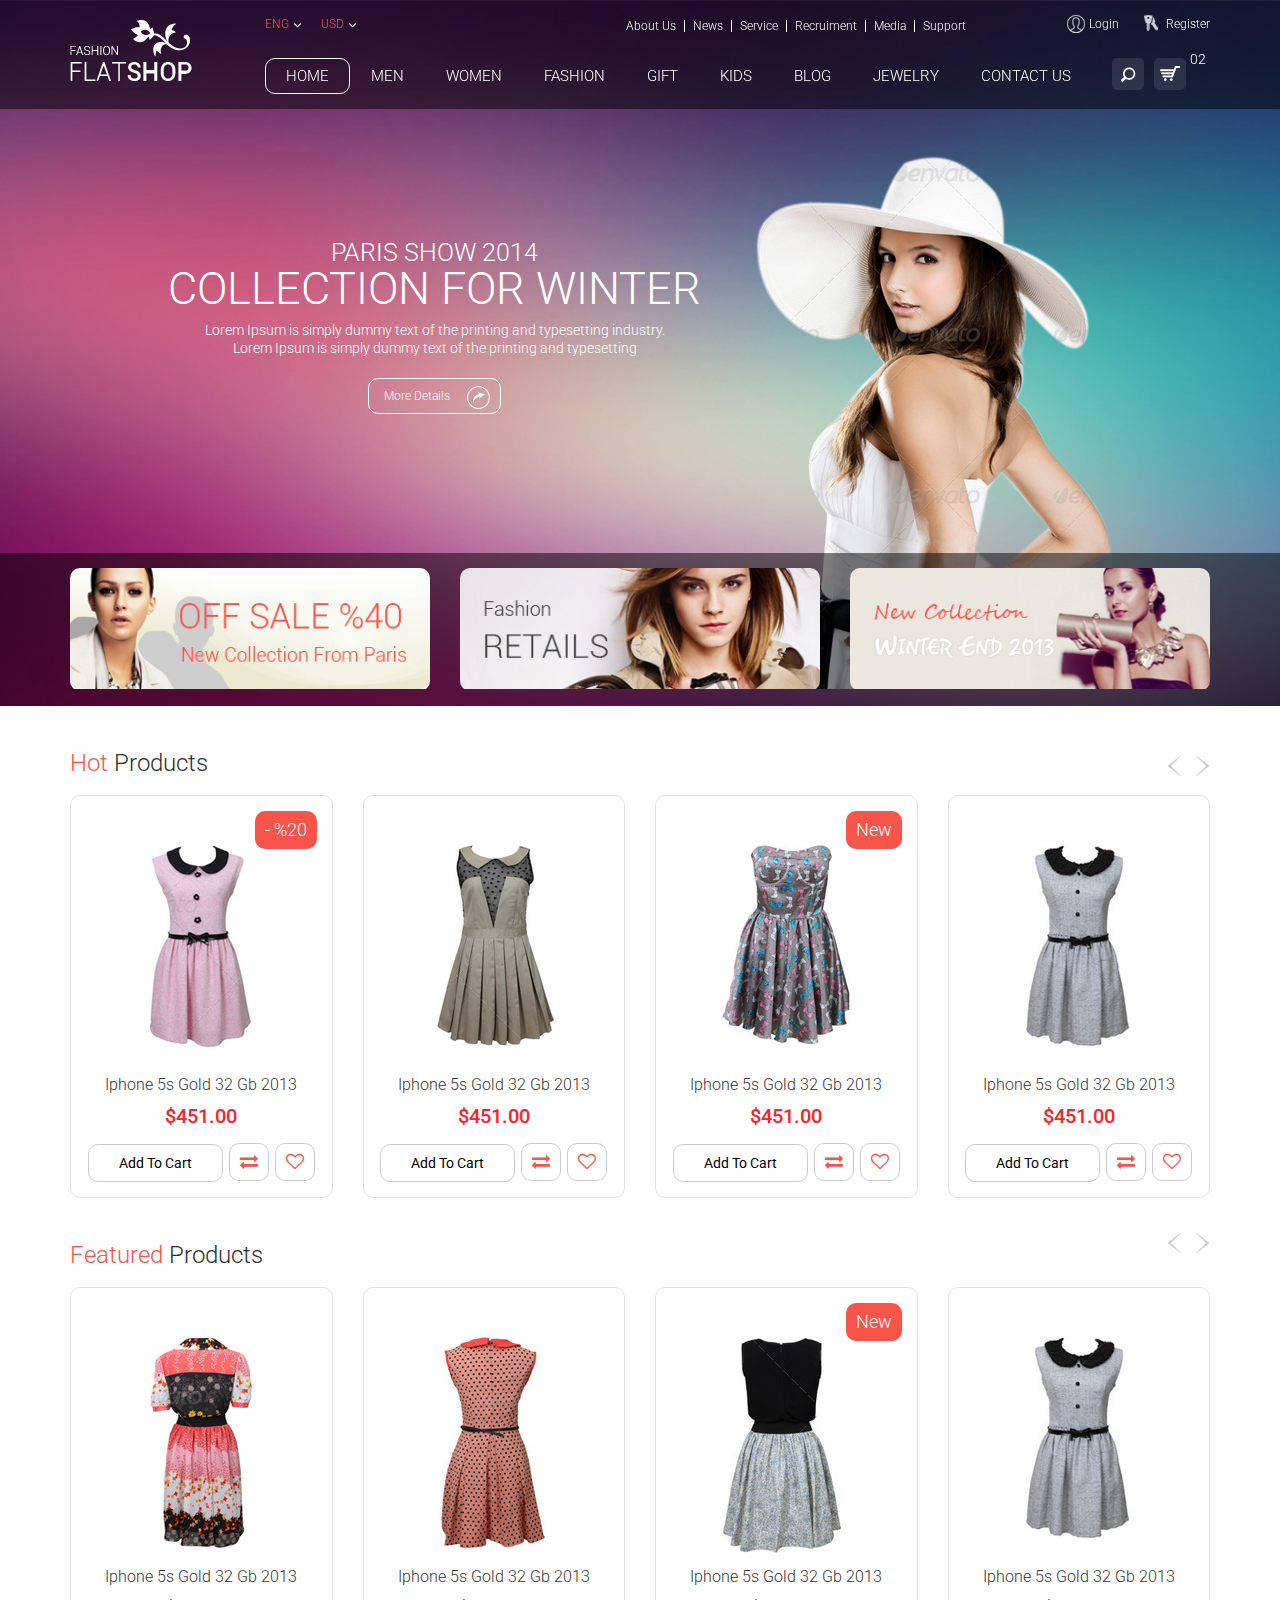
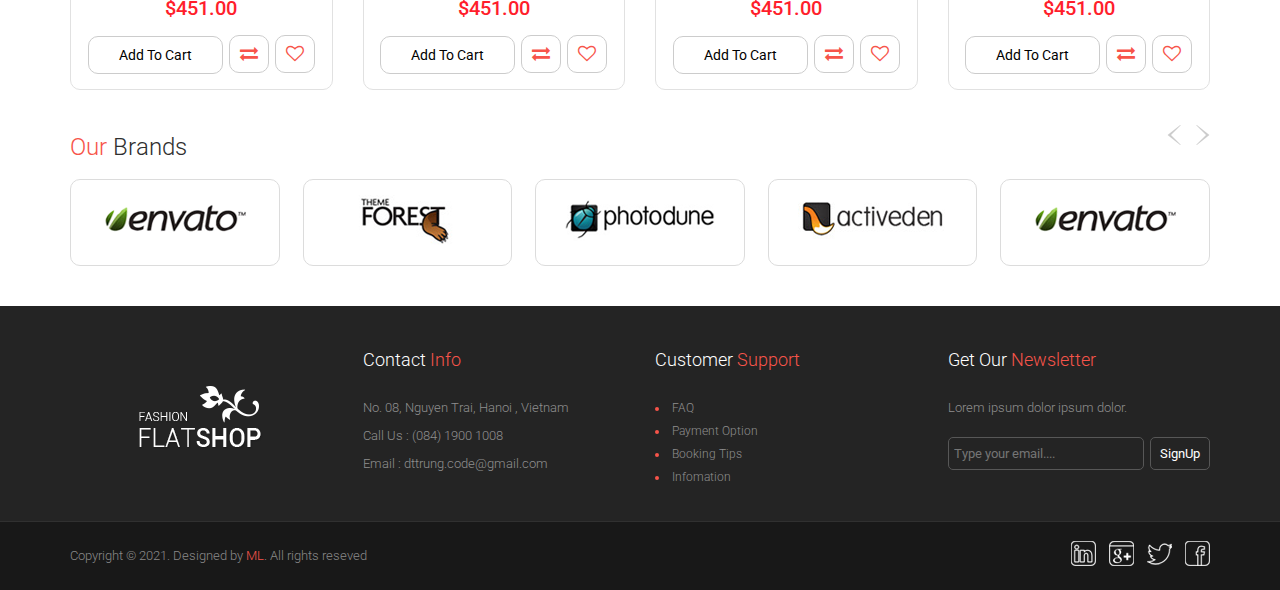
<file: shop/shop/index.html>
<!DOCTYPE html>
<html>
   <head>
      <meta http-equiv="Content-Type" content="text/html;charset=utf-8"/>
      <meta name="description" content="">
      <meta name="viewport" content="width=device-width, initial-scale=1.0">
      <link rel="shortcut icon" href="images/favicon.png">
      <title>Welcome to FlatShop</title>
      <link href="css/bootstrap.css" rel="stylesheet">
      <link href='http://fonts.googleapis.com/css?family=Roboto:400,300,300italic,400italic,500,700,500italic,100italic,100' rel='stylesheet' type='text/css'>
      <link href="css/font-awesome.min.css" rel="stylesheet">
      <link rel="stylesheet" href="css/flexslider.css" type="text/css" media="screen"/>
      <link href="css/sequence-looptheme.css" rel="stylesheet" media="all"/>
      <link href="css/style.css" rel="stylesheet">
      <!--[if lt IE 9]><script src="https://oss.maxcdn.com/libs/html5shiv/3.7.0/html5shiv.js"></script><script src="https://oss.maxcdn.com/libs/respond.js/1.3.0/respond.min.js"></script><![endif]-->
   </head>
   <body id="home">
      <div class="wrapper">
         <div class="header">
            <div class="container">
               <div class="row">
                  <div class="col-md-2 col-sm-2">
                     <div class="logo"><a href="index.html"><img src="images/logo.png" alt="FlatShop"></a></div>
                  </div>
                  <div class="col-md-10 col-sm-10">
                     <div class="header_top">
                        <div class="row">
                           <div class="col-md-3">
                              <ul class="option_nav">
                                 <li class="dorpdown">
                                    <a href="#">Eng</a>
                                    <ul class="subnav">
                                       <li><a href="#">Eng</a></li>
                                       <li><a href="#">Vns</a></li>
                                       <li><a href="#">Fer</a></li>
                                       <li><a href="#">Gem</a></li>
                                    </ul>
                                 </li>
                                 <li class="dorpdown">
                                    <a href="#">USD</a>
                                    <ul class="subnav">
                                       <li><a href="#">USD</a></li>
                                       <li><a href="#">UKD</a></li>
                                       <li><a href="#">FER</a></li>
                                    </ul>
                                 </li>
                              </ul>
                           </div>
                           <div class="col-md-6">
                              <ul class="topmenu">
                                 <li><a href="#">About Us</a></li>
                                 <li><a href="#">News</a></li>
                                 <li><a href="#">Service</a></li>
                                 <li><a href="#">Recruiment</a></li>
                                 <li><a href="#">Media</a></li>
                                 <li><a href="#">Support</a></li>
                              </ul>
                           </div>
                           <div class="col-md-3">
                              <ul class="usermenu">
                                 <li><a href="checkout.html" class="log">Login</a></li>
                                 <li><a href="checkout2.html" class="reg">Register</a></li>
                              </ul>
                           </div>
                        </div>
                     </div>
                     <div class="clearfix"></div>
                     <div class="header_bottom">
                        <ul class="option">
                           <li id="search" class="search">
                              <form><input class="search-submit" type="submit" value=""><input class="search-input" placeholder="Enter your search term..." type="text" value="" name="search"></form>
                           </li>
                           <li class="option-cart">
                              <a href="#" class="cart-icon">cart <span class="cart_no">02</span></a>
                              <ul class="option-cart-item">
                                 <li>
                                    <div class="cart-item">
                                       <div class="image"><img src="images/products/thum/products-01.png" alt=""></div>
                                       <div class="item-description">
                                          <p class="name">Lincoln chair</p>
                                          <p>Size: <span class="light-red">One size</span><br>Quantity: <span class="light-red">01</span></p>
                                       </div>
                                       <div class="right">
                                          <p class="price">$30.00</p>
                                          <a href="#" class="remove"><img src="images/remove.png" alt="remove"></a>
                                       </div>
                                    </div>
                                 </li>
                                 <li>
                                    <div class="cart-item">
                                       <div class="image"><img src="images/products/thum/products-02.png" alt=""></div>
                                       <div class="item-description">
                                          <p class="name">Lincoln chair</p>
                                          <p>Size: <span class="light-red">One size</span><br>Quantity: <span class="light-red">01</span></p>
                                       </div>
                                       <div class="right">
                                          <p class="price">$30.00</p>
                                          <a href="#" class="remove"><img src="images/remove.png" alt="remove"></a>
                                       </div>
                                    </div>
                                 </li>
                                 <li><span class="total">Total <strong>$60.00</strong></span><button class="checkout" onClick="location.href='checkout.html'">CheckOut</button></li>
                              </ul>
                           </li>
                        </ul>
                        <div class="navbar-header"><button type="button" class="navbar-toggle" data-toggle="collapse" data-target=".navbar-collapse"><span class="sr-only">Toggle navigation</span><span class="icon-bar"></span><span class="icon-bar"></span><span class="icon-bar"></span></button></div>
                        <div class="navbar-collapse collapse">
                           <ul class="nav navbar-nav">
                              <li class="active dropdown">
                                 <a href="#" class="dropdown-toggle" data-toggle="dropdown">Home</a>
                                 <div class="dropdown-menu">
                                    <ul class="mega-menu-links">
                                       <li><a href="index.html">home</a></li>
                                       <li><a href="home2.html">home2</a></li>
                                       <li><a href="home3.html">home3</a></li>
                                       <li><a href="productlitst.html">Productlitst</a></li>
                                       <li><a href="productgird.html">Productgird</a></li>
                                       <li><a href="details.html">Details</a></li>
                                       <li><a href="cart.html">Cart</a></li>
                                       <li><a href="checkout.html">CheckOut</a></li>
                                       <li><a href="checkout2.html">CheckOut2</a></li>
                                       <li><a href="contact.html">contact</a></li>
                                    </ul>
                                 </div>
                              </li>
                              <li><a href="productgird.html">men</a></li>
                              <li><a href="productlitst.html">women</a></li>
                              <li class="dropdown">
                                 <a href="#" class="dropdown-toggle" data-toggle="dropdown">Fashion</a>
                                 <div class="dropdown-menu mega-menu">
                                    <div class="row">
                                       <div class="col-md-6 col-sm-6">
                                          <ul class="mega-menu-links">
                                             <li><a href="productgird.html">New Collection</a></li>
                                             <li><a href="productgird.html">Shirts & tops</a></li>
                                             <li><a href="productgird.html">Laptop & Brie</a></li>
                                             <li><a href="productgird.html">Dresses</a></li>
                                             <li><a href="productgird.html">Blazers & Jackets</a></li>
                                             <li><a href="productgird.html">Shoulder Bags</a></li>
                                          </ul>
                                       </div>
                                       <div class="col-md-6 col-sm-6">
                                          <ul class="mega-menu-links">
                                             <li><a href="productgird.html">New Collection</a></li>
                                             <li><a href="productgird.html">Shirts & tops</a></li>
                                             <li><a href="productgird.html">Laptop & Brie</a></li>
                                             <li><a href="productgird.html">Dresses</a></li>
                                             <li><a href="productgird.html">Blazers & Jackets</a></li>
                                             <li><a href="productgird.html">Shoulder Bags</a></li>
                                          </ul>
                                       </div>
                                    </div>
                                 </div>
                              </li>
                              <li><a href="productgird.html">gift</a></li>
                              <li><a href="productgird.html">kids</a></li>
                              <li><a href="productgird.html">blog</a></li>
                              <li><a href="productgird.html">jewelry</a></li>
                              <li><a href="contact.html">contact us</a></li>
                           </ul>
                        </div>
                     </div>
                  </div>
               </div>
            </div>
         </div>
         <div class="clearfix"></div>
         <div class="hom-slider">
            <div class="container">
               <div id="sequence">
                  <div class="sequence-prev"><i class="fa fa-angle-left"></i></div>
                  <div class="sequence-next"><i class="fa fa-angle-right"></i></div>
                  <ul class="sequence-canvas">
                     <li class="animate-in">
                        <div class="flat-caption caption1 formLeft delay300 text-center"><span class="suphead">Paris show 2014</span></div>
                        <div class="flat-caption caption2 formLeft delay400 text-center">
                           <h1>Collection For Winter</h1>
                        </div>
                        <div class="flat-caption caption3 formLeft delay500 text-center">
                           <p>Lorem Ipsum is simply dummy text of the printing and typesetting industry.<br>Lorem Ipsum is simply dummy text of the printing and typesetting</p>
                        </div>
                        <div class="flat-button caption4 formLeft delay600 text-center"><a class="more" href="#">More Details</a></div>
                        <div class="flat-image formBottom delay200" data-duration="5" data-bottom="true"><img src="images/slider-image-01.png" alt=""></div>
                     </li>
                     <li>
                        <div class="flat-caption caption2 formLeft delay400">
                           <h1>Collection For Winter</h1>
                        </div>
                        <div class="flat-caption caption3 formLeft delay500">
                           <h2>Etiam velit purus, luctus vitae velit sedauctor<br>egestas diam, Etiam velit purus.</h2>
                        </div>
                        <div class="flat-button caption5 formLeft delay600"><a class="more" href="#">More Details</a></div>
                        <div class="flat-image formBottom delay200" data-bottom="true"><img src="images/slider-image-02.png" alt=""></div>
                     </li>
                     <li>
                        <div class="flat-caption caption2 formLeft delay400 text-center">
                           <h1>New Fashion of 2013</h1>
                        </div>
                        <div class="flat-caption caption3 formLeft delay500 text-center">
                           <p>Lorem Ipsum is simply dummy text of the printing and typesetting industry. <br>Lorem Ipsum is simply dummy text of the printing and typesetting</p>
                        </div>
                        <div class="flat-button caption4 formLeft delay600 text-center"><a class="more" href="#">More Details</a></div>
                        <div class="flat-image formBottom delay200" data-bottom="true"><img src="images/slider-image-03.png" alt=""></div>
                     </li>
                  </ul>
               </div>
            </div>
            <div class="promotion-banner">
               <div class="container">
                  <div class="row">
                     <div class="col-md-4 col-sm-4 col-xs-4">
                        <div class="promo-box"><img src="images/promotion-01.png" alt=""></div>
                     </div>
                     <div class="col-md-4 col-sm-4 col-xs-4">
                        <div class="promo-box"><img src="images/promotion-02.png" alt=""></div>
                     </div>
                     <div class="col-md-4 col-sm-4 col-xs-4">
                        <div class="promo-box"><img src="images/promotion-03.png" alt=""></div>
                     </div>
                  </div>
               </div>
            </div>
         </div>
         <div class="clearfix"></div>
         <div class="container_fullwidth">
            <div class="container">
               <div class="hot-products">
                  <h3 class="title"><strong>Hot</strong> Products</h3>
                  <div class="control"><a id="prev_hot" class="prev" href="#">&lt;</a><a id="next_hot" class="next" href="#">&gt;</a></div>
                  <ul id="hot">
                     <li>
                        <div class="row">
                           <div class="col-md-3 col-sm-6">
                              <div class="products">
                                 <div class="offer">- %20</div>
                                 <div class="thumbnail"><a href="details.html"><img src="images/products/small/products-01.png" alt="Product Name"></a></div>
                                 <div class="productname">Iphone 5s Gold 32 Gb 2013</div>
                                 <h4 class="price">$451.00</h4>
                                 <div class="button_group"><button class="button add-cart" type="button">Add To Cart</button><button class="button compare" type="button"><i class="fa fa-exchange"></i></button><button class="button wishlist" type="button"><i class="fa fa-heart-o"></i></button></div>
                              </div>
                           </div>
                           <div class="col-md-3 col-sm-6">
                              <div class="products">
                                 <div class="thumbnail"><a href="details.html"><img src="images/products/small/products-02.png" alt="Product Name"></a></div>
                                 <div class="productname">Iphone 5s Gold 32 Gb 2013</div>
                                 <h4 class="price">$451.00</h4>
                                 <div class="button_group"><button class="button add-cart" type="button">Add To Cart</button><button class="button compare" type="button"><i class="fa fa-exchange"></i></button><button class="button wishlist" type="button"><i class="fa fa-heart-o"></i></button></div>
                              </div>
                           </div>
                           <div class="col-md-3 col-sm-6">
                              <div class="products">
                                 <div class="offer">New</div>
                                 <div class="thumbnail"><a href="details.html"><img src="images/products/small/products-03.png" alt="Product Name"></a></div>
                                 <div class="productname">Iphone 5s Gold 32 Gb 2013</div>
                                 <h4 class="price">$451.00</h4>
                                 <div class="button_group"><button class="button add-cart" type="button">Add To Cart</button><button class="button compare" type="button"><i class="fa fa-exchange"></i></button><button class="button wishlist" type="button"><i class="fa fa-heart-o"></i></button></div>
                              </div>
                           </div>
                           <div class="col-md-3 col-sm-6">
                              <div class="products">
                                 <div class="thumbnail"><a href="details.html"><img src="images/products/small/products-04.png" alt="Product Name"></a></div>
                                 <div class="productname">Iphone 5s Gold 32 Gb 2013</div>
                                 <h4 class="price">$451.00</h4>
                                 <div class="button_group"><button class="button add-cart" type="button">Add To Cart</button><button class="button compare" type="button"><i class="fa fa-exchange"></i></button><button class="button wishlist" type="button"><i class="fa fa-heart-o"></i></button></div>
                              </div>
                           </div>
                        </div>
                     </li>
                     <li>
                        <div class="row">
                           <div class="col-md-3 col-sm-6">
                              <div class="products">
                                 <div class="offer">- %20</div>
                                 <div class="thumbnail"><a href="details.html"><img src="images/products/small/products-01.png" alt="Product Name"></a></div>
                                 <div class="productname">Iphone 5s Gold 32 Gb 2013</div>
                                 <h4 class="price">$451.00</h4>
                                 <div class="button_group"><button class="button add-cart" type="button">Add To Cart</button><button class="button compare" type="button"><i class="fa fa-exchange"></i></button><button class="button wishlist" type="button"><i class="fa fa-heart-o"></i></button></div>
                              </div>
                           </div>
                           <div class="col-md-3 col-sm-6">
                              <div class="products">
                                 <div class="thumbnail"><a href="details.html"><img src="images/products/small/products-02.png" alt="Product Name"></a></div>
                                 <div class="productname">Iphone 5s Gold 32 Gb 2013</div>
                                 <h4 class="price">$451.00</h4>
                                 <div class="button_group"><button class="button add-cart" type="button">Add To Cart</button><button class="button compare" type="button"><i class="fa fa-exchange"></i></button><button class="button wishlist" type="button"><i class="fa fa-heart-o"></i></button></div>
                              </div>
                           </div>
                           <div class="col-md-3 col-sm-6">
                              <div class="products">
                                 <div class="offer">New</div>
                                 <div class="thumbnail"><a href="details.html"><img src="images/products/small/products-03.png" alt="Product Name"></a></div>
                                 <div class="productname">Iphone 5s Gold 32 Gb 2013</div>
                                 <h4 class="price">$451.00</h4>
                                 <div class="button_group"><button class="button add-cart" type="button">Add To Cart</button><button class="button compare" type="button"><i class="fa fa-exchange"></i></button><button class="button wishlist" type="button"><i class="fa fa-heart-o"></i></button></div>
                              </div>
                           </div>
                           <div class="col-md-3 col-sm-6">
                              <div class="products">
                                 <div class="thumbnail"><a href="details.html"><img src="images/products/small/products-04.png" alt="Product Name"></a></div>
                                 <div class="productname">Iphone 5s Gold 32 Gb 2013</div>
                                 <h4 class="price">$451.00</h4>
                                 <div class="button_group"><button class="button add-cart" type="button">Add To Cart</button><button class="button compare" type="button"><i class="fa fa-exchange"></i></button><button class="button wishlist" type="button"><i class="fa fa-heart-o"></i></button></div>
                              </div>
                           </div>
                        </div>
                     </li>
                  </ul>
               </div>
               <div class="clearfix"></div>
               <div class="featured-products">
                  <h3 class="title"><strong>Featured </strong> Products</h3>
                  <div class="control"><a id="prev_featured" class="prev" href="#">&lt;</a><a id="next_featured" class="next" href="#">&gt;</a></div>
                  <ul id="featured">
                     <li>
                        <div class="row">
                           <div class="col-md-3 col-sm-6">
                              <div class="products">
                                 <div class="thumbnail"><a href="details.html"><img src="images/products/small/products-05.png" alt="Product Name"></a></div>
                                 <div class="productname">Iphone 5s Gold 32 Gb 2013</div>
                                 <h4 class="price">$451.00</h4>
                                 <div class="button_group"><button class="button add-cart" type="button">Add To Cart</button><button class="button compare" type="button"><i class="fa fa-exchange"></i></button><button class="button wishlist" type="button"><i class="fa fa-heart-o"></i></button></div>
                              </div>
                           </div>
                           <div class="col-md-3 col-sm-6">
                              <div class="products">
                                 <div class="thumbnail"><a href="details.html"><img src="images/products/small/products-06.png" alt="Product Name"></a></div>
                                 <div class="productname">Iphone 5s Gold 32 Gb 2013</div>
                                 <h4 class="price">$451.00</h4>
                                 <div class="button_group"><button class="button add-cart" type="button">Add To Cart</button><button class="button compare" type="button"><i class="fa fa-exchange"></i></button><button class="button wishlist" type="button"><i class="fa fa-heart-o"></i></button></div>
                              </div>
                           </div>
                           <div class="col-md-3 col-sm-6">
                              <div class="products">
                                 <div class="offer">New</div>
                                 <div class="thumbnail"><a href="details.html"><img src="images/products/small/products-07.png" alt="Product Name"></a></div>
                                 <div class="productname">Iphone 5s Gold 32 Gb 2013</div>
                                 <h4 class="price">$451.00</h4>
                                 <div class="button_group"><button class="button add-cart" type="button">Add To Cart</button><button class="button compare" type="button"><i class="fa fa-exchange"></i></button><button class="button wishlist" type="button"><i class="fa fa-heart-o"></i></button></div>
                              </div>
                           </div>
                           <div class="col-md-3 col-sm-6">
                              <div class="products">
                                 <div class="thumbnail"><a href="details.html"><img src="images/products/small/products-04.png" alt="Product Name"></a></div>
                                 <div class="productname">Iphone 5s Gold 32 Gb 2013</div>
                                 <h4 class="price">$451.00</h4>
                                 <div class="button_group"><button class="button add-cart" type="button">Add To Cart</button><button class="button compare" type="button"><i class="fa fa-exchange"></i></button><button class="button wishlist" type="button"><i class="fa fa-heart-o"></i></button></div>
                              </div>
                           </div>
                        </div>
                     </li>
                     <li>
                        <div class="row">
                           <div class="col-md-3 col-sm-6">
                              <div class="products">
                                 <div class="thumbnail"><a href="details.html"><img src="images/products/small/products-01.png" alt="Product Name"></a></div>
                                 <div class="productname">Iphone 5s Gold 32 Gb 2013</div>
                                 <h4 class="price">$451.00</h4>
                                 <div class="button_group"><button class="button add-cart" type="button">Add To Cart</button><button class="button compare" type="button"><i class="fa fa-exchange"></i></button><button class="button wishlist" type="button"><i class="fa fa-heart-o"></i></button></div>
                              </div>
                           </div>
                           <div class="col-md-3 col-sm-6">
                              <div class="products">
                                 <div class="thumbnail"><a href="details.html"><img src="images/products/small/products-02.png" alt="Product Name"></a></div>
                                 <div class="productname">Iphone 5s Gold 32 Gb 2013</div>
                                 <h4 class="price">$451.00</h4>
                                 <div class="button_group"><button class="button add-cart" type="button">Add To Cart</button><button class="button compare" type="button"><i class="fa fa-exchange"></i></button><button class="button wishlist" type="button"><i class="fa fa-heart-o"></i></button></div>
                              </div>
                           </div>
                           <div class="col-md-3 col-sm-6">
                              <div class="products">
                                 <div class="thumbnail"><a href="details.html"><img src="images/products/small/products-03.png" alt="Product Name"></a></div>
                                 <div class="productname">Iphone 5s Gold 32 Gb 2013</div>
                                 <h4 class="price">$451.00</h4>
                                 <div class="button_group"><button class="button add-cart" type="button">Add To Cart</button><button class="button compare" type="button"><i class="fa fa-exchange"></i></button><button class="button wishlist" type="button"><i class="fa fa-heart-o"></i></button></div>
                              </div>
                           </div>
                           <div class="col-md-3 col-sm-6">
                              <div class="products">
                                 <div class="thumbnail"><a href="details.html"><img src="images/products/small/products-04.png" alt="Product Name"></a></div>
                                 <div class="productname">Iphone 5s Gold 32 Gb 2013</div>
                                 <h4 class="price">$451.00</h4>
                                 <div class="button_group"><button class="button add-cart" type="button">Add To Cart</button><button class="button compare" type="button"><i class="fa fa-exchange"></i></button><button class="button wishlist" type="button"><i class="fa fa-heart-o"></i></button></div>
                              </div>
                           </div>
                        </div>
                     </li>
                  </ul>
               </div>
               <div class="clearfix"></div>
               <div class="our-brand">
                  <h3 class="title"><strong>Our </strong> Brands</h3>
                  <div class="control"><a id="prev_brand" class="prev" href="#">&lt;</a><a id="next_brand" class="next" href="#">&gt;</a></div>
                  <ul id="braldLogo">
                     <li>
                        <ul class="brand_item">
                           <li>
                              <a href="#">
                                 <div class="brand-logo"><img src="images/envato.png" alt=""></div>
                              </a>
                           </li>
                           <li>
                              <a href="#">
                                 <div class="brand-logo"><img src="images/themeforest.png" alt=""></div>
                              </a>
                           </li>
                           <li>
                              <a href="#">
                                 <div class="brand-logo"><img src="images/photodune.png" alt=""></div>
                              </a>
                           </li>
                           <li>
                              <a href="#">
                                 <div class="brand-logo"><img src="images/activeden.png" alt=""></div>
                              </a>
                           </li>
                           <li>
                              <a href="#">
                                 <div class="brand-logo"><img src="images/envato.png" alt=""></div>
                              </a>
                           </li>
                        </ul>
                     </li>
                     <li>
                        <ul class="brand_item">
                           <li>
                              <a href="#">
                                 <div class="brand-logo"><img src="images/envato.png" alt=""></div>
                              </a>
                           </li>
                           <li>
                              <a href="#">
                                 <div class="brand-logo"><img src="images/themeforest.png" alt=""></div>
                              </a>
                           </li>
                           <li>
                              <a href="#">
                                 <div class="brand-logo"><img src="images/photodune.png" alt=""></div>
                              </a>
                           </li>
                           <li>
                              <a href="#">
                                 <div class="brand-logo"><img src="images/activeden.png" alt=""></div>
                              </a>
                           </li>
                           <li>
                              <a href="#">
                                 <div class="brand-logo"><img src="images/envato.png" alt=""></div>
                              </a>
                           </li>
                        </ul>
                     </li>
                  </ul>
               </div>
            </div>
         </div>
         <div class="clearfix"></div>
         <div class="footer">
            <div class="footer-info">
               <div class="container">
                  <div class="row">
                     <div class="col-md-3">
                        <div class="footer-logo"><a href="#"><img src="images/logo.png" alt=""></a></div>
                     </div>
                     <div class="col-md-3 col-sm-6">
                        <h4 class="title">Contact <strong>Info</strong></h4>
                        <p>No. 08, Nguyen Trai, Hanoi , Vietnam</p>
                        <p>Call Us : (084) 1900 1008</p>
                        <p>Email : dttrung.code@gmail.com</p>
                     </div>
                     <div class="col-md-3 col-sm-6">
                        <h4 class="title">Customer<strong> Support</strong></h4>
                        <ul class="support">
                           <li><a href="#">FAQ</a></li>
                           <li><a href="#">Payment Option</a></li>
                           <li><a href="#">Booking Tips</a></li>
                           <li><a href="#">Infomation</a></li>
                        </ul>
                     </div>
                     <div class="col-md-3">
                        <h4 class="title">Get Our <strong>Newsletter </strong></h4>
                        <p>Lorem ipsum dolor ipsum dolor.</p>
                        <form class="newsletter">
							<input type="text" name="" placeholder="Type your email....">
							<input type="submit" value="SignUp" class="button">
						</form>
                     </div>
                  </div>
               </div>
            </div>
            <div class="copyright-info">
               <div class="container">
                  <div class="row">
                     <div class="col-md-6">
                        <p>Copyright © 2021. Designed by <a href="#">ML</a>. All rights reseved</p>
                     </div>
                     <div class="col-md-6">
                        <ul class="social-icon">
                           <li><a href="#" class="linkedin"></a></li>
                           <li><a href="#" class="google-plus"></a></li>
                           <li><a href="#" class="twitter"></a></li>
                           <li><a href="#" class="facebook"></a></li>
                        </ul>
                     </div>
                  </div>
               </div>
            </div>
         </div>
      </div>
      <!-- Bootstrap core JavaScript==================================================-->
	  <script type="text/javascript" src="js/jquery-1.10.2.min.js"></script>
	  <script type="text/javascript" src="js/jquery.easing.1.3.js"></script>
	  <script type="text/javascript" src="js/bootstrap.min.js"></script>
	  <script type="text/javascript" src="js/jquery.sequence-min.js"></script>
	  <script type="text/javascript" src="js/jquery.carouFredSel-6.2.1-packed.js"></script>
	  <script defer src="js/jquery.flexslider.js"></script>
	  <script type="text/javascript" src="js/script.min.js" ></script>
   </body>
</html>
</file>
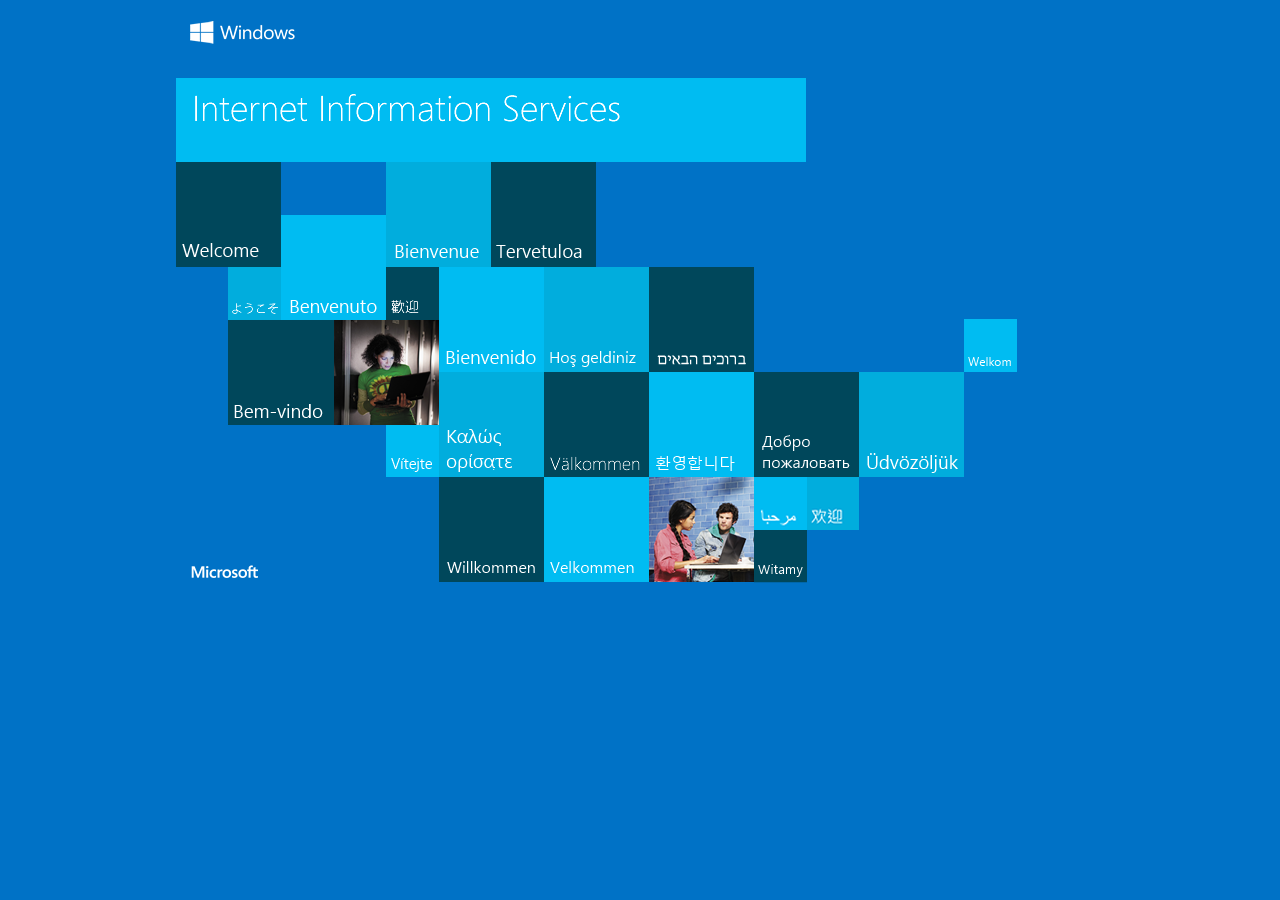
<file: WebSite1/iisstart.htm>
<!DOCTYPE html PUBLIC "-//W3C//DTD XHTML 1.0 Strict//EN" "http://www.w3.org/TR/xhtml1/DTD/xhtml1-strict.dtd">
<html xmlns="http://www.w3.org/1999/xhtml">
<head>
<meta http-equiv="Content-Type" content="text/html; charset=iso-8859-1" />
<title>IIS Windows</title>
<style type="text/css">
<!--
body {
	color:#000000;
	background-color:#0072C6;
	margin:0;
}

#container {
	margin-left:auto;
	margin-right:auto;
	text-align:center;
	}

a img {
	border:none;
}

-->
</style>
</head>
<body>
<div id="container">
<a href="http://go.microsoft.com/fwlink/?linkid=66138&amp;clcid=0x409"><img src="iis.png" alt="IIS" width="960" height="600" /></a>
</div>
</body>
</html>
</file>
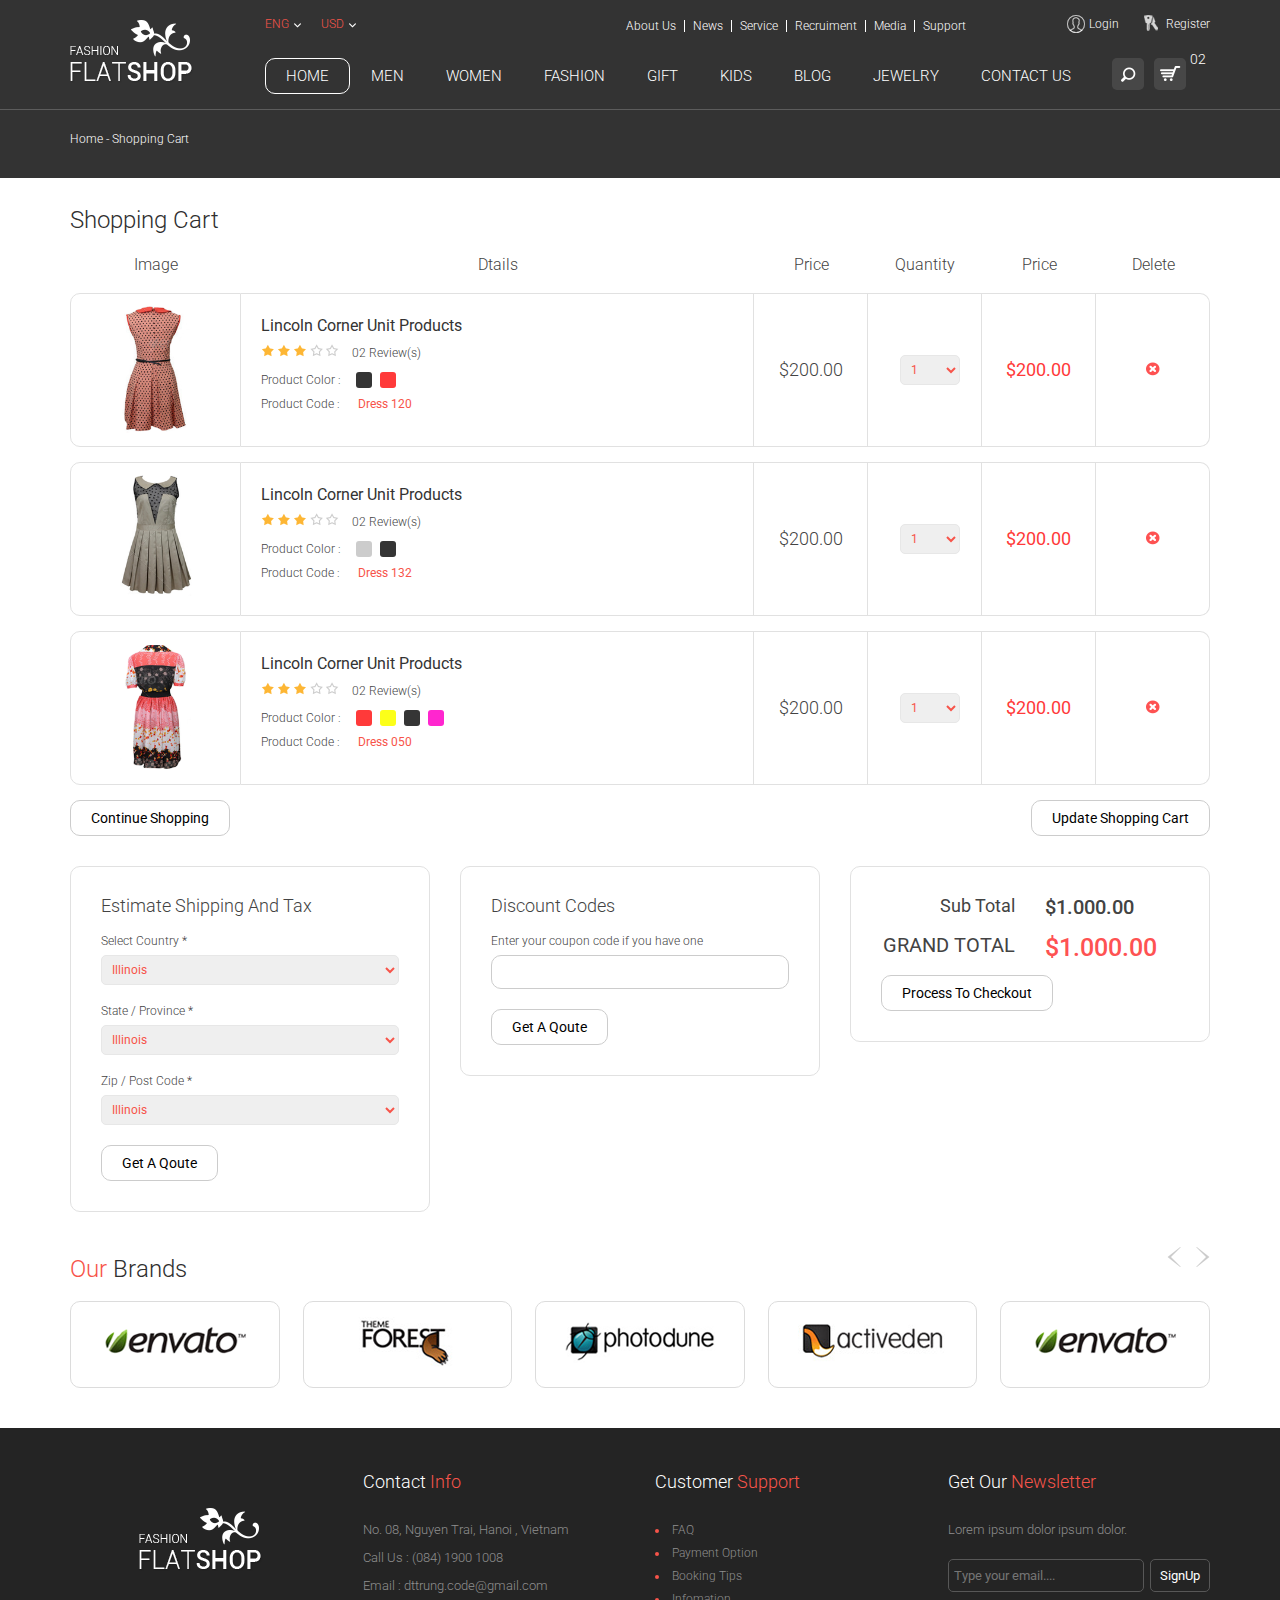
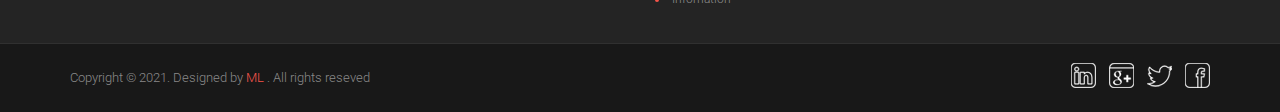
<file: shop/shop/cart.html>
<!DOCTYPE html>
<html>
  <head>
    <meta http-equiv="Content-Type" content="text/html;charset=utf-8"/>
    <meta name="description" content="">
    <meta name="viewport" content="width=device-width, initial-scale=1.0">
    <link rel="shortcut icon" href="images/favicon.png">
    <title>
      Welcome to FlatShop
    </title>
    <link href="css/bootstrap.css" rel="stylesheet">
    <link href='http://fonts.googleapis.com/css?family=Roboto:400,300,300italic,400italic,500,700,500italic,100italic,100' rel='stylesheet' type='text/css'>
    <link href="css/font-awesome.min.css" rel="stylesheet">
    <link rel="stylesheet" href="css/flexslider.css" type="text/css" media="screen"/>
    <link href="css/style.css" rel="stylesheet" type="text/css">
    <!--[if lt IE 9]>
<script src="https://oss.maxcdn.com/libs/html5shiv/3.7.0/html5shiv.js">
</script>
<script src="https://oss.maxcdn.com/libs/respond.js/1.3.0/respond.min.js">
</script>
<![endif]-->
  </head>
  <body>
    <div class="wrapper">
      <div class="header">
        <div class="container">
          <div class="row">
            <div class="col-md-2 col-sm-2">
              <div class="logo">
                <a href="index.html">
                  <img src="images/logo.png" alt="FlatShop">
                </a>
              </div>
            </div>
            <div class="col-md-10 col-sm-10">
              <div class="header_top">
                <div class="row">
                  <div class="col-md-3">
                    <ul class="option_nav">
                      <li class="dorpdown">
                        <a href="#">
                          Eng
                        </a>
                        <ul class="subnav">
                          <li>
                            <a href="#">
                              Eng
                            </a>
                          </li>
                          <li>
                            <a href="#">
                              Vns
                            </a>
                          </li>
                          <li>
                            <a href="#">
                              Fer
                            </a>
                          </li>
                          <li>
                            <a href="#">
                              Gem
                            </a>
                          </li>
                        </ul>
                      </li>
                      <li class="dorpdown">
                        <a href="#">
                          USD
                        </a>
                        <ul class="subnav">
                          <li>
                            <a href="#">
                              USD
                            </a>
                          </li>
                          <li>
                            <a href="#">
                              UKD
                            </a>
                          </li>
                          <li>
                            <a href="#">
                              FER
                            </a>
                          </li>
                        </ul>
                      </li>
                    </ul>
                  </div>
                  <div class="col-md-6">
                    <ul class="topmenu">
                      <li>
                        <a href="#">
                          About Us
                        </a>
                      </li>
                      <li>
                        <a href="#">
                          News
                        </a>
                      </li>
                      <li>
                        <a href="#">
                          Service
                        </a>
                      </li>
                      <li>
                        <a href="#">
                          Recruiment
                        </a>
                      </li>
                      <li>
                        <a href="#">
                          Media
                        </a>
                      </li>
                      <li>
                        <a href="#">
                          Support
                        </a>
                      </li>
                    </ul>
                  </div>
                  <div class="col-md-3">
                    <ul class="usermenu">
                      <li>
                        <a href="checkout.html" class="log">
                          Login
                        </a>
                      </li>
                      <li>
                        <a href="checkout2.html" class="reg">
                          Register
                        </a>
                      </li>
                    </ul>
                  </div>
                </div>
              </div>
              <div class="clearfix">
              </div>
              <div class="header_bottom">
                <ul class="option">
                  <li id="search" class="search">
                    <form>
                      <input class="search-submit" type="submit" value="">
                      <input class="search-input" placeholder="Enter your search term..." type="text" value="" name="search">
                    </form>
                  </li>
                  <li class="option-cart">
                    <a href="#" class="cart-icon">
                      cart 
                      <span class="cart_no">
                        02
                      </span>
                    </a>
                    <ul class="option-cart-item">
                      <li>
                        <div class="cart-item">
                          <div class="image">
                            <img src="images/products/thum/products-01.png" alt="">
                          </div>
                          <div class="item-description">
                            <p class="name">
                              Lincoln chair
                            </p>
                            <p>
                              Size: 
                              <span class="light-red">
                                One size
                              </span>
                              <br>
                              Quantity: 
                              <span class="light-red">
                                01
                              </span>
                            </p>
                          </div>
                          <div class="right">
                            <p class="price">
                              $30.00
                            </p>
                            <a href="#" class="remove">
                              <img src="images/remove.png" alt="remove">
                            </a>
                          </div>
                        </div>
                      </li>
                      <li>
                        <div class="cart-item">
                          <div class="image">
                            <img src="images/products/thum/products-02.png" alt="">
                          </div>
                          <div class="item-description">
                            <p class="name">
                              Lincoln chair
                            </p>
                            <p>
                              Size: 
                              <span class="light-red">
                                One size
                              </span>
                              <br>
                              Quantity: 
                              <span class="light-red">
                                01
                              </span>
                            </p>
                          </div>
                          <div class="right">
                            <p class="price">
                              $30.00
                            </p>
                            <a href="#" class="remove">
                              <img src="images/remove.png" alt="remove">
                            </a>
                          </div>
                        </div>
                      </li>
                      <li>
                        <span class="total">
                          Total 
                          <strong>
                            $60.00
                          </strong>
                        </span>
                        <button class="checkout" onClick="location.href='checkout.html'">
                          CheckOut
                        </button>
                      </li>
                    </ul>
                  </li>
                </ul>
                <div class="navbar-header">
                  <button type="button" class="navbar-toggle" data-toggle="collapse" data-target=".navbar-collapse">
                    <span class="sr-only">
                      Toggle navigation
                    </span>
                    <span class="icon-bar">
                    </span>
                    <span class="icon-bar">
                    </span>
                    <span class="icon-bar">
                    </span>
                  </button>
                </div>
                <div class="navbar-collapse collapse">
                  <ul class="nav navbar-nav">
                    <li class="active dropdown">
                      <a href="#" class="dropdown-toggle" data-toggle="dropdown">
                        Home
                      </a>
                      <div class="dropdown-menu">
                        <ul class="mega-menu-links">
                          <li>
                            <a href="index.html">
                              home
                            </a>
                          </li>
                          <li>
                            <a href="home2.html">
                              home2
                            </a>
                          </li>
                          <li>
                            <a href="home3.html">
                              home3
                            </a>
                          </li>
                          <li>
                            <a href="productlitst.html">
                              Productlitst
                            </a>
                          </li>
                          <li>
                            <a href="productgird.html">
                              Productgird
                            </a>
                          </li>
                          <li>
                            <a href="details.html">
                              Details
                            </a>
                          </li>
                          <li>
                            <a href="cart.html">
                              Cart
                            </a>
                          </li>
                          <li>
                            <a href="checkout.html">
                              CheckOut
                            </a>
                          </li>
                          <li>
                            <a href="checkout2.html">
                              CheckOut2
                            </a>
                          </li>
                          <li>
                            <a href="contact.html">
                              contact
                            </a>
                          </li>
                        </ul>
                      </div>
                    </li>
                    <li>
                      <a href="productgird.html">
                        men
                      </a>
                    </li>
                    <li>
                      <a href="productlitst.html">
                        women
                      </a>
                    </li>
                    <li class="dropdown">
                      <a href="#" class="dropdown-toggle" data-toggle="dropdown">
                        Fashion
                      </a>
                      <div class="dropdown-menu mega-menu">
                        <div class="row">
                          <div class="col-md-6 col-sm-6">
                            <ul class="mega-menu-links">
                              <li>
                                <a href="productgird.html">
                                  New Collection
                                </a>
                              </li>
                              <li>
                                <a href="productgird.html">
                                  Shirts & tops
                                </a>
                              </li>
                              <li>
                                <a href="productgird.html">
                                  Laptop & Brie
                                </a>
                              </li>
                              <li>
                                <a href="productgird.html">
                                  Dresses
                                </a>
                              </li>
                              <li>
                                <a href="productgird.html">
                                  Blazers & Jackets
                                </a>
                              </li>
                              <li>
                                <a href="productgird.html">
                                  Shoulder Bags
                                </a>
                              </li>
                            </ul>
                          </div>
                          <div class="col-md-6 col-sm-6">
                            <ul class="mega-menu-links">
                              <li>
                                <a href="productgird.html">
                                  New Collection
                                </a>
                              </li>
                              <li>
                                <a href="productgird.html">
                                  Shirts & tops
                                </a>
                              </li>
                              <li>
                                <a href="productgird.html">
                                  Laptop & Brie
                                </a>
                              </li>
                              <li>
                                <a href="productgird.html">
                                  Dresses
                                </a>
                              </li>
                              <li>
                                <a href="productgird.html">
                                  Blazers & Jackets
                                </a>
                              </li>
                              <li>
                                <a href="productgird.html">
                                  Shoulder Bags
                                </a>
                              </li>
                            </ul>
                          </div>
                        </div>
                      </div>
                    </li>
                    <li>
                      <a href="productgird.html">
                        gift
                      </a>
                    </li>
                    <li>
                      <a href="productgird.html">
                        kids
                      </a>
                    </li>
                    <li>
                      <a href="productgird.html">
                        blog
                      </a>
                    </li>
                    <li>
                      <a href="productgird.html">
                        jewelry
                      </a>
                    </li>
                    <li>
                      <a href="contact.html">
                        contact us
                      </a>
                    </li>
                  </ul>
                </div>
              </div>
            </div>
          </div>
        </div>
        <div class="clearfix">
        </div>
        <div class="page-index">
          <div class="container">
            <p>
              Home - Shopping Cart
            </p>
          </div>
        </div>
      </div>
      <div class="clearfix">
      </div>
      <div class="container_fullwidth">
        <div class="container shopping-cart">
          <div class="row">
            <div class="col-md-12">
              <h3 class="title">
                Shopping Cart
              </h3>
              <div class="clearfix">
              </div>
              <table class="shop-table">
                <thead>
                  <tr>
                    <th>
                      Image
                    </th>
                    <th>
                      Dtails
                    </th>
                    <th>
                      Price
                    </th>
                    <th>
                      Quantity
                    </th>
                    <th>
                      Price
                    </th>
                    <th>
                      Delete
                    </th>
                  </tr>
                </thead>
                <tbody>
                  <tr>
                    <td>
                      <img src="images/products/small/products-06.png" alt="">
                    </td>
                    <td>
                      <div class="shop-details">
                        <div class="productname">
                          Lincoln Corner Unit Products
                        </div>
                        <p>
                          <img alt="" src="images/star.png">
                          <a class="review_num" href="#">
                            02 Review(s)
                          </a>
                        </p>
                        <div class="color-choser">
                          <span class="text">
                            Product Color : 
                          </span>
                          <ul>
                            <li>
                              <a class="black-bg " href="#">
                                black
                              </a>
                            </li>
                            <li>
                              <a class="red-bg" href="#">
                                light red
                              </a>
                            </li>
                          </ul>
                        </div>
                        <p>
                          Product Code : 
                          <strong class="pcode">
                            Dress 120
                          </strong>
                        </p>
                      </div>
                    </td>
                    <td>
                      <h5>
                        $200.00
                      </h5>
                    </td>
                    <td>
                      <select name="">
                        <option selected value="1">
                          1
                        </option>
                        <option value="1">
                          2
                        </option>
                        <option value="1">
                          3
                        </option>
                      </select>
                    </td>
                    <td>
                      <h5>
                        <strong class="red">
                          $200.00
                        </strong>
                      </h5>
                    </td>
                    <td>
                      <a href="#">
                        <img src="images/remove.png" alt="">
                      </a>
                    </td>
                  </tr>
                  <tr>
                    <td>
                      <img src="images/products/small/products-02.png" alt="">
                    </td>
                    <td>
                      <div class="shop-details">
                        <div class="productname">
                          Lincoln Corner Unit Products
                        </div>
                        <p>
                          <img alt="" src="images/star.png">
                          <a class="review_num" href="#">
                            02 Review(s)
                          </a>
                        </p>
                        <div class="color-choser">
                          <span class="text">
                            Product Color : 
                          </span>
                          <ul>
                            <li>
                              <a class="gray-bg" href="#">
                                pink
                              </a>
                            </li>
                            <li>
                              <a class="black-bg " href="#">
                                black
                              </a>
                            </li>
                          </ul>
                        </div>
                        <p>
                          Product Code : 
                          <strong class="pcode">
                            Dress 132
                          </strong>
                        </p>
                      </div>
                    </td>
                    <td>
                      <h5>
                        $200.00
                      </h5>
                    </td>
                    <td>
                      <select name="">
                        <option selected value="1">
                          1
                        </option>
                        <option value="2">
                          2
                        </option>
                        <option value="3">
                          3
                        </option>
                      </select>
                    </td>
                    <td>
                      <h5>
                        <strong class="red">
                          $200.00
                        </strong>
                      </h5>
                    </td>
                    <td>
                      <a href="#">
                        <img src="images/remove.png" alt="">
                      </a>
                    </td>
                  </tr>
                  <tr>
                    <td>
                      <img src="images/products/small/products-05.png" alt="">
                    </td>
                    <td>
                      <div class="shop-details">
                        <div class="productname">
                          Lincoln Corner Unit Products
                        </div>
                        <p>
                          <img alt="" src="images/star.png">
                          <a class="review_num" href="#">
                            02 Review(s)
                          </a>
                        </p>
                        <div class="color-choser">
                          <span class="text">
                            Product Color : 
                          </span>
                          <ul>
                            <li>
                              <a class="red-bg" href="#">
                                light red
                              </a>
                            </li>
                            <li>
                              <a class=" yellow-bg" href="#">
                                yellow"
                              </a>
                            </li>
                            <li>
                              <a class="black-bg " href="#">
                                black
                              </a>
                            </li>
                            <li>
                              <a class="pink-bg" href="#">
                                pink
                              </a>
                            </li>
                          </ul>
                        </div>
                        <p>
                          Product Code : 
                          <strong class="pcode">
                            Dress 050
                          </strong>
                        </p>
                      </div>
                    </td>
                    <td>
                      <h5>
                        $200.00
                      </h5>
                    </td>
                    <td>
                      <select name="">
                        <option selected value="1">
                          1
                        </option>
                        <option value="2">
                          2
                        </option>
                        <option value="3">
                          3
                        </option>
                      </select>
                    </td>
                    <td>
                      <h5>
                        <strong class="red">
                          $200.00
                        </strong>
                      </h5>
                    </td>
                    <td>
                      <a href="#">
                        <img src="images/remove.png" alt="">
                      </a>
                    </td>
                  </tr>
                </tbody>
                <tfoot>
                  <tr>
                    <td colspan="6">
                      <button class="pull-left">
                        Continue Shopping
                      </button>
                      <button class=" pull-right">
                        Update Shopping Cart
                      </button>
                    </td>
                  </tr>
                </tfoot>
              </table>
              <div class="clearfix">
              </div>
              <div class="row">
                <div class="col-md-4 col-sm-6">
                  <div class="shippingbox">
                    <h5>
                      Estimate Shipping And Tax
                    </h5>
                    <form>
                      <label>
                        Select Country *
                      </label>
                      <select class="">
                        <option value="AL">
                          Alabama
                        </option>
                        <option value="AK">
                          Alaska
                        </option>
                        <option value="AZ">
                          Arizona
                        </option>
                        <option value="AR">
                          Arkansas
                        </option>
                        <option value="CA">
                          California
                        </option>
                        <option value="CO">
                          Colorado
                        </option>
                        <option value="CT">
                          Connecticut
                        </option>
                        <option value="DE">
                          Delaware
                        </option>
                        <option value="DC">
                          District Of Columbia
                        </option>
                        <option value="FL">
                          Florida
                        </option>
                        <option value="GA">
                          Georgia
                        </option>
                        <option value="HI">
                          Hawaii
                        </option>
                        <option value="ID">
                          Idaho
                        </option>
                        <option selected="" value="IL">
                          Illinois
                        </option>
                        <option value="IN">
                          Indiana
                        </option>
                        <option value="IA">
                          Iowa
                        </option>
                        <option value="KS">
                          Kansas
                        </option>
                        <option value="KY">
                          Kentucky
                        </option>
                        <option value="LA">
                          Louisiana
                        </option>
                        <option value="ME">
                          Maine
                        </option>
                        <option value="MD">
                          Maryland
                        </option>
                        <option value="MA">
                          Massachusetts
                        </option>
                        <option value="MI">
                          Michigan
                        </option>
                        <option value="MN">
                          Minnesota
                        </option>
                        <option value="MS">
                          Mississippi
                        </option>
                        <option value="MO">
                          Missouri
                        </option>
                        <option value="MT">
                          Montana
                        </option>
                        <option value="NE">
                          Nebraska
                        </option>
                        <option value="NV">
                          Nevada
                        </option>
                        <option value="NH">
                          New Hampshire
                        </option>
                        <option value="NJ">
                          New Jersey
                        </option>
                        <option value="NM">
                          New Mexico
                        </option>
                        <option value="NY">
                          New York
                        </option>
                        <option value="NC">
                          North Carolina
                        </option>
                        <option value="ND">
                          North Dakota
                        </option>
                        <option value="OH">
                          Ohio
                        </option>
                        <option value="OK">
                          Oklahoma
                        </option>
                        <option value="OR">
                          Oregon
                        </option>
                        <option value="PA">
                          Pennsylvania
                        </option>
                        <option value="RI">
                          Rhode Island
                        </option>
                        <option value="SC">
                          South Carolina
                        </option>
                        <option value="SD">
                          South Dakota
                        </option>
                        <option value="TN">
                          Tennessee
                        </option>
                        <option value="TX">
                          Texas
                        </option>
                        <option value="UT">
                          Utah
                        </option>
                        <option value="VT">
                          Vermont
                        </option>
                        <option value="VA">
                          Virginia
                        </option>
                        <option value="WA">
                          Washington
                        </option>
                        <option value="WV">
                          West Virginia
                        </option>
                        <option value="WI">
                          Wisconsin
                        </option>
                        <option value="WY">
                          Wyoming
                        </option>
                      </select>
                      <label>
                        State / Province *
                      </label>
                      <select class="">
                        <option value="AL">
                          Alabama
                        </option>
                        <option value="AK">
                          Alaska
                        </option>
                        <option value="AZ">
                          Arizona
                        </option>
                        <option value="AR">
                          Arkansas
                        </option>
                        <option value="CA">
                          California
                        </option>
                        <option value="CO">
                          Colorado
                        </option>
                        <option value="CT">
                          Connecticut
                        </option>
                        <option value="DE">
                          Delaware
                        </option>
                        <option value="DC">
                          District Of Columbia
                        </option>
                        <option value="FL">
                          Florida
                        </option>
                        <option value="GA">
                          Georgia
                        </option>
                        <option value="HI">
                          Hawaii
                        </option>
                        <option value="ID">
                          Idaho
                        </option>
                        <option selected="" value="IL">
                          Illinois
                        </option>
                        <option value="IN">
                          Indiana
                        </option>
                        <option value="IA">
                          Iowa
                        </option>
                        <option value="KS">
                          Kansas
                        </option>
                        <option value="KY">
                          Kentucky
                        </option>
                        <option value="LA">
                          Louisiana
                        </option>
                        <option value="ME">
                          Maine
                        </option>
                        <option value="MD">
                          Maryland
                        </option>
                        <option value="MA">
                          Massachusetts
                        </option>
                        <option value="MI">
                          Michigan
                        </option>
                        <option value="MN">
                          Minnesota
                        </option>
                        <option value="MS">
                          Mississippi
                        </option>
                        <option value="MO">
                          Missouri
                        </option>
                        <option value="MT">
                          Montana
                        </option>
                        <option value="NE">
                          Nebraska
                        </option>
                        <option value="NV">
                          Nevada
                        </option>
                        <option value="NH">
                          New Hampshire
                        </option>
                        <option value="NJ">
                          New Jersey
                        </option>
                        <option value="NM">
                          New Mexico
                        </option>
                        <option value="NY">
                          New York
                        </option>
                        <option value="NC">
                          North Carolina
                        </option>
                        <option value="ND">
                          North Dakota
                        </option>
                        <option value="OH">
                          Ohio
                        </option>
                        <option value="OK">
                          Oklahoma
                        </option>
                        <option value="OR">
                          Oregon
                        </option>
                        <option value="PA">
                          Pennsylvania
                        </option>
                        <option value="RI">
                          Rhode Island
                        </option>
                        <option value="SC">
                          South Carolina
                        </option>
                        <option value="SD">
                          South Dakota
                        </option>
                        <option value="TN">
                          Tennessee
                        </option>
                        <option value="TX">
                          Texas
                        </option>
                        <option value="UT">
                          Utah
                        </option>
                        <option value="VT">
                          Vermont
                        </option>
                        <option value="VA">
                          Virginia
                        </option>
                        <option value="WA">
                          Washington
                        </option>
                        <option value="WV">
                          West Virginia
                        </option>
                        <option value="WI">
                          Wisconsin
                        </option>
                        <option value="WY">
                          Wyoming
                        </option>
                      </select>
                      <label>
                        Zip / Post Code *
                      </label>
                      <select class="">
                        <option value="AL">
                          Alabama
                        </option>
                        <option value="AK">
                          Alaska
                        </option>
                        <option value="AZ">
                          Arizona
                        </option>
                        <option value="AR">
                          Arkansas
                        </option>
                        <option value="CA">
                          California
                        </option>
                        <option value="CO">
                          Colorado
                        </option>
                        <option value="CT">
                          Connecticut
                        </option>
                        <option value="DE">
                          Delaware
                        </option>
                        <option value="DC">
                          District Of Columbia
                        </option>
                        <option value="FL">
                          Florida
                        </option>
                        <option value="GA">
                          Georgia
                        </option>
                        <option value="HI">
                          Hawaii
                        </option>
                        <option value="ID">
                          Idaho
                        </option>
                        <option selected="" value="IL">
                          Illinois
                        </option>
                        <option value="IN">
                          Indiana
                        </option>
                        <option value="IA">
                          Iowa
                        </option>
                        <option value="KS">
                          Kansas
                        </option>
                        <option value="KY">
                          Kentucky
                        </option>
                        <option value="LA">
                          Louisiana
                        </option>
                        <option value="ME">
                          Maine
                        </option>
                        <option value="MD">
                          Maryland
                        </option>
                        <option value="MA">
                          Massachusetts
                        </option>
                        <option value="MI">
                          Michigan
                        </option>
                        <option value="MN">
                          Minnesota
                        </option>
                        <option value="MS">
                          Mississippi
                        </option>
                        <option value="MO">
                          Missouri
                        </option>
                        <option value="MT">
                          Montana
                        </option>
                        <option value="NE">
                          Nebraska
                        </option>
                        <option value="NV">
                          Nevada
                        </option>
                        <option value="NH">
                          New Hampshire
                        </option>
                        <option value="NJ">
                          New Jersey
                        </option>
                        <option value="NM">
                          New Mexico
                        </option>
                        <option value="NY">
                          New York
                        </option>
                        <option value="NC">
                          North Carolina
                        </option>
                        <option value="ND">
                          North Dakota
                        </option>
                        <option value="OH">
                          Ohio
                        </option>
                        <option value="OK">
                          Oklahoma
                        </option>
                        <option value="OR">
                          Oregon
                        </option>
                        <option value="PA">
                          Pennsylvania
                        </option>
                        <option value="RI">
                          Rhode Island
                        </option>
                        <option value="SC">
                          South Carolina
                        </option>
                        <option value="SD">
                          South Dakota
                        </option>
                        <option value="TN">
                          Tennessee
                        </option>
                        <option value="TX">
                          Texas
                        </option>
                        <option value="UT">
                          Utah
                        </option>
                        <option value="VT">
                          Vermont
                        </option>
                        <option value="VA">
                          Virginia
                        </option>
                        <option value="WA">
                          Washington
                        </option>
                        <option value="WV">
                          West Virginia
                        </option>
                        <option value="WI">
                          Wisconsin
                        </option>
                        <option value="WY">
                          Wyoming
                        </option>
                      </select>
                      <div class="clearfix">
                      </div>
                      <button>
                        Get A Qoute
                      </button>
                    </form>
                  </div>
                </div>
                <div class="col-md-4 col-sm-6">
                  <div class="shippingbox">
                    <h5>
                      Discount Codes
                    </h5>
                    <form>
                      <label>
                        Enter your coupon code if you have one
                      </label>
                      <input type="text" name="">
                      <div class="clearfix">
                      </div>
                      <button>
                        Get A Qoute
                      </button>
                    </form>
                  </div>
                </div>
                <div class="col-md-4 col-sm-6">
                  <div class="shippingbox">
                    <div class="subtotal">
                      <h5>
                        Sub Total
                      </h5>
                      <span>
                        $1.000.00
                      </span>
                    </div>
                    <div class="grandtotal">
                      <h5>
                        GRAND TOTAL 
                      </h5>
                      <span>
                        $1.000.00
                      </span>
                    </div>
                    <button>
                      Process To Checkout
                    </button>
                  </div>
                </div>
              </div>
            </div>
          </div>
          <div class="clearfix">
          </div>
          <div class="our-brand">
            <h3 class="title">
              <strong>
                Our 
              </strong>
              Brands
            </h3>
            <div class="control">
              <a id="prev_brand" class="prev" href="#">
                &lt;
              </a>
              <a id="next_brand" class="next" href="#">
                &gt;
              </a>
            </div>
            <ul id="braldLogo">
              <li>
                <ul class="brand_item">
                  <li>
                    <a href="#">
                      <div class="brand-logo">
                        <img src="images/envato.png" alt="">
                      </div>
                    </a>
                  </li>
                  <li>
                    <a href="#">
                      <div class="brand-logo">
                        <img src="images/themeforest.png" alt="">
                      </div>
                    </a>
                  </li>
                  <li>
                    <a href="#">
                      <div class="brand-logo">
                        <img src="images/photodune.png" alt="">
                      </div>
                    </a>
                  </li>
                  <li>
                    <a href="#">
                      <div class="brand-logo">
                        <img src="images/activeden.png" alt="">
                      </div>
                    </a>
                  </li>
                  <li>
                    <a href="#">
                      <div class="brand-logo">
                        <img src="images/envato.png" alt="">
                      </div>
                    </a>
                  </li>
                </ul>
              </li>
              <li>
                <ul class="brand_item">
                  <li>
                    <a href="#">
                      <div class="brand-logo">
                        <img src="images/envato.png" alt="">
                      </div>
                    </a>
                  </li>
                  <li>
                    <a href="#">
                      <div class="brand-logo">
                        <img src="images/themeforest.png" alt="">
                      </div>
                    </a>
                  </li>
                  <li>
                    <a href="#">
                      <div class="brand-logo">
                        <img src="images/photodune.png" alt="">
                      </div>
                    </a>
                  </li>
                  <li>
                    <a href="#">
                      <div class="brand-logo">
                        <img src="images/activeden.png" alt="">
                      </div>
                    </a>
                  </li>
                  <li>
                    <a href="#">
                      <div class="brand-logo">
                        <img src="images/envato.png" alt="">
                      </div>
                    </a>
                  </li>
                </ul>
              </li>
            </ul>
          </div>
        </div>
      </div>
      <div class="clearfix">
      </div>
      <div class="footer">
        <div class="footer-info">
          <div class="container">
            <div class="row">
              <div class="col-md-3">
                <div class="footer-logo">
                  <a href="#">
                    <img src="images/logo.png" alt="">
                  </a>
                </div>
              </div>
              <div class="col-md-3 col-sm-6">
                <h4 class="title">
                  Contact 
                  <strong>
                    Info
                  </strong>
                </h4>
                <p>
                  No. 08, Nguyen Trai, Hanoi , Vietnam
                </p>
                <p>
                  Call Us : (084) 1900 1008
                </p>
                <p>
                  Email : dttrung.code@gmail.com
                </p>
              </div>
              <div class="col-md-3 col-sm-6">
                <h4 class="title">
                  Customer
                  <strong>
                    Support
                  </strong>
                </h4>
                <ul class="support">
                  <li>
                    <a href="#">
                      FAQ
                    </a>
                  </li>
                  <li>
                    <a href="#">
                      Payment Option
                    </a>
                  </li>
                  <li>
                    <a href="#">
                      Booking Tips
                    </a>
                  </li>
                  <li>
                    <a href="#">
                      Infomation
                    </a>
                  </li>
                </ul>
              </div>
              <div class="col-md-3">
                <h4 class="title">
                  Get Our 
                  <strong>
                    Newsletter 
                  </strong>
                </h4>
                <p>
                  Lorem ipsum dolor ipsum dolor.
                </p>
                <form class="newsletter">
                  <input type="text" name="" placeholder="Type your email....">
                  <input type="submit" value="SignUp" class="button">
                </form>
              </div>
            </div>
          </div>
        </div>
        <div class="copyright-info">
          <div class="container">
            <div class="row">
              <div class="col-md-6">
                <p>
                  Copyright © 2021. Designed by 
                  <a href="#">
                    ML
                  </a>
                  . All rights reseved
                </p>
              </div>
              <div class="col-md-6">
                <ul class="social-icon">
                  <li>
                    <a href="#" class="linkedin">
                    </a>
                  </li>
                  <li>
                    <a href="#" class="google-plus">
                    </a>
                  </li>
                  <li>
                    <a href="#" class="twitter">
                    </a>
                  </li>
                  <li>
                    <a href="#" class="facebook">
                    </a>
                  </li>
                </ul>
              </div>
            </div>
          </div>
        </div>
      </div>
    </div>
    <!-- Bootstrap core JavaScript==================================================-->
    <script type="text/javascript" src="js/jquery-1.10.2.min.js">
    </script>
    <script type="text/javascript" src="js/bootstrap.min.js">
    </script>
    <script defer src="js/jquery.flexslider.js">
    </script>
    <script type="text/javascript" src="js/jquery.carouFredSel-6.2.1-packed.js">
    </script>
    <script type="text/javascript" src="js/script.min.js" >
    </script>
  </body>
</html>
</file>
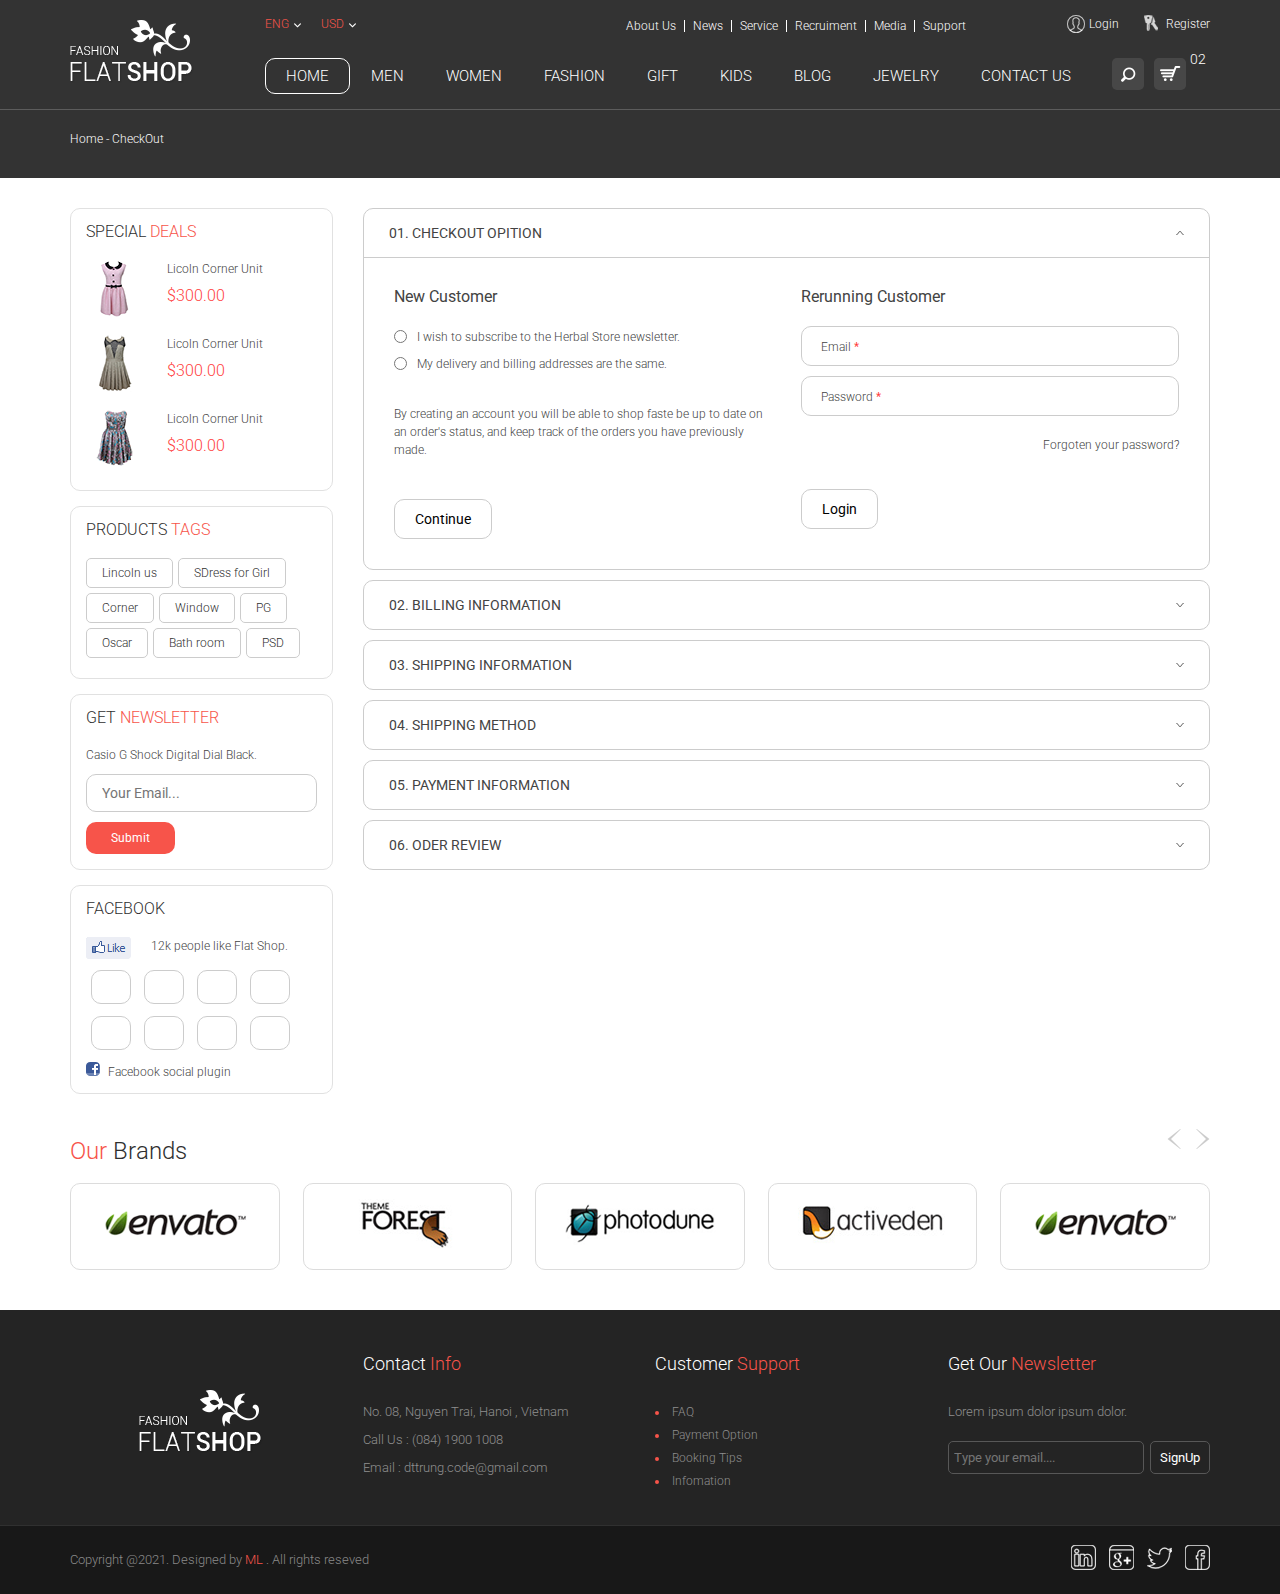
<file: shop/shop/checkout.html>
<!DOCTYPE html>
<html>
  <head>
    <meta http-equiv="Content-Type" content="text/html;charset=utf-8"/>
    <meta name="description" content="">
    <meta name="viewport" content="width=device-width, initial-scale=1.0">
    <link rel="shortcut icon" href="images/favicon.png">
    <title>
      Welcome to FlatShop
    </title>
    <link href="css/bootstrap.css" rel="stylesheet">
    <link href='http://fonts.googleapis.com/css?family=Roboto:400,300,300italic,400italic,500,700,500italic,100italic,100' rel='stylesheet' type='text/css'>
    <link href="css/font-awesome.min.css" rel="stylesheet">
    <link rel="stylesheet" href="css/flexslider.css" type="text/css" media="screen"/>
    <link href="css/style.css" rel="stylesheet" type="text/css">
    <!--[if lt IE 9]>
<script src="https://oss.maxcdn.com/libs/html5shiv/3.7.0/html5shiv.js">
</script>
<script src="https://oss.maxcdn.com/libs/respond.js/1.3.0/respond.min.js">
</script>
<![endif]-->
  </head>
  <body>
    <div class="wrapper">
      <div class="header">
        <div class="container">
          <div class="row">
            <div class="col-md-2 col-sm-2">
              <div class="logo">
                <a href="index.html">
                  <img src="images/logo.png" alt="FlatShop">
                </a>
              </div>
            </div>
            <div class="col-md-10 col-sm-10">
              <div class="header_top">
                <div class="row">
                  <div class="col-md-3">
                    <ul class="option_nav">
                      <li class="dorpdown">
                        <a href="#">
                          Eng
                        </a>
                        <ul class="subnav">
                          <li>
                            <a href="#">
                              Eng
                            </a>
                          </li>
                          <li>
                            <a href="#">
                              Vns
                            </a>
                          </li>
                          <li>
                            <a href="#">
                              Fer
                            </a>
                          </li>
                          <li>
                            <a href="#">
                              Gem
                            </a>
                          </li>
                        </ul>
                      </li>
                      <li class="dorpdown">
                        <a href="#">
                          USD
                        </a>
                        <ul class="subnav">
                          <li>
                            <a href="#">
                              USD
                            </a>
                          </li>
                          <li>
                            <a href="#">
                              UKD
                            </a>
                          </li>
                          <li>
                            <a href="#">
                              FER
                            </a>
                          </li>
                        </ul>
                      </li>
                    </ul>
                  </div>
                  <div class="col-md-6">
                    <ul class="topmenu">
                      <li>
                        <a href="#">
                          About Us
                        </a>
                      </li>
                      <li>
                        <a href="#">
                          News
                        </a>
                      </li>
                      <li>
                        <a href="#">
                          Service
                        </a>
                      </li>
                      <li>
                        <a href="#">
                          Recruiment
                        </a>
                      </li>
                      <li>
                        <a href="#">
                          Media
                        </a>
                      </li>
                      <li>
                        <a href="#">
                          Support
                        </a>
                      </li>
                    </ul>
                  </div>
                  <div class="col-md-3">
                    <ul class="usermenu">
                      <li>
                        <a href="checkout.html" class="log">
                          Login
                        </a>
                      </li>
                      <li>
                        <a href="checkout2.html" class="reg">
                          Register
                        </a>
                      </li>
                    </ul>
                  </div>
                </div>
              </div>
              <div class="clearfix">
              </div>
              <div class="header_bottom">
                <ul class="option">
                  <li id="search" class="search">
                    <form>
                      <input class="search-submit" type="submit" value="">
                      <input class="search-input" placeholder="Enter your search term..." type="text" value="" name="search">
                    </form>
                  </li>
                  <li class="option-cart">
                    <a href="#" class="cart-icon">
                      cart 
                      <span class="cart_no">
                        02
                      </span>
                    </a>
                    <ul class="option-cart-item">
                      <li>
                        <div class="cart-item">
                          <div class="image">
                            <img src="images/products/thum/products-01.png" alt="">
                          </div>
                          <div class="item-description">
                            <p class="name">
                              Lincoln chair
                            </p>
                            <p>
                              Size: 
                              <span class="light-red">
                                One size
                              </span>
                              <br>
                              Quantity: 
                              <span class="light-red">
                                01
                              </span>
                            </p>
                          </div>
                          <div class="right">
                            <p class="price">
                              $30.00
                            </p>
                            <a href="#" class="remove">
                              <img src="images/remove.png" alt="remove">
                            </a>
                          </div>
                        </div>
                      </li>
                      <li>
                        <div class="cart-item">
                          <div class="image">
                            <img src="images/products/thum/products-02.png" alt="">
                          </div>
                          <div class="item-description">
                            <p class="name">
                              Lincoln chair
                            </p>
                            <p>
                              Size: 
                              <span class="light-red">
                                One size
                              </span>
                              <br>
                              Quantity: 
                              <span class="light-red">
                                01
                              </span>
                            </p>
                          </div>
                          <div class="right">
                            <p class="price">
                              $30.00
                            </p>
                            <a href="#" class="remove">
                              <img src="images/remove.png" alt="remove">
                            </a>
                          </div>
                        </div>
                      </li>
                      <li>
                        <span class="total">
                          Total 
                          <strong>
                            $60.00
                          </strong>
                        </span>
                        <button class="checkout" onClick="location.href='checkout.html'">
                          CheckOut
                        </button>
                      </li>
                    </ul>
                  </li>
                </ul>
                <div class="navbar-header">
                  <button type="button" class="navbar-toggle" data-toggle="collapse" data-target=".navbar-collapse">
                    <span class="sr-only">
                      Toggle navigation
                    </span>
                    <span class="icon-bar">
                    </span>
                    <span class="icon-bar">
                    </span>
                    <span class="icon-bar">
                    </span>
                  </button>
                </div>
                <div class="navbar-collapse collapse">
                  <ul class="nav navbar-nav">
                    <li class="active dropdown">
                      <a href="#" class="dropdown-toggle" data-toggle="dropdown">
                        Home
                      </a>
                      <div class="dropdown-menu">
                        <ul class="mega-menu-links">
                          <li>
                            <a href="index.html">
                              home
                            </a>
                          </li>
                          <li>
                            <a href="home2.html">
                              home2
                            </a>
                          </li>
                          <li>
                            <a href="home3.html">
                              home3
                            </a>
                          </li>
                          <li>
                            <a href="productlitst.html">
                              Productlitst
                            </a>
                          </li>
                          <li>
                            <a href="productgird.html">
                              Productgird
                            </a>
                          </li>
                          <li>
                            <a href="details.html">
                              Details
                            </a>
                          </li>
                          <li>
                            <a href="cart.html">
                              Cart
                            </a>
                          </li>
                          <li>
                            <a href="checkout.html">
                              CheckOut
                            </a>
                          </li>
                          <li>
                            <a href="checkout2.html">
                              CheckOut2
                            </a>
                          </li>
                          <li>
                            <a href="contact.html">
                              contact
                            </a>
                          </li>
                        </ul>
                      </div>
                    </li>
                    <li>
                      <a href="productgird.html">
                        men
                      </a>
                    </li>
                    <li>
                      <a href="productlitst.html">
                        women
                      </a>
                    </li>
                    <li class="dropdown">
                      <a href="#" class="dropdown-toggle" data-toggle="dropdown">
                        Fashion
                      </a>
                      <div class="dropdown-menu mega-menu">
                        <div class="row">
                          <div class="col-md-6 col-sm-6">
                            <ul class="mega-menu-links">
                              <li>
                                <a href="productgird.html">
                                  New Collection
                                </a>
                              </li>
                              <li>
                                <a href="productgird.html">
                                  Shirts & tops
                                </a>
                              </li>
                              <li>
                                <a href="productgird.html">
                                  Laptop & Brie
                                </a>
                              </li>
                              <li>
                                <a href="productgird.html">
                                  Dresses
                                </a>
                              </li>
                              <li>
                                <a href="productgird.html">
                                  Blazers & Jackets
                                </a>
                              </li>
                              <li>
                                <a href="productgird.html">
                                  Shoulder Bags
                                </a>
                              </li>
                            </ul>
                          </div>
                          <div class="col-md-6 col-sm-6">
                            <ul class="mega-menu-links">
                              <li>
                                <a href="productgird.html">
                                  New Collection
                                </a>
                              </li>
                              <li>
                                <a href="productgird.html">
                                  Shirts & tops
                                </a>
                              </li>
                              <li>
                                <a href="productgird.html">
                                  Laptop & Brie
                                </a>
                              </li>
                              <li>
                                <a href="productgird.html">
                                  Dresses
                                </a>
                              </li>
                              <li>
                                <a href="productgird.html">
                                  Blazers & Jackets
                                </a>
                              </li>
                              <li>
                                <a href="productgird.html">
                                  Shoulder Bags
                                </a>
                              </li>
                            </ul>
                          </div>
                        </div>
                      </div>
                    </li>
                    <li>
                      <a href="productgird.html">
                        gift
                      </a>
                    </li>
                    <li>
                      <a href="productgird.html">
                        kids
                      </a>
                    </li>
                    <li>
                      <a href="productgird.html">
                        blog
                      </a>
                    </li>
                    <li>
                      <a href="productgird.html">
                        jewelry
                      </a>
                    </li>
                    <li>
                      <a href="contact.html">
                        contact us
                      </a>
                    </li>
                  </ul>
                </div>
              </div>
            </div>
          </div>
        </div>
        <div class="clearfix">
        </div>
        <div class="page-index">
          <div class="container">
            <p>
              Home - CheckOut
            </p>
          </div>
        </div>
      </div>
      <div class="clearfix">
      </div>
      <div class="container_fullwidth">
        <div class="container">
          <div class="row">
            <div class="col-md-3">
              <div class="special-deal leftbar" style="margin-top:0;">
                <h4 class="title">
                  Special 
                  <strong>
                    Deals
                  </strong>
                </h4>
                <div class="special-item">
                  <div class="product-image">
                    <a href="details.html">
                      <img src="images/products/thum/products-01.png" alt="">
                    </a>
                  </div>
                  <div class="product-info">
                    <p>
                      <a href="details.html">
                        Licoln Corner Unit
                      </a>
                    </p>
                    <h5 class="price">
                      $300.00
                    </h5>
                  </div>
                </div>
                <div class="special-item">
                  <div class="product-image">
                    <a href="details.html">
                      <img src="images/products/thum/products-02.png" alt="">
                    </a>
                  </div>
                  <div class="product-info">
                    <p>
                      <a href="details.html">
                        Licoln Corner Unit
                      </a>
                    </p>
                    <h5 class="price">
                      $300.00
                    </h5>
                  </div>
                </div>
                <div class="special-item">
                  <div class="product-image">
                    <a href="details.html">
                      <img src="images/products/thum/products-03.png" alt="">
                    </a>
                  </div>
                  <div class="product-info">
                    <p>
                      <a href="details.html">
                        Licoln Corner Unit
                      </a>
                    </p>
                    <h5 class="price">
                      $300.00
                    </h5>
                  </div>
                </div>
              </div>
              <div class="product-tag leftbar">
                <h3 class="title">
                  Products 
                  <strong>
                    Tags
                  </strong>
                </h3>
                <ul>
                  <li>
                    <a href="#">
                      Lincoln us
                    </a>
                  </li>
                  <li>
                    <a href="#">
                      SDress for Girl
                    </a>
                  </li>
                  <li>
                    <a href="#">
                      Corner
                    </a>
                  </li>
                  <li>
                    <a href="#">
                      Window
                    </a>
                  </li>
                  <li>
                    <a href="#">
                      PG
                    </a>
                  </li>
                  <li>
                    <a href="#">
                      Oscar
                    </a>
                  </li>
                  <li>
                    <a href="#">
                      Bath room
                    </a>
                  </li>
                  <li>
                    <a href="#">
                      PSD
                    </a>
                  </li>
                </ul>
              </div>
              <div class="get-newsletter leftbar">
                <h3 class="title">
                  Get 
                  <strong>
                    newsletter
                  </strong>
                </h3>
                <p>
                  Casio G Shock Digital Dial Black.
                </p>
                <form>
                  <input class="email" type="text" name="" placeholder="Your Email...">
                  <input class="submit" type="submit" value="Submit">
                </form>
              </div>
              <div class="fbl-box leftbar">
                <h3 class="title">
                  Facebook
                </h3>
                <span class="likebutton">
                  <a href="#">
                    <img src="images/fblike.png" alt="">
                  </a>
                </span>
                <p>
                  12k people like Flat Shop.
                </p>
                <ul>
                  <li>
                    <a href="#">
                    </a>
                  </li>
                  <li>
                    <a href="#">
                    </a>
                  </li>
                  <li>
                    <a href="#">
                    </a>
                  </li>
                  <li>
                    <a href="#">
                    </a>
                  </li>
                  <li>
                    <a href="#">
                    </a>
                  </li>
                  <li>
                    <a href="#">
                    </a>
                  </li>
                  <li>
                    <a href="#">
                    </a>
                  </li>
                  <li>
                    <a href="#">
                    </a>
                  </li>
                </ul>
                <div class="fbplug">
                  <a href="#">
                    <span>
                      <img src="images/fbicon.png" alt="">
                    </span>
                    Facebook social plugin
                  </a>
                </div>
              </div>
            </div>
            <div class="col-md-9">
              <div class="checkout-page">
                <ol class="checkout-steps">
                  <li class="steps active">
                    <a href="checkout.html" class="step-title">
                      01. checkout opition
                    </a>
                    <div class="step-description">
                      <div class="row">
                        <div class="col-md-6 col-sm-6">
                          <div class="new-customer">
                            <h5>
                              New Customer
                            </h5>
                            <label>
                              <span class="input-radio">
                                <input type="radio" name="user">
                              </span>
                              <span class="text">
                                I wish to subscribe to the Herbal Store newsletter.
                              </span>
                            </label>
                            <label>
                              <span class="input-radio">
                                <input type="radio" name="user">
                              </span>
                              <span class="text">
                                My delivery and billing addresses are the same.
                              </span>
                            </label>
                            <p class="requir">
                              By creating an account you will be able to shop faste be up to date on an order's status, and keep track of the orders you have previously made.
                            </p>
                            <button>
                              Continue
                            </button>
                          </div>
                        </div>
                        <div class="col-md-6 col-sm-6">
                          <div class="run-customer">
                            <h5>
                              Rerunning Customer
                            </h5>
                            <form>
                              <div class="form-row">
                                <label class="lebel-abs">
                                  Email 
                                  <strong class="red">
                                    *
                                  </strong>
                                </label>
                                <input type="text" class="input namefild" name="">
                              </div>
                              <div class="form-row">
                                <label class="lebel-abs">
                                  Password 
                                  <strong class="red">
                                    *
                                  </strong>
                                </label>
                                <input type="text" class="input namefild" name="">
                              </div>
                              <p class="forgoten">
                                <a href="#">
                                  Forgoten your password?
                                </a>
                              </p>
                              <button>
                                Login
                              </button>
                            </form>
                          </div>
                        </div>
                      </div>
                    </div>
                  </li>
                  <li class="steps">
                    <a href="checkout2.html" class="step-title">
                      02. billing information
                    </a>
                  </li>
                  <li class="steps">
                    <a href="checkout2.html" class="step-title">
                      03. Shipping information
                    </a>
                  </li>
                  <li class="steps">
                    <a href="#" class="step-title">
                      04. shipping method 
                    </a>
                  </li>
                  <li class="steps">
                    <a href="#" class="step-title">
                      05. payment information 
                    </a>
                  </li>
                  <li class="steps">
                    <a href="#" class="step-title">
                      06. oder review
                    </a>
                  </li>
                </ol>
              </div>
            </div>
          </div>
          <div class="clearfix">
          </div>
          <div class="our-brand">
            <h3 class="title">
              <strong>
                Our 
              </strong>
              Brands
            </h3>
            <div class="control">
              <a id="prev_brand" class="prev" href="#">
                &lt;
              </a>
              <a id="next_brand" class="next" href="#">
                &gt;
              </a>
            </div>
            <ul id="braldLogo">
              <li>
                <ul class="brand_item">
                  <li>
                    <a href="#">
                      <div class="brand-logo">
                        <img src="images/envato.png" alt="">
                      </div>
                    </a>
                  </li>
                  <li>
                    <a href="#">
                      <div class="brand-logo">
                        <img src="images/themeforest.png" alt="">
                      </div>
                    </a>
                  </li>
                  <li>
                    <a href="#">
                      <div class="brand-logo">
                        <img src="images/photodune.png" alt="">
                      </div>
                    </a>
                  </li>
                  <li>
                    <a href="#">
                      <div class="brand-logo">
                        <img src="images/activeden.png" alt="">
                      </div>
                    </a>
                  </li>
                  <li>
                    <a href="#">
                      <div class="brand-logo">
                        <img src="images/envato.png" alt="">
                      </div>
                    </a>
                  </li>
                </ul>
              </li>
              <li>
                <ul class="brand_item">
                  <li>
                    <a href="#">
                      <div class="brand-logo">
                        <img src="images/envato.png" alt="">
                      </div>
                    </a>
                  </li>
                  <li>
                    <a href="#">
                      <div class="brand-logo">
                        <img src="images/themeforest.png" alt="">
                      </div>
                    </a>
                  </li>
                  <li>
                    <a href="#">
                      <div class="brand-logo">
                        <img src="images/photodune.png" alt="">
                      </div>
                    </a>
                  </li>
                  <li>
                    <a href="#">
                      <div class="brand-logo">
                        <img src="images/activeden.png" alt="">
                      </div>
                    </a>
                  </li>
                  <li>
                    <a href="#">
                      <div class="brand-logo">
                        <img src="images/envato.png" alt="">
                      </div>
                    </a>
                  </li>
                </ul>
              </li>
            </ul>
          </div>
        </div>
      </div>
      <div class="clearfix">
      </div>
      <div class="footer">
        <div class="footer-info">
          <div class="container">
            <div class="row">
              <div class="col-md-3">
                <div class="footer-logo">
                  <a href="#">
                    <img src="images/logo.png" alt="">
                  </a>
                </div>
              </div>
              <div class="col-md-3 col-sm-6">
                <h4 class="title">
                  Contact 
                  <strong>
                    Info
                  </strong>
                </h4>
                <p>
                  No. 08, Nguyen Trai, Hanoi , Vietnam
                </p>
                <p>
                  Call Us : (084) 1900 1008
                </p>
                <p>
                  Email : dttrung.code@gmail.com
                </p>
              </div>
              <div class="col-md-3 col-sm-6">
                <h4 class="title">
                  Customer
                  <strong>
                    Support
                  </strong>
                </h4>
                <ul class="support">
                  <li>
                    <a href="#">
                      FAQ
                    </a>
                  </li>
                  <li>
                    <a href="#">
                      Payment Option
                    </a>
                  </li>
                  <li>
                    <a href="#">
                      Booking Tips
                    </a>
                  </li>
                  <li>
                    <a href="#">
                      Infomation
                    </a>
                  </li>
                </ul>
              </div>
              <div class="col-md-3">
                <h4 class="title">
                  Get Our 
                  <strong>
                    Newsletter 
                  </strong>
                </h4>
                <p>
                  Lorem ipsum dolor ipsum dolor.
                </p>
                <form class="newsletter">
                  <input type="text" name="" placeholder="Type your email....">
                  <input type="submit" value="SignUp" class="button">
                </form>
              </div>
            </div>
          </div>
        </div>
        <div class="copyright-info">
          <div class="container">
            <div class="row">
              <div class="col-md-6">
                <p>
                  Copyright @2021. Designed by 
                  <a href="#">
                    ML
                  </a>
                  . All rights reseved
                </p>
              </div>
              <div class="col-md-6">
                <ul class="social-icon">
                  <li>
                    <a href="#" class="linkedin">
                    </a>
                  </li>
                  <li>
                    <a href="#" class="google-plus">
                    </a>
                  </li>
                  <li>
                    <a href="#" class="twitter">
                    </a>
                  </li>
                  <li>
                    <a href="#" class="facebook">
                    </a>
                  </li>
                </ul>
              </div>
            </div>
          </div>
        </div>
      </div>
    </div>
    <!-- Bootstrap core JavaScript==================================================-->
    <script type="text/javascript" src="js/jquery-1.10.2.min.js">
    </script>
    <script type="text/javascript" src="js/bootstrap.min.js">
    </script>
    
    <script type="text/javascript" src="js/jquery.carouFredSel-6.2.1-packed.js">
    </script>
    <script type="text/javascript" src="js/script.min.js" >
    </script>
  </body>
</html>
</file>
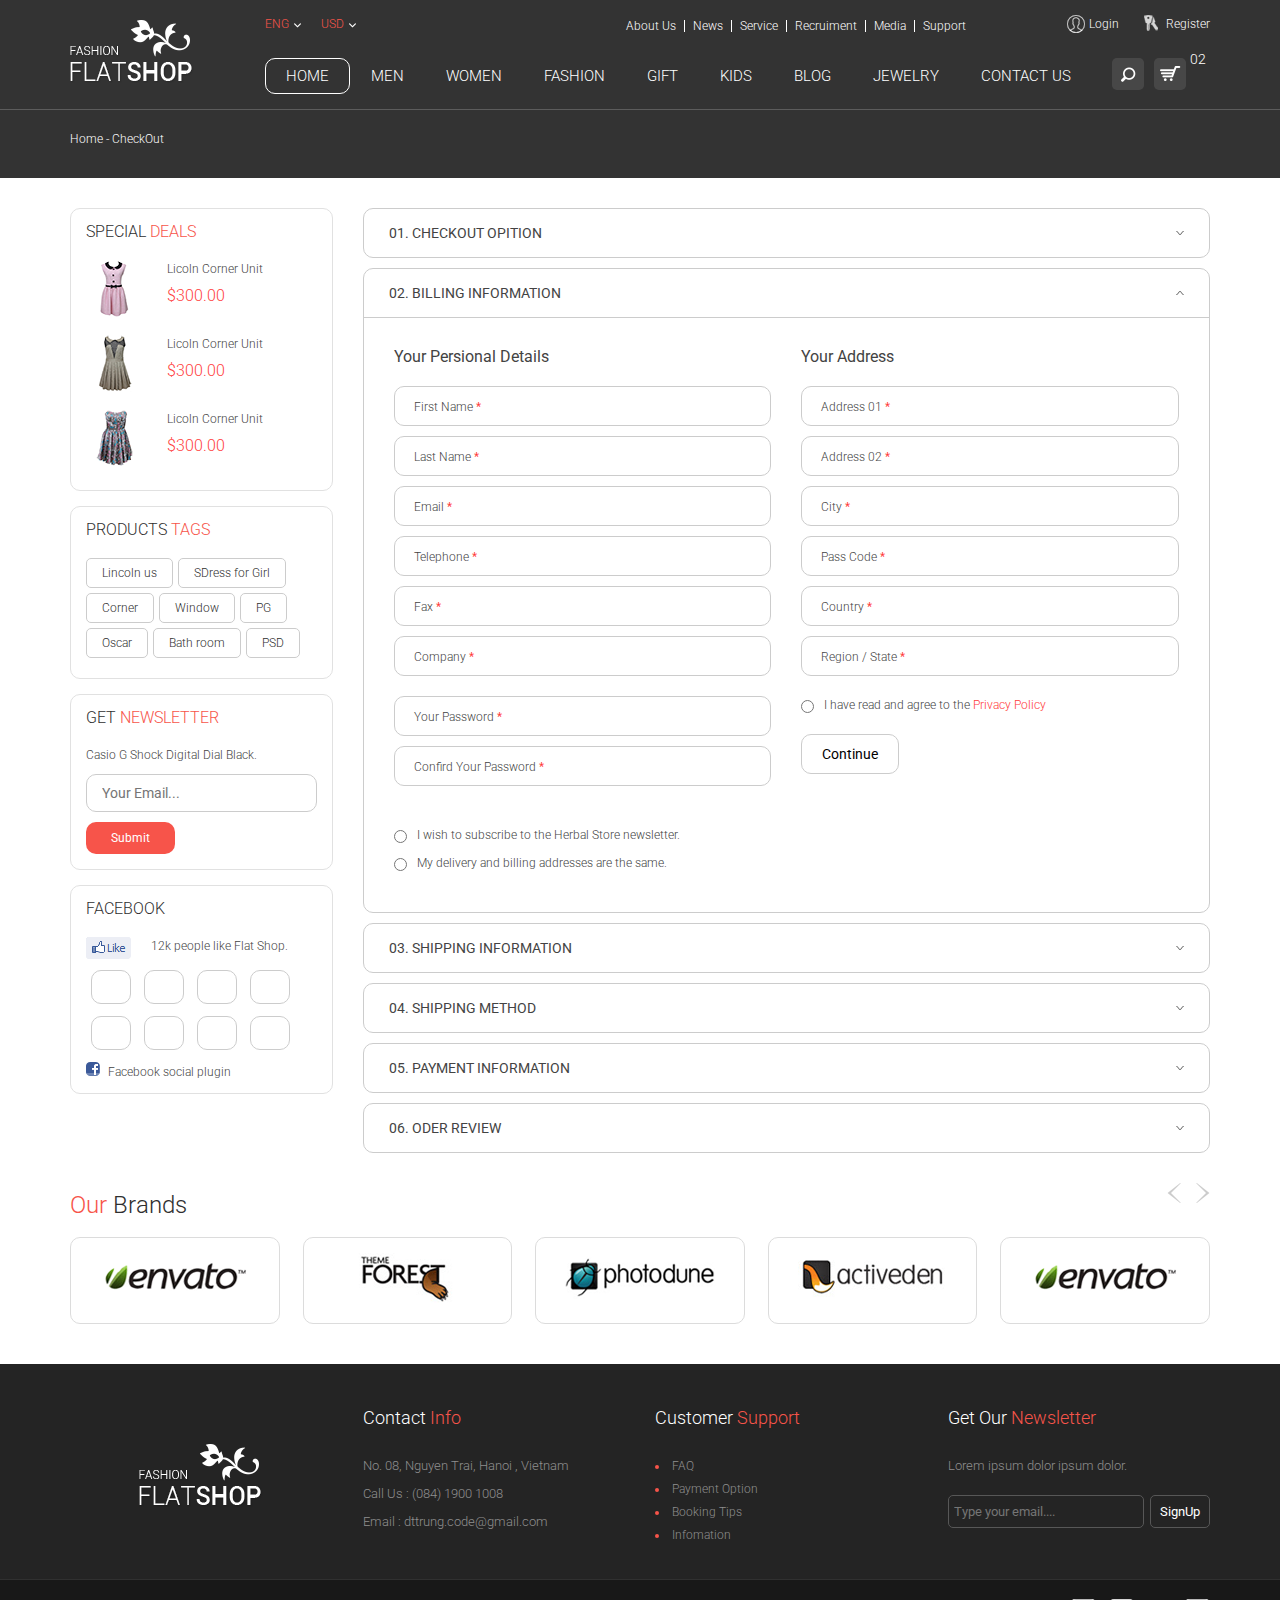
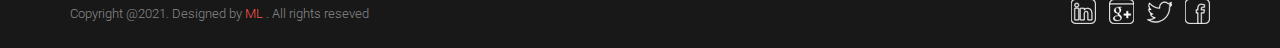
<file: shop/shop/checkout2.html>
<!DOCTYPE html>
<html>
  <head>
    <meta http-equiv="Content-Type" content="text/html;charset=utf-8"/>
    <meta name="description" content="">
    <meta name="viewport" content="width=device-width, initial-scale=1.0">
    <link rel="shortcut icon" href="images/favicon.png">
    <title>
      Welcome to FlatShop
    </title>
    <link href="css/bootstrap.css" rel="stylesheet">
    <link href='http://fonts.googleapis.com/css?family=Roboto:400,300,300italic,400italic,500,700,500italic,100italic,100' rel='stylesheet' type='text/css'>
    <link href="css/font-awesome.min.css" rel="stylesheet">
    <link rel="stylesheet" href="css/flexslider.css" type="text/css" media="screen"/>
    <link href="css/style.css" rel="stylesheet" type="text/css">
    <!--[if lt IE 9]>
<script src="https://oss.maxcdn.com/libs/html5shiv/3.7.0/html5shiv.js">
</script>
<script src="https://oss.maxcdn.com/libs/respond.js/1.3.0/respond.min.js">
</script>
<![endif]-->
  </head>
  <body>
    <div class="wrapper">
      <div class="header">
        <div class="container">
          <div class="row">
            <div class="col-md-2 col-sm-2">
              <div class="logo">
                <a href="index.html">
                  <img src="images/logo.png" alt="FlatShop">
                </a>
              </div>
            </div>
            <div class="col-md-10 col-sm-10">
              <div class="header_top">
                <div class="row">
                  <div class="col-md-3">
                    <ul class="option_nav">
                      <li class="dorpdown">
                        <a href="#">
                          Eng
                        </a>
                        <ul class="subnav">
                          <li>
                            <a href="#">
                              Eng
                            </a>
                          </li>
                          <li>
                            <a href="#">
                              Vns
                            </a>
                          </li>
                          <li>
                            <a href="#">
                              Fer
                            </a>
                          </li>
                          <li>
                            <a href="#">
                              Gem
                            </a>
                          </li>
                        </ul>
                      </li>
                      <li class="dorpdown">
                        <a href="#">
                          USD
                        </a>
                        <ul class="subnav">
                          <li>
                            <a href="#">
                              USD
                            </a>
                          </li>
                          <li>
                            <a href="#">
                              UKD
                            </a>
                          </li>
                          <li>
                            <a href="#">
                              FER
                            </a>
                          </li>
                        </ul>
                      </li>
                    </ul>
                  </div>
                  <div class="col-md-6">
                    <ul class="topmenu">
                      <li>
                        <a href="#">
                          About Us
                        </a>
                      </li>
                      <li>
                        <a href="#">
                          News
                        </a>
                      </li>
                      <li>
                        <a href="#">
                          Service
                        </a>
                      </li>
                      <li>
                        <a href="#">
                          Recruiment
                        </a>
                      </li>
                      <li>
                        <a href="#">
                          Media
                        </a>
                      </li>
                      <li>
                        <a href="#">
                          Support
                        </a>
                      </li>
                    </ul>
                  </div>
                  <div class="col-md-3">
                    <ul class="usermenu">
                      <li>
                        <a href="checkout.html" class="log">
                          Login
                        </a>
                      </li>
                      <li>
                        <a href="checkout2.html" class="reg">
                          Register
                        </a>
                      </li>
                    </ul>
                  </div>
                </div>
              </div>
              <div class="clearfix">
              </div>
              <div class="header_bottom">
                <ul class="option">
                  <li id="search" class="search">
                    <form>
                      <input class="search-submit" type="submit" value="">
                      <input class="search-input" placeholder="Enter your search term..." type="text" value="" name="search">
                    </form>
                  </li>
                  <li class="option-cart">
                    <a href="#" class="cart-icon">
                      cart 
                      <span class="cart_no">
                        02
                      </span>
                    </a>
                    <ul class="option-cart-item">
                      <li>
                        <div class="cart-item">
                          <div class="image">
                            <img src="images/products/thum/products-01.png" alt="">
                          </div>
                          <div class="item-description">
                            <p class="name">
                              Lincoln chair
                            </p>
                            <p>
                              Size: 
                              <span class="light-red">
                                One size
                              </span>
                              <br>
                              Quantity: 
                              <span class="light-red">
                                01
                              </span>
                            </p>
                          </div>
                          <div class="right">
                            <p class="price">
                              $30.00
                            </p>
                            <a href="#" class="remove">
                              <img src="images/remove.png" alt="remove">
                            </a>
                          </div>
                        </div>
                      </li>
                      <li>
                        <div class="cart-item">
                          <div class="image">
                            <img src="images/products/thum/products-02.png" alt="">
                          </div>
                          <div class="item-description">
                            <p class="name">
                              Lincoln chair
                            </p>
                            <p>
                              Size: 
                              <span class="light-red">
                                One size
                              </span>
                              <br>
                              Quantity: 
                              <span class="light-red">
                                01
                              </span>
                            </p>
                          </div>
                          <div class="right">
                            <p class="price">
                              $30.00
                            </p>
                            <a href="#" class="remove">
                              <img src="images/remove.png" alt="remove">
                            </a>
                          </div>
                        </div>
                      </li>
                      <li>
                        <span class="total">
                          Total 
                          <strong>
                            $60.00
                          </strong>
                        </span>
                        <button class="checkout" onClick="location.href='checkout.html'">
                          CheckOut
                        </button>
                      </li>
                    </ul>
                  </li>
                </ul>
                <div class="navbar-header">
                  <button type="button" class="navbar-toggle" data-toggle="collapse" data-target=".navbar-collapse">
                    <span class="sr-only">
                      Toggle navigation
                    </span>
                    <span class="icon-bar">
                    </span>
                    <span class="icon-bar">
                    </span>
                    <span class="icon-bar">
                    </span>
                  </button>
                </div>
                <div class="navbar-collapse collapse">
                  <ul class="nav navbar-nav">
                    <li class="active dropdown">
                      <a href="#" class="dropdown-toggle" data-toggle="dropdown">
                        Home
                      </a>
                      <div class="dropdown-menu">
                        <ul class="mega-menu-links">
                          <li>
                            <a href="index.html">
                              home
                            </a>
                          </li>
                          <li>
                            <a href="home2.html">
                              home2
                            </a>
                          </li>
                          <li>
                            <a href="home3.html">
                              home3
                            </a>
                          </li>
                          <li>
                            <a href="productlitst.html">
                              Productlitst
                            </a>
                          </li>
                          <li>
                            <a href="productgird.html">
                              Productgird
                            </a>
                          </li>
                          <li>
                            <a href="details.html">
                              Details
                            </a>
                          </li>
                          <li>
                            <a href="cart.html">
                              Cart
                            </a>
                          </li>
                          <li>
                            <a href="checkout.html">
                              CheckOut
                            </a>
                          </li>
                          <li>
                            <a href="checkout2.html">
                              CheckOut2
                            </a>
                          </li>
                          <li>
                            <a href="contact.html">
                              contact
                            </a>
                          </li>
                        </ul>
                      </div>
                    </li>
                    <li>
                      <a href="productgird.html">
                        men
                      </a>
                    </li>
                    <li>
                      <a href="productlitst.html">
                        women
                      </a>
                    </li>
                    <li class="dropdown">
                      <a href="#" class="dropdown-toggle" data-toggle="dropdown">
                        Fashion
                      </a>
                      <div class="dropdown-menu mega-menu">
                        <div class="row">
                          <div class="col-md-6 col-sm-6">
                            <ul class="mega-menu-links">
                              <li>
                                <a href="productgird.html">
                                  New Collection
                                </a>
                              </li>
                              <li>
                                <a href="productgird.html">
                                  Shirts & tops
                                </a>
                              </li>
                              <li>
                                <a href="productgird.html">
                                  Laptop & Brie
                                </a>
                              </li>
                              <li>
                                <a href="productgird.html">
                                  Dresses
                                </a>
                              </li>
                              <li>
                                <a href="productgird.html">
                                  Blazers & Jackets
                                </a>
                              </li>
                              <li>
                                <a href="productgird.html">
                                  Shoulder Bags
                                </a>
                              </li>
                            </ul>
                          </div>
                          <div class="col-md-6 col-sm-6">
                            <ul class="mega-menu-links">
                              <li>
                                <a href="productgird.html">
                                  New Collection
                                </a>
                              </li>
                              <li>
                                <a href="productgird.html">
                                  Shirts & tops
                                </a>
                              </li>
                              <li>
                                <a href="productgird.html">
                                  Laptop & Brie
                                </a>
                              </li>
                              <li>
                                <a href="productgird.html">
                                  Dresses
                                </a>
                              </li>
                              <li>
                                <a href="productgird.html">
                                  Blazers & Jackets
                                </a>
                              </li>
                              <li>
                                <a href="productgird.html">
                                  Shoulder Bags
                                </a>
                              </li>
                            </ul>
                          </div>
                        </div>
                      </div>
                    </li>
                    <li>
                      <a href="productgird.html">
                        gift
                      </a>
                    </li>
                    <li>
                      <a href="productgird.html">
                        kids
                      </a>
                    </li>
                    <li>
                      <a href="productgird.html">
                        blog
                      </a>
                    </li>
                    <li>
                      <a href="productgird.html">
                        jewelry
                      </a>
                    </li>
                    <li>
                      <a href="contact.html">
                        contact us
                      </a>
                    </li>
                  </ul>
                </div>
              </div>
            </div>
          </div>
        </div>
        <div class="clearfix">
        </div>
        <div class="page-index">
          <div class="container">
            <p>
              Home - CheckOut
            </p>
          </div>
        </div>
      </div>
      <div class="clearfix">
      </div>
      <div class="container_fullwidth">
        <div class="container">
          <div class="row">
            <div class="col-md-3">
              <div class="special-deal leftbar" style="margin-top:0;">
                <h4 class="title">
                  Special 
                  <strong>
                    Deals
                  </strong>
                </h4>
                <div class="special-item">
                  <div class="product-image">
                    <a href="details.html">
                      <img src="images/products/thum/products-01.png" alt="">
                    </a>
                  </div>
                  <div class="product-info">
                    <p>
                      <a href="details.html">
                        Licoln Corner Unit
                      </a>
                    </p>
                    <h5 class="price">
                      $300.00
                    </h5>
                  </div>
                </div>
                <div class="special-item">
                  <div class="product-image">
                    <a href="details.html">
                      <img src="images/products/thum/products-02.png" alt="">
                    </a>
                  </div>
                  <div class="product-info">
                    <p>
                      <a href="details.html">
                        Licoln Corner Unit
                      </a>
                    </p>
                    <h5 class="price">
                      $300.00
                    </h5>
                  </div>
                </div>
                <div class="special-item">
                  <div class="product-image">
                    <a href="details.html">
                      <img src="images/products/thum/products-03.png" alt="">
                    </a>
                  </div>
                  <div class="product-info">
                    <p>
                      <a href="details.html">
                        Licoln Corner Unit
                      </a>
                    </p>
                    <h5 class="price">
                      $300.00
                    </h5>
                  </div>
                </div>
              </div>
              <div class="product-tag leftbar">
                <h3 class="title">
                  Products 
                  <strong>
                    Tags
                  </strong>
                </h3>
                <ul>
                  <li>
                    <a href="#">
                      Lincoln us
                    </a>
                  </li>
                  <li>
                    <a href="#">
                      SDress for Girl
                    </a>
                  </li>
                  <li>
                    <a href="#">
                      Corner
                    </a>
                  </li>
                  <li>
                    <a href="#">
                      Window
                    </a>
                  </li>
                  <li>
                    <a href="#">
                      PG
                    </a>
                  </li>
                  <li>
                    <a href="#">
                      Oscar
                    </a>
                  </li>
                  <li>
                    <a href="#">
                      Bath room
                    </a>
                  </li>
                  <li>
                    <a href="#">
                      PSD
                    </a>
                  </li>
                </ul>
              </div>
              <div class="get-newsletter leftbar">
                <h3 class="title">
                  Get 
                  <strong>
                    newsletter
                  </strong>
                </h3>
                <p>
                  Casio G Shock Digital Dial Black.
                </p>
                <form>
                  <input class="email" type="text" name="" placeholder="Your Email...">
                  <input class="submit" type="submit" value="Submit">
                </form>
              </div>
              <div class="fbl-box leftbar">
                <h3 class="title">
                  Facebook
                </h3>
                <span class="likebutton">
                  <a href="#">
                    <img src="images/fblike.png" alt="">
                  </a>
                </span>
                <p>
                  12k people like Flat Shop.
                </p>
                <ul>
                  <li>
                    <a href="#">
                    </a>
                  </li>
                  <li>
                    <a href="#">
                    </a>
                  </li>
                  <li>
                    <a href="#">
                    </a>
                  </li>
                  <li>
                    <a href="#">
                    </a>
                  </li>
                  <li>
                    <a href="#">
                    </a>
                  </li>
                  <li>
                    <a href="#">
                    </a>
                  </li>
                  <li>
                    <a href="#">
                    </a>
                  </li>
                  <li>
                    <a href="#">
                    </a>
                  </li>
                </ul>
                <div class="fbplug">
                  <a href="#">
                    <span>
                      <img src="images/fbicon.png" alt="">
                    </span>
                    Facebook social plugin
                  </a>
                </div>
              </div>
            </div>
            <div class="col-md-9">
              <div class="checkout-page">
                <ol class="checkout-steps">
                  <li class="steps">
                    <div class="step-title">
                      01. checkout opition
                    </div>
                  </li>
                  <li class="steps active">
                    <a href="checkout.html" class="step-title">
                      02. billing information
                    </a>
                    <div class="step-description">
                      <form>
                        <div class="row">
                          <div class="col-md-6 col-sm-6">
                            <div class="your-details">
                              <h5>
                                Your Persional Details
                              </h5>
                              <div class="form-row">
                                <label class="lebel-abs">
                                  First Name 
                                  <strong class="red">
                                    *
                                  </strong>
                                </label>
                                <input type="text" class="input namefild" name="">
                              </div>
                              <div class="form-row">
                                <label class="lebel-abs">
                                  Last Name 
                                  <strong class="red">
                                    *
                                  </strong>
                                </label>
                                <input type="text" class="input namefild" name="">
                              </div>
                              <div class="form-row">
                                <label class="lebel-abs">
                                  Email 
                                  <strong class="red">
                                    *
                                  </strong>
                                </label>
                                <input type="text" class="input namefild" name="">
                              </div>
                              <div class="form-row">
                                <label class="lebel-abs">
                                  Telephone 
                                  <strong class="red">
                                    *
                                  </strong>
                                </label>
                                <input type="text" class="input namefild" name="">
                              </div>
                              <div class="form-row">
                                <label class="lebel-abs">
                                  Fax 
                                  <strong class="red">
                                    *
                                  </strong>
                                </label>
                                <input type="text" class="input namefild" name="">
                              </div>
                              <div class="form-row">
                                <label class="lebel-abs">
                                  Company 
                                  <strong class="red">
                                    *
                                  </strong>
                                </label>
                                <input type="text" class="input namefild" name="">
                              </div>
                              <div class="pass-wrap">
                                <div class="form-row">
                                  <label class="lebel-abs">
                                    Your Password 
                                    <strong class="red">
                                      *
                                    </strong>
                                  </label>
                                  <input type="password" class="input namefild" name="">
                                </div>
                                <div class="form-row">
                                  <label class="lebel-abs">
                                    Confird Your Password 
                                    <strong class="red">
                                      *
                                    </strong>
                                  </label>
                                  <input type="password" class="input cpass" name="">
                                </div>
                              </div>
                              <p>
                                <span class="input-radio">
                                  <input type="radio" name="user">
                                </span>
                                <span class="text">
                                  I wish to subscribe to the Herbal Store newsletter.
                                </span>
                              </p>
                              <p>
                                <span class="input-radio">
                                  <input type="radio" name="user">
                                </span>
                                <span class="text">
                                  My delivery and billing addresses are the same.
                                </span>
                              </p>
                            </div>
                          </div>
                          <div class="col-md-6 col-sm-6">
                            <div class="your-details">
                              <h5>
                                Your Address
                              </h5>
                              <div class="form-row">
                                <label class="lebel-abs">
                                  Address 01 
                                  <strong class="red">
                                    *
                                  </strong>
                                </label>
                                <input type="text" class="input namefild" name="">
                              </div>
                              <div class="form-row">
                                <label class="lebel-abs">
                                  Address 02
                                  <strong class="red">
                                    *
                                  </strong>
                                </label>
                                <input type="text" class="input namefild" name="">
                              </div>
                              <div class="form-row">
                                <label class="lebel-abs">
                                  City 
                                  <strong class="red">
                                    *
                                  </strong>
                                </label>
                                <input type="text" class="input namefild" name="">
                              </div>
                              <div class="form-row">
                                <label class="lebel-abs">
                                  Pass Code 
                                  <strong class="red">
                                    *
                                  </strong>
                                </label>
                                <input type="text" class="input namefild" name="">
                              </div>
                              <div class="form-row">
                                <label class="lebel-abs">
                                  Country 
                                  <strong class="red">
                                    *
                                  </strong>
                                </label>
                                <input type="text" class="input namefild" name="">
                              </div>
                              <div class="form-row">
                                <label class="lebel-abs">
                                  Region / State 
                                  <strong class="red">
                                    *
                                  </strong>
                                </label>
                                <input type="text" class="input namefild" name="">
                              </div>
                              <p class="privacy">
                                <span class="input-radio">
                                  <input type="radio" name="user">
                                </span>
                                <span class="text">
                                  I have read and agree to the 
                                  <a href="#" class="red">
                                    Privacy Policy
                                  </a>
                                </span>
                              </p>
                              <button>
                                Continue
                              </button>
                            </div>
                          </div>
                        </div>
                      </form>
                    </div>
                  </li>
                  <li class="steps">
                    <a href="checkout2.html" class="step-title">
                      03. Shipping information
                    </a>
                  </li>
                  <li class="steps">
                    <a href="#" class="step-title">
                      04. shipping method 
                    </a>
                  </li>
                  <li class="steps">
                    <a href="#" class="step-title">
                      05. payment information 
                    </a>
                  </li>
                  <li class="steps">
                    <a href="#" class="step-title">
                      06. oder review
                    </a>
                  </li>
                </ol>
              </div>
            </div>
          </div>
          <div class="clearfix">
          </div>
          <div class="our-brand">
            <h3 class="title">
              <strong>
                Our 
              </strong>
              Brands
            </h3>
            <div class="control">
              <a id="prev_brand" class="prev" href="#">
                &lt;
              </a>
              <a id="next_brand" class="next" href="#">
                &gt;
              </a>
            </div>
            <ul id="braldLogo">
              <li>
                <ul class="brand_item">
                  <li>
                    <a href="#">
                      <div class="brand-logo">
                        <img src="images/envato.png" alt="">
                      </div>
                    </a>
                  </li>
                  <li>
                    <a href="#">
                      <div class="brand-logo">
                        <img src="images/themeforest.png" alt="">
                      </div>
                    </a>
                  </li>
                  <li>
                    <a href="#">
                      <div class="brand-logo">
                        <img src="images/photodune.png" alt="">
                      </div>
                    </a>
                  </li>
                  <li>
                    <a href="#">
                      <div class="brand-logo">
                        <img src="images/activeden.png" alt="">
                      </div>
                    </a>
                  </li>
                  <li>
                    <a href="#">
                      <div class="brand-logo">
                        <img src="images/envato.png" alt="">
                      </div>
                    </a>
                  </li>
                </ul>
              </li>
              <li>
                <ul class="brand_item">
                  <li>
                    <a href="#">
                      <div class="brand-logo">
                        <img src="images/envato.png" alt="">
                      </div>
                    </a>
                  </li>
                  <li>
                    <a href="#">
                      <div class="brand-logo">
                        <img src="images/themeforest.png" alt="">
                      </div>
                    </a>
                  </li>
                  <li>
                    <a href="#">
                      <div class="brand-logo">
                        <img src="images/photodune.png" alt="">
                      </div>
                    </a>
                  </li>
                  <li>
                    <a href="#">
                      <div class="brand-logo">
                        <img src="images/activeden.png" alt="">
                      </div>
                    </a>
                  </li>
                  <li>
                    <a href="#">
                      <div class="brand-logo">
                        <img src="images/envato.png" alt="">
                      </div>
                    </a>
                  </li>
                </ul>
              </li>
            </ul>
          </div>
        </div>
      </div>
      <div class="clearfix">
      </div>
      <div class="footer">
        <div class="footer-info">
          <div class="container">
            <div class="row">
              <div class="col-md-3">
                <div class="footer-logo">
                  <a href="#">
                    <img src="images/logo.png" alt="">
                  </a>
                </div>
              </div>
              <div class="col-md-3 col-sm-6">
                <h4 class="title">
                  Contact 
                  <strong>
                    Info
                  </strong>
                </h4>
                <p>
                  No. 08, Nguyen Trai, Hanoi , Vietnam
                </p>
                <p>
                  Call Us : (084) 1900 1008
                </p>
                <p>
                  Email : dttrung.code@gmail.com
                </p>
              </div>
              <div class="col-md-3 col-sm-6">
                <h4 class="title">
                  Customer
                  <strong>
                    Support
                  </strong>
                </h4>
                <ul class="support">
                  <li>
                    <a href="#">
                      FAQ
                    </a>
                  </li>
                  <li>
                    <a href="#">
                      Payment Option
                    </a>
                  </li>
                  <li>
                    <a href="#">
                      Booking Tips
                    </a>
                  </li>
                  <li>
                    <a href="#">
                      Infomation
                    </a>
                  </li>
                </ul>
              </div>
              <div class="col-md-3">
                <h4 class="title">
                  Get Our 
                  <strong>
                    Newsletter 
                  </strong>
                </h4>
                <p>
                  Lorem ipsum dolor ipsum dolor.
                </p>
                <form class="newsletter">
                  <input type="text" name="" placeholder="Type your email....">
                  <input type="submit" value="SignUp" class="button">
                </form>
              </div>
            </div>
          </div>
        </div>
        <div class="copyright-info">
          <div class="container">
            <div class="row">
              <div class="col-md-6">
                <p>
                  Copyright @2021. Designed by 
                  <a href="#">
                    ML
                  </a>
                  . All rights reseved
                </p>
              </div>
              <div class="col-md-6">
                <ul class="social-icon">
                  <li>
                    <a href="#" class="linkedin">
                    </a>
                  </li>
                  <li>
                    <a href="#" class="google-plus">
                    </a>
                  </li>
                  <li>
                    <a href="#" class="twitter">
                    </a>
                  </li>
                  <li>
                    <a href="#" class="facebook">
                    </a>
                  </li>
                </ul>
              </div>
            </div>
          </div>
        </div>
      </div>
    </div>
    <!-- Bootstrap core JavaScript==================================================-->
    <script type="text/javascript" src="js/jquery-1.10.2.min.js">
    </script>
    <script type="text/javascript" src="js/bootstrap.min.js">
    </script>
    <script defer src="js/jquery.flexslider.js">
    </script>
    <script type="text/javascript" src="js/jquery.carouFredSel-6.2.1-packed.js">
    </script>
    <script type="text/javascript" src="js/script.min.js" >
    </script>
  </body>
</html>
</file>
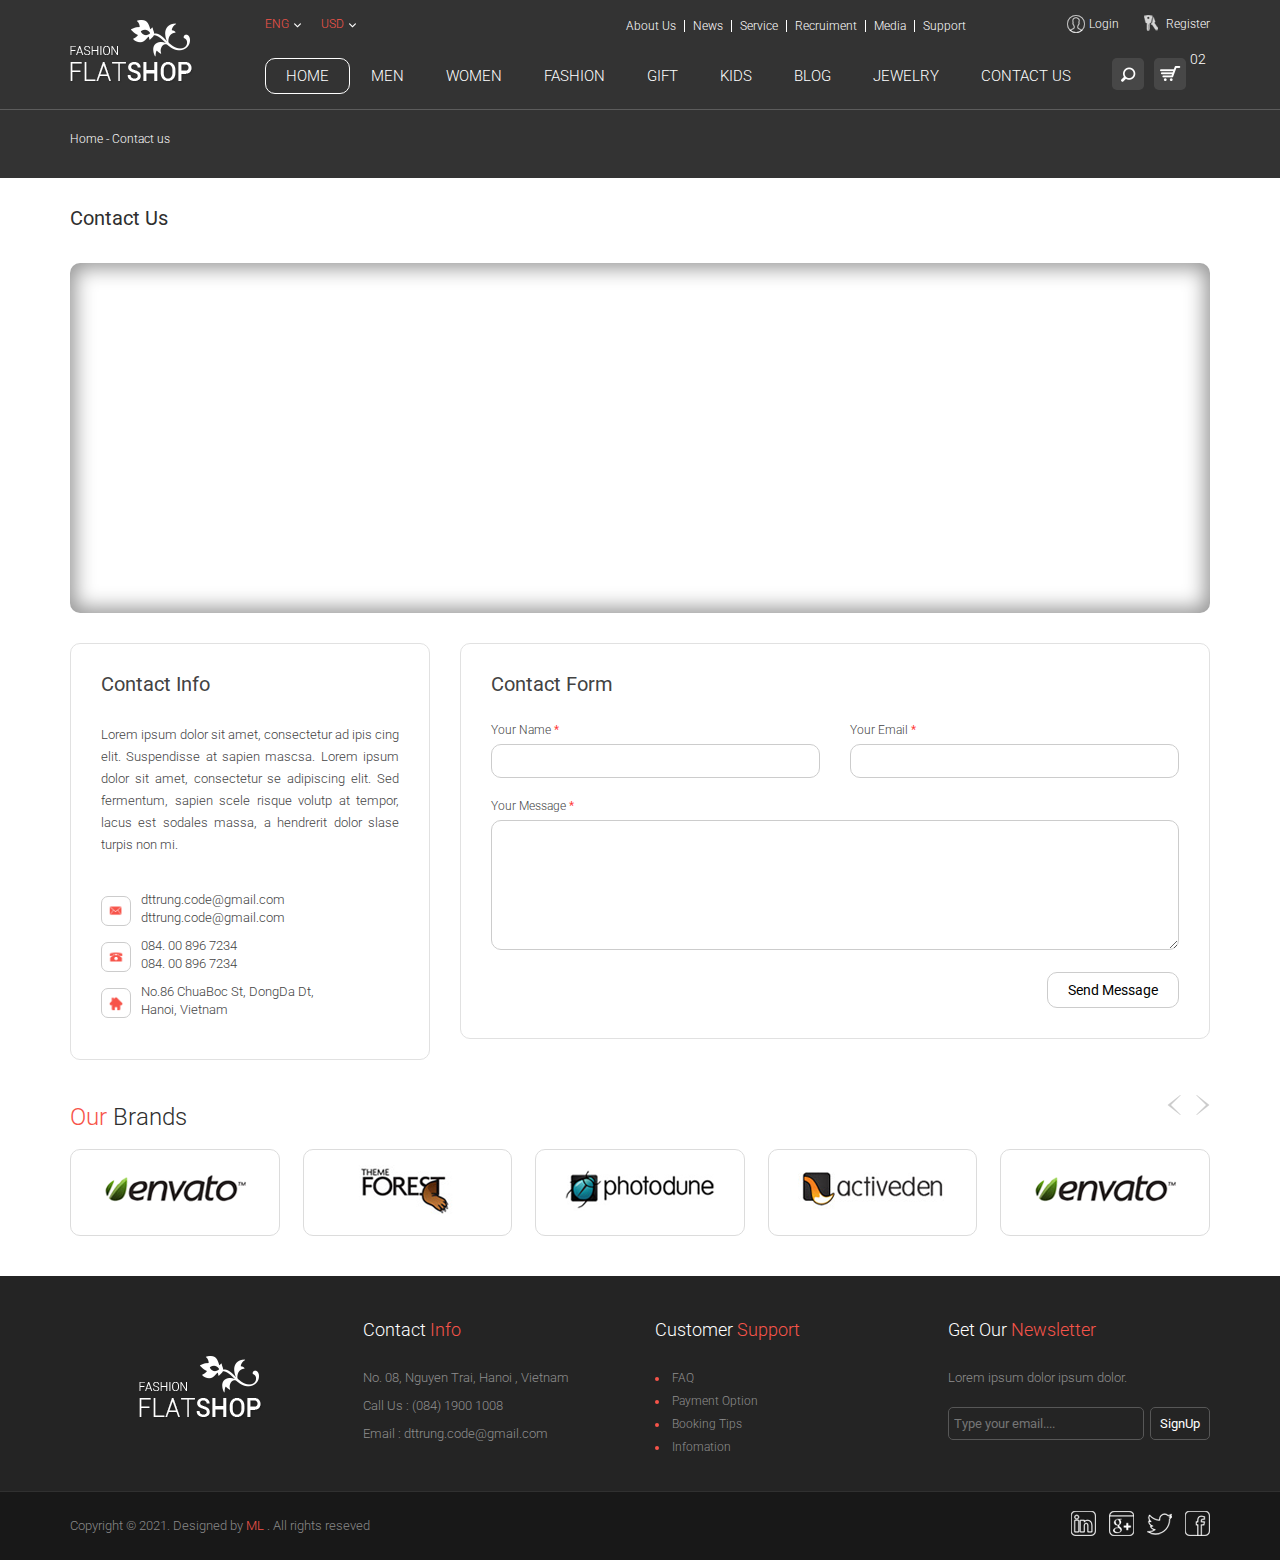
<file: shop/shop/contact.html>
<!DOCTYPE html>
<html>
  <head>
    <meta http-equiv="Content-Type" content="text/html;charset=utf-8"/>
    <meta name="description" content="">
    <meta name="viewport" content="width=device-width, initial-scale=1.0">
    <link rel="shortcut icon" href="images/favicon.png">
    <title>
      Welcome to FlatShop
    </title>
    <link href="css/bootstrap.css" rel="stylesheet">
    <link href='http://fonts.googleapis.com/css?family=Roboto:400,300,300italic,400italic,500,700,500italic,100italic,100' rel='stylesheet' type='text/css'>
    <link href="css/font-awesome.min.css" rel="stylesheet">
    <link rel="stylesheet" href="css/flexslider.css" type="text/css" media="screen"/>
    <link href="css/style.css" rel="stylesheet" type="text/css">
    <!--[if lt IE 9]>
<script src="https://oss.maxcdn.com/libs/html5shiv/3.7.0/html5shiv.js">
</script>
<script src="https://oss.maxcdn.com/libs/respond.js/1.3.0/respond.min.js">
</script>
<![endif]-->
  </head>
  <body>
    <div class="wrapper">
      <div class="header">
        <div class="container">
          <div class="row">
            <div class="col-md-2 col-sm-2">
              <div class="logo">
                <a href="index.html">
                  <img src="images/logo.png" alt="FlatShop">
                </a>
              </div>
            </div>
            <div class="col-md-10 col-sm-10">
              <div class="header_top">
                <div class="row">
                  <div class="col-md-3">
                    <ul class="option_nav">
                      <li class="dorpdown">
                        <a href="#">
                          Eng
                        </a>
                        <ul class="subnav">
                          <li>
                            <a href="#">
                              Eng
                            </a>
                          </li>
                          <li>
                            <a href="#">
                              Vns
                            </a>
                          </li>
                          <li>
                            <a href="#">
                              Fer
                            </a>
                          </li>
                          <li>
                            <a href="#">
                              Gem
                            </a>
                          </li>
                        </ul>
                      </li>
                      <li class="dorpdown">
                        <a href="#">
                          USD
                        </a>
                        <ul class="subnav">
                          <li>
                            <a href="#">
                              USD
                            </a>
                          </li>
                          <li>
                            <a href="#">
                              UKD
                            </a>
                          </li>
                          <li>
                            <a href="#">
                              FER
                            </a>
                          </li>
                        </ul>
                      </li>
                    </ul>
                  </div>
                  <div class="col-md-6">
                    <ul class="topmenu">
                      <li>
                        <a href="#">
                          About Us
                        </a>
                      </li>
                      <li>
                        <a href="#">
                          News
                        </a>
                      </li>
                      <li>
                        <a href="#">
                          Service
                        </a>
                      </li>
                      <li>
                        <a href="#">
                          Recruiment
                        </a>
                      </li>
                      <li>
                        <a href="#">
                          Media
                        </a>
                      </li>
                      <li>
                        <a href="#">
                          Support
                        </a>
                      </li>
                    </ul>
                  </div>
                  <div class="col-md-3">
                    <ul class="usermenu">
                      <li>
                        <a href="checkout.html" class="log">
                          Login
                        </a>
                      </li>
                      <li>
                        <a href="checkout2.html" class="reg">
                          Register
                        </a>
                      </li>
                    </ul>
                  </div>
                </div>
              </div>
              <div class="clearfix">
              </div>
              <div class="header_bottom">
                <ul class="option">
                  <li id="search" class="search">
                    <form>
                      <input class="search-submit" type="submit" value="">
                      <input class="search-input" placeholder="Enter your search term..." type="text" value="" name="search">
                    </form>
                  </li>
                  <li class="option-cart">
                    <a href="#" class="cart-icon">
                      cart 
                      <span class="cart_no">
                        02
                      </span>
                    </a>
                    <ul class="option-cart-item">
                      <li>
                        <div class="cart-item">
                          <div class="image">
                            <img src="images/products/thum/products-01.png" alt="">
                          </div>
                          <div class="item-description">
                            <p class="name">
                              Lincoln chair
                            </p>
                            <p>
                              Size: 
                              <span class="light-red">
                                One size
                              </span>
                              <br>
                              Quantity: 
                              <span class="light-red">
                                01
                              </span>
                            </p>
                          </div>
                          <div class="right">
                            <p class="price">
                              $30.00
                            </p>
                            <a href="#" class="remove">
                              <img src="images/remove.png" alt="remove">
                            </a>
                          </div>
                        </div>
                      </li>
                      <li>
                        <div class="cart-item">
                          <div class="image">
                            <img src="images/products/thum/products-02.png" alt="">
                          </div>
                          <div class="item-description">
                            <p class="name">
                              Lincoln chair
                            </p>
                            <p>
                              Size: 
                              <span class="light-red">
                                One size
                              </span>
                              <br>
                              Quantity: 
                              <span class="light-red">
                                01
                              </span>
                            </p>
                          </div>
                          <div class="right">
                            <p class="price">
                              $30.00
                            </p>
                            <a href="#" class="remove">
                              <img src="images/remove.png" alt="remove">
                            </a>
                          </div>
                        </div>
                      </li>
                      <li>
                        <span class="total">
                          Total 
                          <strong>
                            $60.00
                          </strong>
                        </span>
                        <button class="checkout" onClick="location.href='checkout.html'">
                          CheckOut
                        </button>
                      </li>
                    </ul>
                  </li>
                </ul>
                <div class="navbar-header">
                  <button type="button" class="navbar-toggle" data-toggle="collapse" data-target=".navbar-collapse">
                    <span class="sr-only">
                      Toggle navigation
                    </span>
                    <span class="icon-bar">
                    </span>
                    <span class="icon-bar">
                    </span>
                    <span class="icon-bar">
                    </span>
                  </button>
                </div>
                <div class="navbar-collapse collapse">
                  <ul class="nav navbar-nav">
                    <li class="active dropdown">
                      <a href="#" class="dropdown-toggle" data-toggle="dropdown">
                        Home
                      </a>
                      <div class="dropdown-menu">
                        <ul class="mega-menu-links">
                          <li>
                            <a href="index.html">
                              home
                            </a>
                          </li>
                          <li>
                            <a href="home2.html">
                              home2
                            </a>
                          </li>
                          <li>
                            <a href="home3.html">
                              home3
                            </a>
                          </li>
                          <li>
                            <a href="productlitst.html">
                              Productlitst
                            </a>
                          </li>
                          <li>
                            <a href="productgird.html">
                              Productgird
                            </a>
                          </li>
                          <li>
                            <a href="details.html">
                              Details
                            </a>
                          </li>
                          <li>
                            <a href="cart.html">
                              Cart
                            </a>
                          </li>
                          <li>
                            <a href="checkout.html">
                              CheckOut
                            </a>
                          </li>
                          <li>
                            <a href="checkout2.html">
                              CheckOut2
                            </a>
                          </li>
                          <li>
                            <a href="contact.html">
                              contact
                            </a>
                          </li>
                        </ul>
                      </div>
                    </li>
                    <li>
                      <a href="productgird.html">
                        men
                      </a>
                    </li>
                    <li>
                      <a href="productlitst.html">
                        women
                      </a>
                    </li>
                    <li class="dropdown">
                      <a href="#" class="dropdown-toggle" data-toggle="dropdown">
                        Fashion
                      </a>
                      <div class="dropdown-menu mega-menu">
                        <div class="row">
                          <div class="col-md-6 col-sm-6">
                            <ul class="mega-menu-links">
                              <li>
                                <a href="productgird.html">
                                  New Collection
                                </a>
                              </li>
                              <li>
                                <a href="productgird.html">
                                  Shirts & tops
                                </a>
                              </li>
                              <li>
                                <a href="productgird.html">
                                  Laptop & Brie
                                </a>
                              </li>
                              <li>
                                <a href="productgird.html">
                                  Dresses
                                </a>
                              </li>
                              <li>
                                <a href="productgird.html">
                                  Blazers & Jackets
                                </a>
                              </li>
                              <li>
                                <a href="productgird.html">
                                  Shoulder Bags
                                </a>
                              </li>
                            </ul>
                          </div>
                          <div class="col-md-6 col-sm-6">
                            <ul class="mega-menu-links">
                              <li>
                                <a href="productgird.html">
                                  New Collection
                                </a>
                              </li>
                              <li>
                                <a href="productgird.html">
                                  Shirts & tops
                                </a>
                              </li>
                              <li>
                                <a href="productgird.html">
                                  Laptop & Brie
                                </a>
                              </li>
                              <li>
                                <a href="productgird.html">
                                  Dresses
                                </a>
                              </li>
                              <li>
                                <a href="productgird.html">
                                  Blazers & Jackets
                                </a>
                              </li>
                              <li>
                                <a href="productgird.html">
                                  Shoulder Bags
                                </a>
                              </li>
                            </ul>
                          </div>
                        </div>
                      </div>
                    </li>
                    <li>
                      <a href="productgird.html">
                        gift
                      </a>
                    </li>
                    <li>
                      <a href="productgird.html">
                        kids
                      </a>
                    </li>
                    <li>
                      <a href="productgird.html">
                        blog
                      </a>
                    </li>
                    <li>
                      <a href="productgird.html">
                        jewelry
                      </a>
                    </li>
                    <li>
                      <a href="contact.html">
                        contact us
                      </a>
                    </li>
                  </ul>
                </div>
              </div>
            </div>
          </div>
        </div>
        <div class="clearfix">
        </div>
        <div class="page-index">
          <div class="container">
            <p>
              Home - Contact us
            </p>
          </div>
        </div>
      </div>
      <div class="clearfix">
      </div>
      <div class="container_fullwidth">
        <div class="container">
          <div class="row">
            <div class="col-md-12">
              <h5 class="title contact-title">
                Contact Us
              </h5>
              <div class="clearfix">
              </div>
              <div class="map">
                <iframe width="600" height="350" src="https://maps.google.com/maps?f=q&amp;source=s_q&amp;hl=en&amp;geocode=&amp;q=Vietnam&amp;aq=&amp;sll=14.058324,108.277199&amp;sspn=21.827722,43.286133&amp;ie=UTF8&amp;hq=&amp;hnear=Vietnam&amp;ll=14.058324,108.277199&amp;spn=8.883583,21.643066&amp;t=m&amp;z=6&amp;output=embed">
                </iframe>
              </div>
              <div class="clearfix">
              </div>
              <div class="row">
                <div class="col-md-4">
                  <div class="contact-infoormation">
                    <h5>
                      Contact Info
                    </h5>
                    <p>
                      Lorem ipsum dolor sit amet, consectetur ad ipis cing elit. Suspendisse at sapien mascsa. Lorem ipsum dolor sit amet, consectetur se adipiscing elit. Sed fermentum, sapien scele risque volutp at tempor, lacus est sodales massa, a hendrerit dolor slase turpis non mi. 
                    </p>
                    <ul>
                      <li>
                        <span class="icon">
                          <img src="images/message.png" alt="">
                        </span>
                        <p>
                          dttrung.code@gmail.com
                          <br>
                          dttrung.code@gmail.com
                        </p>
                      </li>
                      <li>
                        <span class="icon">
                          <img src="images/phone.png" alt="">
                        </span>
                        <p>
                          084. 00 896 7234
                          <br>
                          084. 00 896 7234
                        </p>
                      </li>
                      <li>
                        <span class="icon">
                          <img src="images/address.png" alt="">
                        </span>
                        <p>
                          No.86 ChuaBoc St, DongDa Dt,
                          <br>
                          Hanoi, Vietnam
                        </p>
                      </li>
                    </ul>
                  </div>
                </div>
                <div class="col-md-8">
                  <div class="ContactForm">
                    <h5>
                      Contact Form
                    </h5>
                    <form>
                      <div class="row">
                        <div class="col-md-6">
                          <label>
                            Your Name 
                            <strong class="red">
                              *
                            </strong>
                          </label>
                          <input class="inputfild" type="text" name="">
                        </div>
                        <div class="col-md-6">
                          <label>
                            Your Email
                            <strong class="red">
                              *
                            </strong>
                          </label>
                          <input class="inputfild" type="email" name="">
                        </div>
                      </div>
                      <div class="row">
                        <div class="col-md-12">
                          <label>
                            Your Message 
                            <strong class="red">
                              *
                            </strong>
                          </label>
                          <textarea class="inputfild" rows="8" name="">
                          </textarea>
                        </div>
                      </div>
                      <button class="pull-right">
                        Send Message
                      </button>
                    </form>
                  </div>
                </div>
              </div>
            </div>
          </div>
          <div class="clearfix">
          </div>
          <div class="our-brand">
            <h3 class="title">
              <strong>
                Our 
              </strong>
              Brands
            </h3>
            <div class="control">
              <a id="prev_brand" class="prev" href="#">
                &lt;
              </a>
              <a id="next_brand" class="next" href="#">
                &gt;
              </a>
            </div>
            <ul id="braldLogo">
              <li>
                <ul class="brand_item">
                  <li>
                    <a href="#">
                      <div class="brand-logo">
                        <img src="images/envato.png" alt="">
                      </div>
                    </a>
                  </li>
                  <li>
                    <a href="#">
                      <div class="brand-logo">
                        <img src="images/themeforest.png" alt="">
                      </div>
                    </a>
                  </li>
                  <li>
                    <a href="#">
                      <div class="brand-logo">
                        <img src="images/photodune.png" alt="">
                      </div>
                    </a>
                  </li>
                  <li>
                    <a href="#">
                      <div class="brand-logo">
                        <img src="images/activeden.png" alt="">
                      </div>
                    </a>
                  </li>
                  <li>
                    <a href="#">
                      <div class="brand-logo">
                        <img src="images/envato.png" alt="">
                      </div>
                    </a>
                  </li>
                </ul>
              </li>
              <li>
                <ul class="brand_item">
                  <li>
                    <a href="#">
                      <div class="brand-logo">
                        <img src="images/envato.png" alt="">
                      </div>
                    </a>
                  </li>
                  <li>
                    <a href="#">
                      <div class="brand-logo">
                        <img src="images/themeforest.png" alt="">
                      </div>
                    </a>
                  </li>
                  <li>
                    <a href="#">
                      <div class="brand-logo">
                        <img src="images/photodune.png" alt="">
                      </div>
                    </a>
                  </li>
                  <li>
                    <a href="#">
                      <div class="brand-logo">
                        <img src="images/activeden.png" alt="">
                      </div>
                    </a>
                  </li>
                  <li>
                    <a href="#">
                      <div class="brand-logo">
                        <img src="images/envato.png" alt="">
                      </div>
                    </a>
                  </li>
                </ul>
              </li>
            </ul>
          </div>
        </div>
      </div>
      <div class="clearfix">
      </div>
      <div class="footer">
        <div class="footer-info">
          <div class="container">
            <div class="row">
              <div class="col-md-3">
                <div class="footer-logo">
                  <a href="#">
                    <img src="images/logo.png" alt="">
                  </a>
                </div>
              </div>
              <div class="col-md-3 col-sm-6">
                <h4 class="title">
                  Contact 
                  <strong>
                    Info
                  </strong>
                </h4>
                <p>
                  No. 08, Nguyen Trai, Hanoi , Vietnam
                </p>
                <p>
                  Call Us : (084) 1900 1008
                </p>
                <p>
                  Email : dttrung.code@gmail.com
                </p>
              </div>
              <div class="col-md-3 col-sm-6">
                <h4 class="title">
                  Customer
                  <strong>
                    Support
                  </strong>
                </h4>
                <ul class="support">
                  <li>
                    <a href="#">
                      FAQ
                    </a>
                  </li>
                  <li>
                    <a href="#">
                      Payment Option
                    </a>
                  </li>
                  <li>
                    <a href="#">
                      Booking Tips
                    </a>
                  </li>
                  <li>
                    <a href="#">
                      Infomation
                    </a>
                  </li>
                </ul>
              </div>
              <div class="col-md-3">
                <h4 class="title">
                  Get Our 
                  <strong>
                    Newsletter 
                  </strong>
                </h4>
                <p>
                  Lorem ipsum dolor ipsum dolor.
                </p>
                <form class="newsletter">
                  <input type="text" name="" placeholder="Type your email....">
                  <input type="submit" value="SignUp" class="button">
                </form>
              </div>
            </div>
          </div>
        </div>
        <div class="copyright-info">
          <div class="container">
            <div class="row">
              <div class="col-md-6">
                <p>
                  Copyright © 2021. Designed by 
                  <a href="#">
                    ML
                  </a>
                  . All rights reseved
                </p>
              </div>
              <div class="col-md-6">
                <ul class="social-icon">
                  <li>
                    <a href="#" class="linkedin">
                    </a>
                  </li>
                  <li>
                    <a href="#" class="google-plus">
                    </a>
                  </li>
                  <li>
                    <a href="#" class="twitter">
                    </a>
                  </li>
                  <li>
                    <a href="#" class="facebook">
                    </a>
                  </li>
                </ul>
              </div>
            </div>
          </div>
        </div>
      </div>
    </div>
    <!-- Bootstrap core JavaScript==================================================-->
    <script type="text/javascript" src="js/jquery-1.10.2.min.js">
    </script>
    <script type="text/javascript" src="js/bootstrap.min.js">
    </script>
    <script defer src="js/jquery.flexslider.js">
    </script>
    <script type="text/javascript" src="js/jquery.carouFredSel-6.2.1-packed.js">
    </script>
    <script type="text/javascript" src="js/script.min.js" >
    </script>
  </body>
</html>
</file>
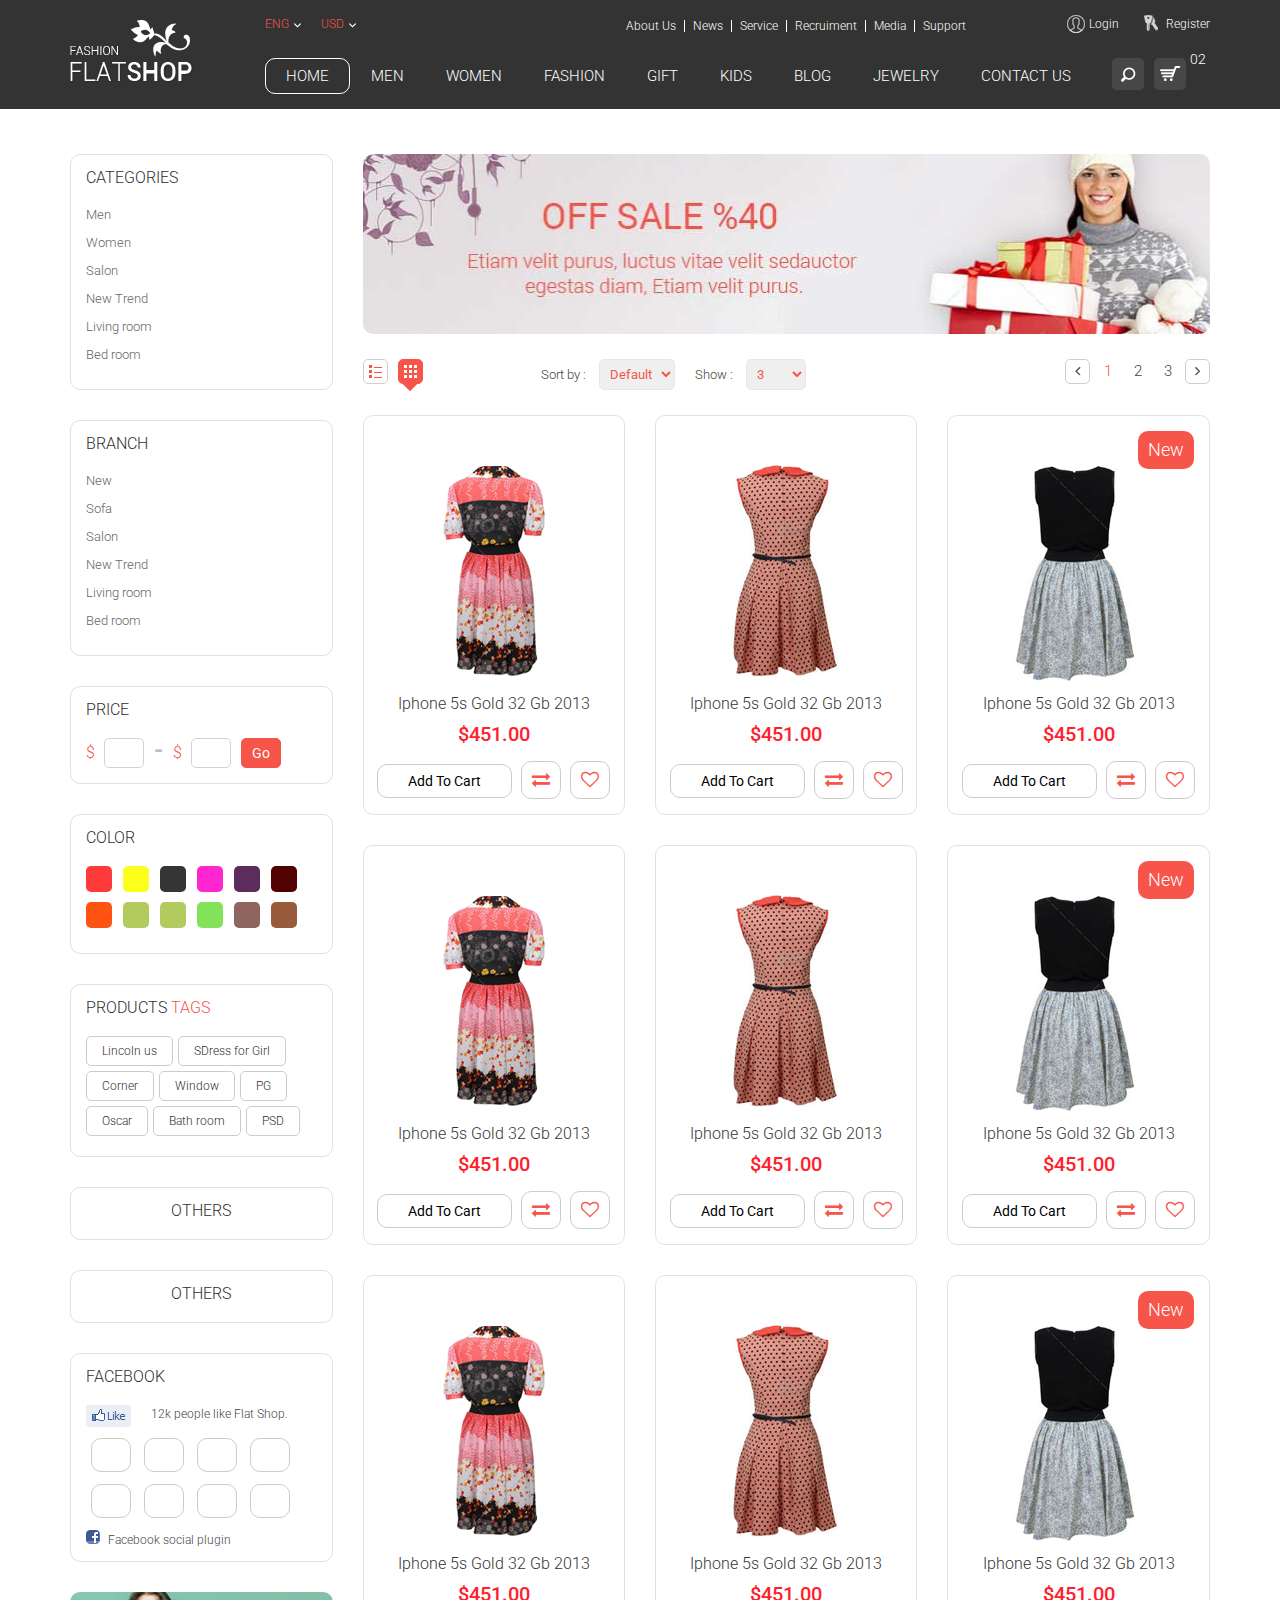
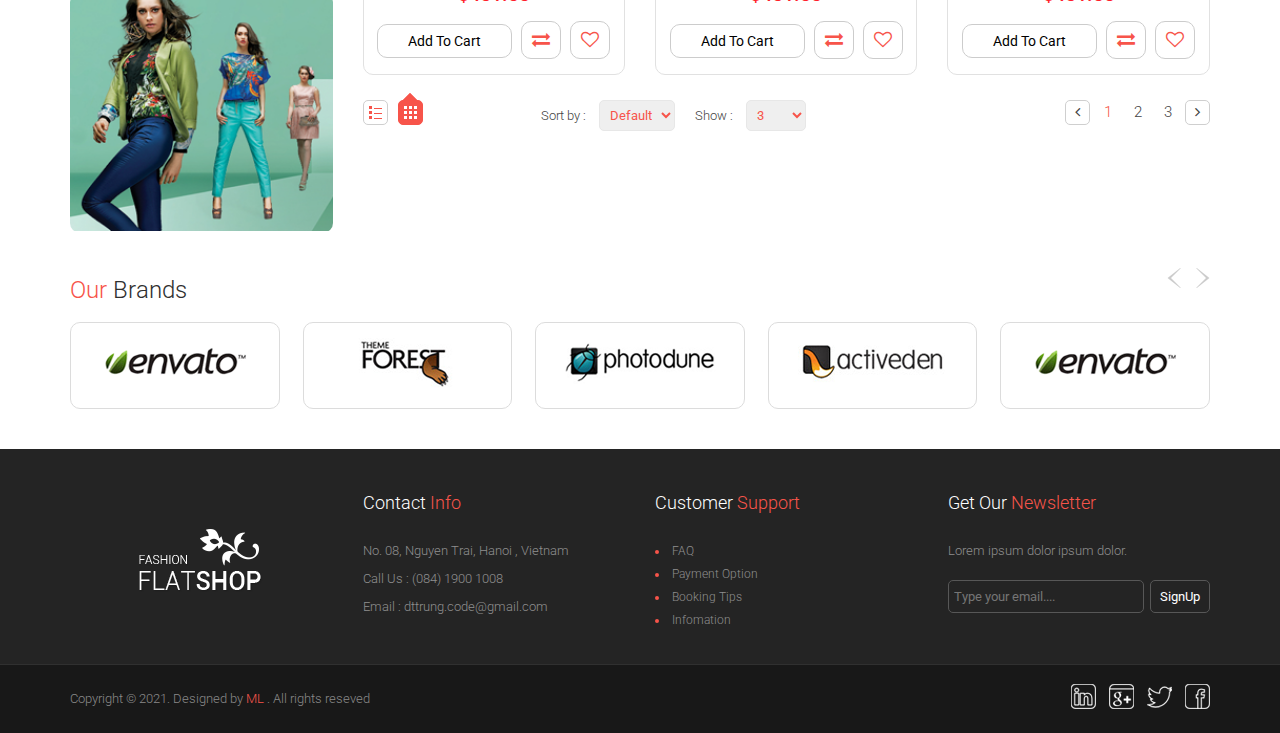
<file: shop/shop/productgird.html>
<!DOCTYPE html>
<html>
  <head>
    <meta http-equiv="Content-Type" content="text/html;charset=utf-8"/>
    <meta name="description" content="">
    <meta name="viewport" content="width=device-width, initial-scale=1.0">
    <link rel="shortcut icon" href="images/favicon.png">
    <title>
      Welcome to FlatShop
    </title>
    <link href="css/bootstrap.css" rel="stylesheet">
    <link href='http://fonts.googleapis.com/css?family=Roboto:400,300,300italic,400italic,500,700,500italic,100italic,100' rel='stylesheet' type='text/css'>
    <link href="css/font-awesome.min.css" rel="stylesheet">
    <link rel="stylesheet" href="css/flexslider.css" type="text/css" media="screen"/>
    <link href="css/style.css" rel="stylesheet">
  </head>
  <body>
    <div class="wrapper">
      <div class="header">
        <div class="container">
          <div class="row">
            <div class="col-md-2 col-sm-2">
              <div class="logo">
                <a href="index.html">
                  <img src="images/logo.png" alt="FlatShop">
                </a>
              </div>
            </div>
            <div class="col-md-10 col-sm-10">
              <div class="header_top">
                <div class="row">
                  <div class="col-md-3">
                    <ul class="option_nav">
                      <li class="dorpdown">
                        <a href="#">
                          Eng
                        </a>
                        <ul class="subnav">
                          <li>
                            <a href="#">
                              Eng
                            </a>
                          </li>
                          <li>
                            <a href="#">
                              Vns
                            </a>
                          </li>
                          <li>
                            <a href="#">
                              Fer
                            </a>
                          </li>
                          <li>
                            <a href="#">
                              Gem
                            </a>
                          </li>
                        </ul>
                      </li>
                      <li class="dorpdown">
                        <a href="#">
                          USD
                        </a>
                        <ul class="subnav">
                          <li>
                            <a href="#">
                              USD
                            </a>
                          </li>
                          <li>
                            <a href="#">
                              UKD
                            </a>
                          </li>
                          <li>
                            <a href="#">
                              FER
                            </a>
                          </li>
                        </ul>
                      </li>
                    </ul>
                  </div>
                  <div class="col-md-6">
                    <ul class="topmenu">
                      <li>
                        <a href="#">
                          About Us
                        </a>
                      </li>
                      <li>
                        <a href="#">
                          News
                        </a>
                      </li>
                      <li>
                        <a href="#">
                          Service
                        </a>
                      </li>
                      <li>
                        <a href="#">
                          Recruiment
                        </a>
                      </li>
                      <li>
                        <a href="#">
                          Media
                        </a>
                      </li>
                      <li>
                        <a href="#">
                          Support
                        </a>
                      </li>
                    </ul>
                  </div>
                  <div class="col-md-3">
                    <ul class="usermenu">
                      <li>
                        <a href="checkout.html" class="log">
                          Login
                        </a>
                      </li>
                      <li>
                        <a href="checkout2.html" class="reg">
                          Register
                        </a>
                      </li>
                    </ul>
                  </div>
                </div>
              </div>
              <div class="clearfix">
              </div>
              <div class="header_bottom">
                <ul class="option">
                  <li id="search" class="search">
                    <form>
                      <input class="search-submit" type="submit" value="">
                      <input class="search-input" placeholder="Enter your search term..." type="text" value="" name="search">
                    </form>
                  </li>
                  <li class="option-cart">
                    <a href="#" class="cart-icon">
                      cart 
                      <span class="cart_no">
                        02
                      </span>
                    </a>
                    <ul class="option-cart-item">
                      <li>
                        <div class="cart-item">
                          <div class="image">
                            <img src="images/products/thum/products-01.png" alt="">
                          </div>
                          <div class="item-description">
                            <p class="name">
                              Lincoln chair
                            </p>
                            <p>
                              Size: 
                              <span class="light-red">
                                One size
                              </span>
                              <br>
                              Quantity: 
                              <span class="light-red">
                                01
                              </span>
                            </p>
                          </div>
                          <div class="right">
                            <p class="price">
                              $30.00
                            </p>
                            <a href="#" class="remove">
                              <img src="images/remove.png" alt="remove">
                            </a>
                          </div>
                        </div>
                      </li>
                      <li>
                        <div class="cart-item">
                          <div class="image">
                            <img src="images/products/thum/products-02.png" alt="">
                          </div>
                          <div class="item-description">
                            <p class="name">
                              Lincoln chair
                            </p>
                            <p>
                              Size: 
                              <span class="light-red">
                                One size
                              </span>
                              <br>
                              Quantity: 
                              <span class="light-red">
                                01
                              </span>
                            </p>
                          </div>
                          <div class="right">
                            <p class="price">
                              $30.00
                            </p>
                            <a href="#" class="remove">
                              <img src="images/remove.png" alt="remove">
                            </a>
                          </div>
                        </div>
                      </li>
                      <li>
                        <span class="total">
                          Total 
                          <strong>
                            $60.00
                          </strong>
                        </span>
                        <button class="checkout" onClick="location.href='checkout.html'">
                          CheckOut
                        </button>
                      </li>
                    </ul>
                  </li>
                </ul>
                <div class="navbar-header">
                  <button type="button" class="navbar-toggle" data-toggle="collapse" data-target=".navbar-collapse">
                    <span class="sr-only">
                      Toggle navigation
                    </span>
                    <span class="icon-bar">
                    </span>
                    <span class="icon-bar">
                    </span>
                    <span class="icon-bar">
                    </span>
                  </button>
                </div>
                <div class="navbar-collapse collapse">
                  <ul class="nav navbar-nav">
                    <li class="active dropdown">
                      <a href="#" class="dropdown-toggle" data-toggle="dropdown">
                        Home
                      </a>
                      <div class="dropdown-menu">
                        <ul class="mega-menu-links">
                          <li>
                            <a href="index.html">
                              home
                            </a>
                          </li>
                          <li>
                            <a href="home2.html">
                              home2
                            </a>
                          </li>
                          <li>
                            <a href="home3.html">
                              home3
                            </a>
                          </li>
                          <li>
                            <a href="productlitst.html">
                              Productlitst
                            </a>
                          </li>
                          <li>
                            <a href="productgird.html">
                              Productgird
                            </a>
                          </li>
                          <li>
                            <a href="details.html">
                              Details
                            </a>
                          </li>
                          <li>
                            <a href="cart.html">
                              Cart
                            </a>
                          </li>
                          <li>
                            <a href="checkout.html">
                              CheckOut
                            </a>
                          </li>
                          <li>
                            <a href="checkout2.html">
                              CheckOut2
                            </a>
                          </li>
                          <li>
                            <a href="contact.html">
                              contact
                            </a>
                          </li>
                        </ul>
                      </div>
                    </li>
                    <li>
                      <a href="productgird.html">
                        men
                      </a>
                    </li>
                    <li>
                      <a href="productlitst.html">
                        women
                      </a>
                    </li>
                    <li class="dropdown">
                      <a href="#" class="dropdown-toggle" data-toggle="dropdown">
                        Fashion
                      </a>
                      <div class="dropdown-menu mega-menu">
                        <div class="row">
                          <div class="col-md-6 col-sm-6">
                            <ul class="mega-menu-links">
                              <li>
                                <a href="productgird.html">
                                  New Collection
                                </a>
                              </li>
                              <li>
                                <a href="productgird.html">
                                  Shirts & tops
                                </a>
                              </li>
                              <li>
                                <a href="productgird.html">
                                  Laptop & Brie
                                </a>
                              </li>
                              <li>
                                <a href="productgird.html">
                                  Dresses
                                </a>
                              </li>
                              <li>
                                <a href="productgird.html">
                                  Blazers & Jackets
                                </a>
                              </li>
                              <li>
                                <a href="productgird.html">
                                  Shoulder Bags
                                </a>
                              </li>
                            </ul>
                          </div>
                          <div class="col-md-6 col-sm-6">
                            <ul class="mega-menu-links">
                              <li>
                                <a href="productgird.html">
                                  New Collection
                                </a>
                              </li>
                              <li>
                                <a href="productgird.html">
                                  Shirts & tops
                                </a>
                              </li>
                              <li>
                                <a href="productgird.html">
                                  Laptop & Brie
                                </a>
                              </li>
                              <li>
                                <a href="productgird.html">
                                  Dresses
                                </a>
                              </li>
                              <li>
                                <a href="productgird.html">
                                  Blazers & Jackets
                                </a>
                              </li>
                              <li>
                                <a href="productgird.html">
                                  Shoulder Bags
                                </a>
                              </li>
                            </ul>
                          </div>
                        </div>
                      </div>
                    </li>
                    <li>
                      <a href="productgird.html">
                        gift
                      </a>
                    </li>
                    <li>
                      <a href="productgird.html">
                        kids
                      </a>
                    </li>
                    <li>
                      <a href="productgird.html">
                        blog
                      </a>
                    </li>
                    <li>
                      <a href="productgird.html">
                        jewelry
                      </a>
                    </li>
                    <li>
                      <a href="contact.html">
                        contact us
                      </a>
                    </li>
                  </ul>
                </div>
              </div>
            </div>
          </div>
        </div>
      </div>
      <div class="clearfix">
      </div>
      <div class="container_fullwidth">
        <div class="container">
          <div class="row">
            <div class="col-md-3">
              <div class="category leftbar">
                <h3 class="title">
                  Categories
                </h3>
                <ul>
                  <li>
                    <a href="#">
                      Men
                    </a>
                  </li>
                  <li>
                    <a href="#">
                      Women
                    </a>
                  </li>
                  <li>
                    <a href="#">
                      Salon
                    </a>
                  </li>
                  <li>
                    <a href="#">
                      New Trend
                    </a>
                  </li>
                  <li>
                    <a href="#">
                      Living room
                    </a>
                  </li>
                  <li>
                    <a href="#">
                      Bed room
                    </a>
                  </li>
                </ul>
              </div>
              <div class="clearfix">
              </div>
              <div class="branch leftbar">
                <h3 class="title">
                  Branch
                </h3>
                <ul>
                  <li>
                    <a href="#">
                      New
                    </a>
                  </li>
                  <li>
                    <a href="#">
                      Sofa
                    </a>
                  </li>
                  <li>
                    <a href="#">
                      Salon
                    </a>
                  </li>
                  <li>
                    <a href="#">
                      New Trend
                    </a>
                  </li>
                  <li>
                    <a href="#">
                      Living room
                    </a>
                  </li>
                  <li>
                    <a href="#">
                      Bed room
                    </a>
                  </li>
                </ul>
              </div>
              <div class="clearfix">
              </div>
              <div class="price-filter leftbar">
                <h3 class="title">
                  Price
                </h3>
                <form class="pricing">
                  <label>
                    $ 
                    <input type="number">
                  </label>
                  <span class="separate">
                    - 
                  </span>
                  <label>
                    $ 
                    <input type="number">
                  </label>
                  <input type="submit" value="Go">
                </form>
              </div>
              <div class="clearfix">
              </div>
              <div class="clolr-filter leftbar">
                <h3 class="title">
                  Color
                </h3>
                <ul>
                  <li>
                    <a href="#" class="red-bg">
                      light red
                    </a>
                  </li>
                  <li>
                    <a href="#" class=" yellow-bg">
                      yellow"
                    </a>
                  </li>
                  <li>
                    <a href="#" class="black-bg ">
                      black
                    </a>
                  </li>
                  <li>
                    <a href="#" class="pink-bg">
                      pink
                    </a>
                  </li>
                  <li>
                    <a href="#" class="dkpink-bg">
                      dkpink
                    </a>
                  </li>
                  <li>
                    <a href="#" class="chocolate-bg">
                      chocolate
                    </a>
                  </li>
                  <li>
                    <a href="#" class="orange-bg">
                      orange-bg
                    </a>
                  </li>
                  <li>
                    <a href="#" class="off-white-bg">
                      off-white
                    </a>
                  </li>
                  <li>
                    <a href="#" class="extra-lightgreen-bg">
                      extra-lightgreen
                    </a>
                  </li>
                  <li>
                    <a href="#" class="lightgreen-bg">
                      lightgreen
                    </a>
                  </li>
                  <li>
                    <a href="#" class="biscuit-bg">
                      biscuit
                    </a>
                  </li>
                  <li>
                    <a href="#" class="chocolatelight-bg">
                      chocolatelight
                    </a>
                  </li>
                </ul>
              </div>
              <div class="clearfix">
              </div>
              <div class="product-tag leftbar">
                <h3 class="title">
                  Products 
                  <strong>
                    Tags
                  </strong>
                </h3>
                <ul>
                  <li>
                    <a href="#">
                      Lincoln us
                    </a>
                  </li>
                  <li>
                    <a href="#">
                      SDress for Girl
                    </a>
                  </li>
                  <li>
                    <a href="#">
                      Corner
                    </a>
                  </li>
                  <li>
                    <a href="#">
                      Window
                    </a>
                  </li>
                  <li>
                    <a href="#">
                      PG
                    </a>
                  </li>
                  <li>
                    <a href="#">
                      Oscar
                    </a>
                  </li>
                  <li>
                    <a href="#">
                      Bath room
                    </a>
                  </li>
                  <li>
                    <a href="#">
                      PSD
                    </a>
                  </li>
                </ul>
              </div>
              <div class="clearfix">
              </div>
              <div class="others leftbar">
                <h3 class="title">
                  Others
                </h3>
              </div>
              <div class="clearfix">
              </div>
              <div class="others leftbar">
                <h3 class="title">
                  Others
                </h3>
              </div>
              <div class="clearfix">
              </div>
              <div class="fbl-box leftbar">
                <h3 class="title">
                  Facebook
                </h3>
                <span class="likebutton">
                  <a href="#">
                    <img src="images/fblike.png" alt="">
                  </a>
                </span>
                <p>
                  12k people like Flat Shop.
                </p>
                <ul>
                  <li>
                    <a href="#">
                    </a>
                  </li>
                  <li>
                    <a href="#">
                    </a>
                  </li>
                  <li>
                    <a href="#">
                    </a>
                  </li>
                  <li>
                    <a href="#">
                    </a>
                  </li>
                  <li>
                    <a href="#">
                    </a>
                  </li>
                  <li>
                    <a href="#">
                    </a>
                  </li>
                  <li>
                    <a href="#">
                    </a>
                  </li>
                  <li>
                    <a href="#">
                    </a>
                  </li>
                </ul>
                <div class="fbplug">
                  <a href="#">
                    <span>
                      <img src="images/fbicon.png" alt="">
                    </span>
                    Facebook social plugin
                  </a>
                </div>
              </div>
              <div class="clearfix">
              </div>
              <div class="leftbanner">
                <img src="images/banner-small-01.png" alt="">
              </div>
            </div>
            <div class="col-md-9">
              <div class="banner">
                <div class="bannerslide" id="bannerslide">
                  <ul class="slides">
                    <li>
                      <a href="#">
                        <img src="images/banner-01.jpg" alt=""/>
                      </a>
                    </li>
                    <li>
                      <a href="#">
                        <img src="images/banner-02.jpg" alt=""/>
                      </a>
                    </li>
                  </ul>
                </div>
              </div>
              <div class="clearfix">
              </div>
              <div class="products-grid">
                <div class="toolbar">
                  <div class="sorter">
                    <div class="view-mode">
                      <a href="productlitst.html" class="list">
                        List
                      </a>
                      <a href="#" class="grid active">
                        Grid
                      </a>
                    </div>
                    <div class="sort-by">
                      Sort by : 
                      <select name="" >
                        <option value="Default" selected>
                          Default
                        </option>
                        <option value="Name">
                          Name
                        </option>
                        <option value="Price">
                          Price
                        </option>
                      </select>
                    </div>
                    <div class="limiter">
                      Show : 
                      <select name="" >
                        <option value="3" selected>
                          3
                        </option>
                        <option value="6">
                          6
                        </option>
                        <option value="9">
                          9
                        </option>
                      </select>
                    </div>
                  </div>
                  <div class="pager">
                    <a href="#" class="prev-page">
                      <i class="fa fa-angle-left">
                      </i>
                    </a>
                    <a href="#" class="active">
                      1
                    </a>
                    <a href="#">
                      2
                    </a>
                    <a href="#">
                      3
                    </a>
                    <a href="#" class="next-page">
                      <i class="fa fa-angle-right">
                      </i>
                    </a>
                  </div>
                </div>
                <div class="clearfix">
                </div>
                <div class="row">
                  <div class="col-md-4 col-sm-6">
                    <div class="products">
                      <div class="thumbnail">
                        <a href="details.html">
                          <img src="images/products/small/products-05.png" alt="Product Name">
                        </a>
                      </div>
                      <div class="productname">
                        Iphone 5s Gold 32 Gb 2013
                      </div>
                      <h4 class="price">
                        $451.00
                      </h4>
                      <div class="button_group">
                        <button class="button add-cart" type="button">
                          Add To Cart
                        </button>
                        <button class="button compare" type="button">
                          <i class="fa fa-exchange">
                          </i>
                        </button>
                        <button class="button wishlist" type="button">
                          <i class="fa fa-heart-o">
                          </i>
                        </button>
                      </div>
                    </div>
                  </div>
                  <div class="col-md-4 col-sm-6">
                    <div class="products">
                      <div class="thumbnail">
                        <a href="details.html">
                          <img src="images/products/small/products-06.png" alt="Product Name">
                        </a>
                      </div>
                      <div class="productname">
                        Iphone 5s Gold 32 Gb 2013
                      </div>
                      <h4 class="price">
                        $451.00
                      </h4>
                      <div class="button_group">
                        <button class="button add-cart" type="button">
                          Add To Cart
                        </button>
                        <button class="button compare" type="button">
                          <i class="fa fa-exchange">
                          </i>
                        </button>
                        <button class="button wishlist" type="button">
                          <i class="fa fa-heart-o">
                          </i>
                        </button>
                      </div>
                    </div>
                  </div>
                  <div class="col-md-4 col-sm-6">
                    <div class="products">
                      <div class="offer">
                        New
                      </div>
                      <div class="thumbnail">
                        <a href="details.html">
                          <img src="images/products/small/products-07.png" alt="Product Name">
                        </a>
                      </div>
                      <div class="productname">
                        Iphone 5s Gold 32 Gb 2013
                      </div>
                      <h4 class="price">
                        $451.00
                      </h4>
                      <div class="button_group">
                        <button class="button add-cart" type="button">
                          Add To Cart
                        </button>
                        <button class="button compare" type="button">
                          <i class="fa fa-exchange">
                          </i>
                        </button>
                        <button class="button wishlist" type="button">
                          <i class="fa fa-heart-o">
                          </i>
                        </button>
                      </div>
                    </div>
                  </div>
                  <div class="col-md-4 col-sm-6">
                    <div class="products">
                      <div class="thumbnail">
                        <a href="details.html">
                          <img src="images/products/small/products-05.png" alt="Product Name">
                        </a>
                      </div>
                      <div class="productname">
                        Iphone 5s Gold 32 Gb 2013
                      </div>
                      <h4 class="price">
                        $451.00
                      </h4>
                      <div class="button_group">
                        <button class="button add-cart" type="button">
                          Add To Cart
                        </button>
                        <button class="button compare" type="button">
                          <i class="fa fa-exchange">
                          </i>
                        </button>
                        <button class="button wishlist" type="button">
                          <i class="fa fa-heart-o">
                          </i>
                        </button>
                      </div>
                    </div>
                  </div>
                  <div class="col-md-4 col-sm-6">
                    <div class="products">
                      <div class="thumbnail">
                        <a href="details.html">
                          <img src="images/products/small/products-06.png" alt="Product Name">
                        </a>
                      </div>
                      <div class="productname">
                        Iphone 5s Gold 32 Gb 2013
                      </div>
                      <h4 class="price">
                        $451.00
                      </h4>
                      <div class="button_group">
                        <button class="button add-cart" type="button">
                          Add To Cart
                        </button>
                        <button class="button compare" type="button">
                          <i class="fa fa-exchange">
                          </i>
                        </button>
                        <button class="button wishlist" type="button">
                          <i class="fa fa-heart-o">
                          </i>
                        </button>
                      </div>
                    </div>
                  </div>
                  <div class="col-md-4 col-sm-6">
                    <div class="products">
                      <div class="offer">
                        New
                      </div>
                      <div class="thumbnail">
                        <a href="details.html">
                          <img src="images/products/small/products-07.png" alt="Product Name">
                        </a>
                      </div>
                      <div class="productname">
                        Iphone 5s Gold 32 Gb 2013
                      </div>
                      <h4 class="price">
                        $451.00
                      </h4>
                      <div class="button_group">
                        <button class="button add-cart" type="button">
                          Add To Cart
                        </button>
                        <button class="button compare" type="button">
                          <i class="fa fa-exchange">
                          </i>
                        </button>
                        <button class="button wishlist" type="button">
                          <i class="fa fa-heart-o">
                          </i>
                        </button>
                      </div>
                    </div>
                  </div>
                  <div class="col-md-4 col-sm-6">
                    <div class="products">
                      <div class="thumbnail">
                        <a href="details.html">
                          <img src="images/products/small/products-05.png" alt="Product Name">
                        </a>
                      </div>
                      <div class="productname">
                        Iphone 5s Gold 32 Gb 2013
                      </div>
                      <h4 class="price">
                        $451.00
                      </h4>
                      <div class="button_group">
                        <button class="button add-cart" type="button">
                          Add To Cart
                        </button>
                        <button class="button compare" type="button">
                          <i class="fa fa-exchange">
                          </i>
                        </button>
                        <button class="button wishlist" type="button">
                          <i class="fa fa-heart-o">
                          </i>
                        </button>
                      </div>
                    </div>
                  </div>
                  <div class="col-md-4 col-sm-6">
                    <div class="products">
                      <div class="thumbnail">
                        <a href="details.html">
                          <img src="images/products/small/products-06.png" alt="Product Name">
                        </a>
                      </div>
                      <div class="productname">
                        Iphone 5s Gold 32 Gb 2013
                      </div>
                      <h4 class="price">
                        $451.00
                      </h4>
                      <div class="button_group">
                        <button class="button add-cart" type="button">
                          Add To Cart
                        </button>
                        <button class="button compare" type="button">
                          <i class="fa fa-exchange">
                          </i>
                        </button>
                        <button class="button wishlist" type="button">
                          <i class="fa fa-heart-o">
                          </i>
                        </button>
                      </div>
                    </div>
                  </div>
                  <div class="col-md-4 col-sm-6">
                    <div class="products">
                      <div class="offer">
                        New
                      </div>
                      <div class="thumbnail">
                        <a href="details.html">
                          <img src="images/products/small/products-07.png" alt="Product Name">
                        </a>
                      </div>
                      <div class="productname">
                        Iphone 5s Gold 32 Gb 2013
                      </div>
                      <h4 class="price">
                        $451.00
                      </h4>
                      <div class="button_group">
                        <button class="button add-cart" type="button">
                          Add To Cart
                        </button>
                        <button class="button compare" type="button">
                          <i class="fa fa-exchange">
                          </i>
                        </button>
                        <button class="button wishlist" type="button">
                          <i class="fa fa-heart-o">
                          </i>
                        </button>
                      </div>
                    </div>
                  </div>
                </div>
                <div class="clearfix">
                </div>
                <div class="toolbar">
                  <div class="sorter bottom">
                    <div class="view-mode">
                      <a href="productlitst.html" class="list">
                        List
                      </a>
                      <a href="#" class="grid active">
                        Grid
                      </a>
                    </div>
                    <div class="sort-by">
                      Sort by : 
                      <select name="">
                        <option value="Default" selected>
                          Default
                        </option>
                        <option value="Name">
                          Name
                        </option>
                        <option value="
<strong>
#
</strong>
">
  Price
                        </option>
                      </select>
                    </div>
                    <div class="limiter">
                      Show : 
                      <select name="" >
                        <option value="3" selected>
                          3
                        </option>
                        <option value="6">
                          6
                        </option>
                        <option value="9">
                          9
                        </option>
                      </select>
                    </div>
                  </div>
                  <div class="pager">
                    <a href="#" class="prev-page">
                      <i class="fa fa-angle-left">
                      </i>
                    </a>
                    <a href="#" class="active">
                      1
                    </a>
                    <a href="#">
                      2
                    </a>
                    <a href="#">
                      3
                    </a>
                    <a href="#" class="next-page">
                      <i class="fa fa-angle-right">
                      </i>
                    </a>
                  </div>
                </div>
                <div class="clearfix">
                </div>
              </div>
            </div>
          </div>
          <div class="clearfix">
          </div>
          <div class="our-brand">
            <h3 class="title">
              <strong>
                Our 
              </strong>
              Brands
            </h3>
            <div class="control">
              <a id="prev_brand" class="prev" href="#">
                &lt;
              </a>
              <a id="next_brand" class="next" href="#">
                &gt;
              </a>
            </div>
            <ul id="braldLogo">
              <li>
                <ul class="brand_item">
                  <li>
                    <a href="#">
                      <div class="brand-logo">
                        <img src="images/envato.png" alt="">
                      </div>
                    </a>
                  </li>
                  <li>
                    <a href="#">
                      <div class="brand-logo">
                        <img src="images/themeforest.png" alt="">
                      </div>
                    </a>
                  </li>
                  <li>
                    <a href="#">
                      <div class="brand-logo">
                        <img src="images/photodune.png" alt="">
                      </div>
                    </a>
                  </li>
                  <li>
                    <a href="#">
                      <div class="brand-logo">
                        <img src="images/activeden.png" alt="">
                      </div>
                    </a>
                  </li>
                  <li>
                    <a href="#">
                      <div class="brand-logo">
                        <img src="images/envato.png" alt="">
                      </div>
                    </a>
                  </li>
                </ul>
              </li>
              <li>
                <ul class="brand_item">
                  <li>
                    <a href="#">
                      <div class="brand-logo">
                        <img src="images/envato.png" alt="">
                      </div>
                    </a>
                  </li>
                  <li>
                    <a href="#">
                      <div class="brand-logo">
                        <img src="images/themeforest.png" alt="">
                      </div>
                    </a>
                  </li>
                  <li>
                    <a href="#">
                      <div class="brand-logo">
                        <img src="images/photodune.png" alt="">
                      </div>
                    </a>
                  </li>
                  <li>
                    <a href="#">
                      <div class="brand-logo">
                        <img src="images/activeden.png" alt="">
                      </div>
                    </a>
                  </li>
                  <li>
                    <a href="#">
                      <div class="brand-logo">
                        <img src="images/envato.png" alt="">
                      </div>
                    </a>
                  </li>
                </ul>
              </li>
            </ul>
          </div>
        </div>
      </div>
      <div class="clearfix">
      </div>
      <div class="footer">
        <div class="footer-info">
          <div class="container">
            <div class="row">
              <div class="col-md-3">
                <div class="footer-logo">
                  <a href="#">
                    <img src="images/logo.png" alt="">
                  </a>
                </div>
              </div>
              <div class="col-md-3 col-sm-6">
                <h4 class="title">
                  Contact 
                  <strong>
                    Info
                  </strong>
                </h4>
                <p>
                  No. 08, Nguyen Trai, Hanoi , Vietnam
                </p>
                <p>
                  Call Us : (084) 1900 1008
                </p>
                <p>
                  Email : dttrung.code@gmail.com
                </p>
              </div>
              <div class="col-md-3 col-sm-6">
                <h4 class="title">
                  Customer
                  <strong>
                    Support
                  </strong>
                </h4>
                <ul class="support">
                  <li>
                    <a href="#">
                      FAQ
                    </a>
                  </li>
                  <li>
                    <a href="#">
                      Payment Option
                    </a>
                  </li>
                  <li>
                    <a href="#">
                      Booking Tips
                    </a>
                  </li>
                  <li>
                    <a href="#">
                      Infomation
                    </a>
                  </li>
                </ul>
              </div>
              <div class="col-md-3">
                <h4 class="title">
                  Get Our 
                  <strong>
                    Newsletter 
                  </strong>
                </h4>
                <p>
                  Lorem ipsum dolor ipsum dolor.
                </p>
                <form class="newsletter">
                  <input type="text" name="" placeholder="Type your email....">
                  <input type="submit" value="SignUp" class="button">
                </form>
              </div>
            </div>
          </div>
        </div>
        <div class="copyright-info">
          <div class="container">
            <div class="row">
              <div class="col-md-6">
                <p>
                  Copyright © 2021. Designed by 
                  <a href="#">
                    ML
                  </a>
                  . All rights reseved
                </p>
              </div>
              <div class="col-md-6">
                <ul class="social-icon">
                  <li>
                    <a href="#" class="linkedin">
                    </a>
                  </li>
                  <li>
                    <a href="#" class="google-plus">
                    </a>
                  </li>
                  <li>
                    <a href="#" class="twitter">
                    </a>
                  </li>
                  <li>
                    <a href="#" class="facebook">
                    </a>
                  </li>
                </ul>
              </div>
            </div>
          </div>
        </div>
      </div>
    </div>
    <script type="text/javascript" src="js/jquery-1.10.2.min.js">
    </script>
    <script type="text/javascript" src="js/jquery.easing.1.3.js">
    </script>
    <script type="text/javascript" src="js/bootstrap.min.js">
    </script>
    <script defer src="js/jquery.flexslider.js">
    </script>
    <script type="text/javascript" src="js/jquery.sequence-min.js">
    </script>
    <script type="text/javascript" src="js/jquery.carouFredSel-6.2.1-packed.js">
    </script>
    <script type="text/javascript" src="js/script.min.js" >
    </script>
  </body>
</html>
</file>
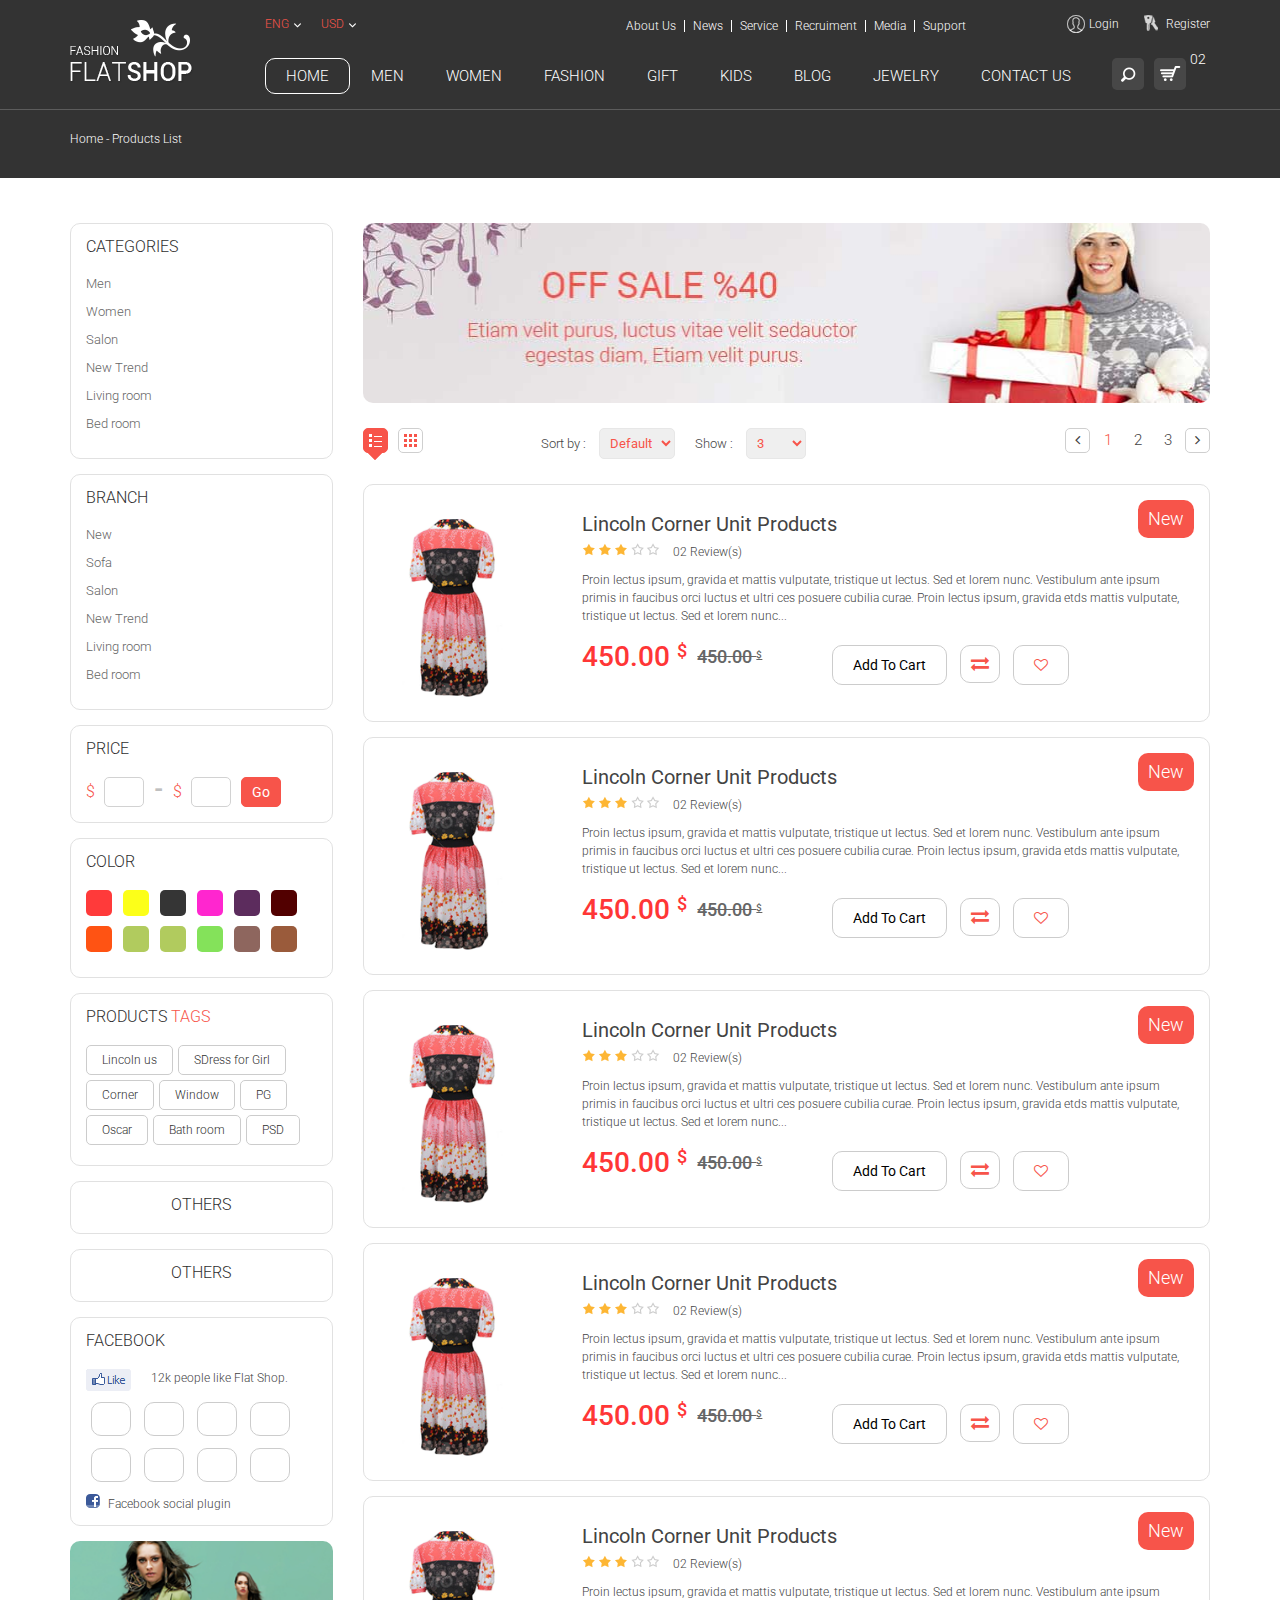
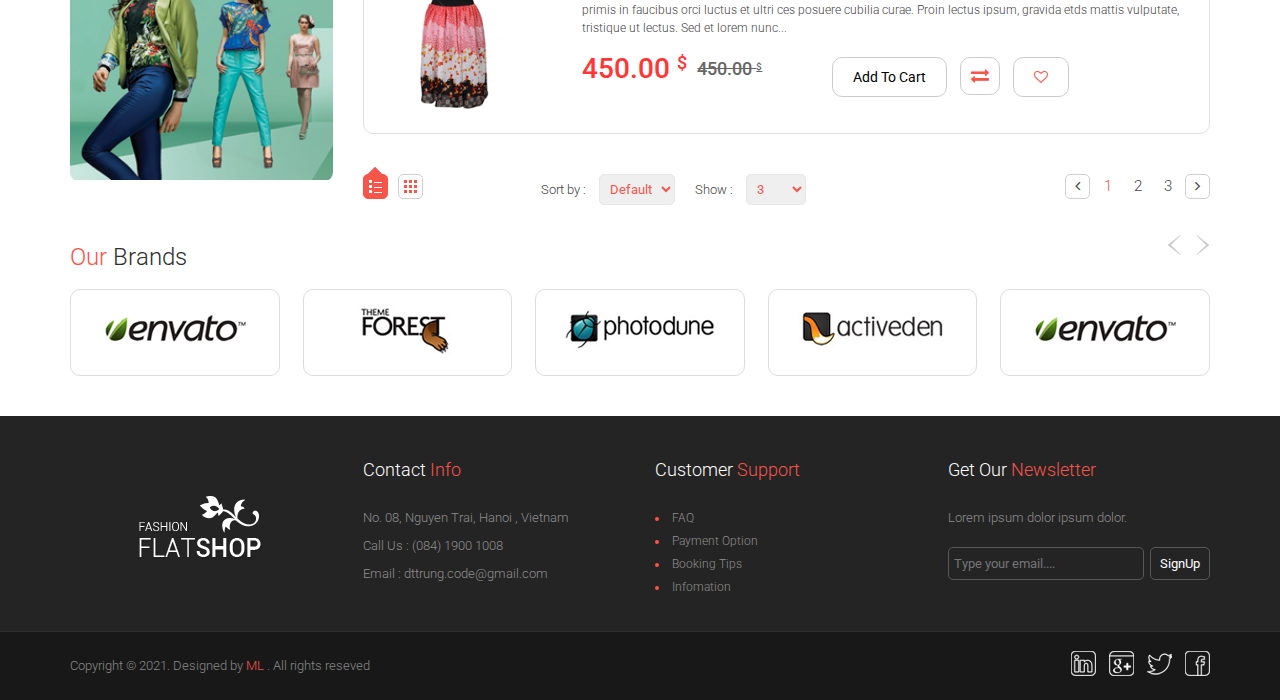
<file: shop/shop/productlitst.html>
<!DOCTYPE html>
<html>
  <head>
    <meta http-equiv="Content-Type" content="text/html;charset=utf-8"/>
    <meta name="description" content="">
    <meta name="viewport" content="width=device-width, initial-scale=1.0">
    <link rel="shortcut icon" href="images/favicon.png">
    <title>
      Welcome to FlatShop
    </title>
    <link href="css/bootstrap.css" rel="stylesheet">
    <link href='http://fonts.googleapis.com/css?family=Roboto:400,300,300italic,400italic,500,700,500italic,100italic,100' rel='stylesheet' type='text/css'>
    <link href="css/font-awesome.min.css" rel="stylesheet">
    <link rel="stylesheet" href="css/flexslider.css" type="text/css" media="screen"/>
    <link href="css/style.css" rel="stylesheet">
    <!--[if lt IE 9]>
<script src="https://oss.maxcdn.com/libs/html5shiv/3.7.0/html5shiv.js">
</script>
<script src="https://oss.maxcdn.com/libs/respond.js/1.3.0/respond.min.js">
</script>
<![endif]-->
  </head>
  <body>
    <div class="wrapper">
      <div class="header">
        <div class="container">
          <div class="row">
            <div class="col-md-2 col-sm-2">
              <div class="logo">
                <a href="index.html">
                  <img src="images/logo.png" alt="FlatShop">
                </a>
              </div>
            </div>
            <div class="col-md-10 col-sm-10">
              <div class="header_top">
                <div class="row">
                  <div class="col-md-3">
                    <ul class="option_nav">
                      <li class="dorpdown">
                        <a href="#">
                          Eng
                        </a>
                        <ul class="subnav">
                          <li>
                            <a href="#">
                              Eng
                            </a>
                          </li>
                          <li>
                            <a href="#">
                              Vns
                            </a>
                          </li>
                          <li>
                            <a href="#">
                              Fer
                            </a>
                          </li>
                          <li>
                            <a href="#">
                              Gem
                            </a>
                          </li>
                        </ul>
                      </li>
                      <li class="dorpdown">
                        <a href="#">
                          USD
                        </a>
                        <ul class="subnav">
                          <li>
                            <a href="#">
                              USD
                            </a>
                          </li>
                          <li>
                            <a href="#">
                              UKD
                            </a>
                          </li>
                          <li>
                            <a href="#">
                              FER
                            </a>
                          </li>
                        </ul>
                      </li>
                    </ul>
                  </div>
                  <div class="col-md-6">
                    <ul class="topmenu">
                      <li>
                        <a href="#">
                          About Us
                        </a>
                      </li>
                      <li>
                        <a href="#">
                          News
                        </a>
                      </li>
                      <li>
                        <a href="#">
                          Service
                        </a>
                      </li>
                      <li>
                        <a href="#">
                          Recruiment
                        </a>
                      </li>
                      <li>
                        <a href="#">
                          Media
                        </a>
                      </li>
                      <li>
                        <a href="#">
                          Support
                        </a>
                      </li>
                    </ul>
                  </div>
                  <div class="col-md-3">
                    <ul class="usermenu">
                      <li>
                        <a href="checkout.html" class="log">
                          Login
                        </a>
                      </li>
                      <li>
                        <a href="checkout2.html" class="reg">
                          Register
                        </a>
                      </li>
                    </ul>
                  </div>
                </div>
              </div>
              <div class="clearfix">
              </div>
              <div class="header_bottom">
                <ul class="option">
                  <li id="search" class="search">
                    <form>
                      <input class="search-submit" type="submit" value="">
                      <input class="search-input" placeholder="Enter your search term..." type="text" value="" name="search">
                    </form>
                  </li>
                  <li class="option-cart">
                    <a href="#" class="cart-icon">
                      cart 
                      <span class="cart_no">
                        02
                      </span>
                    </a>
                    <ul class="option-cart-item">
                      <li>
                        <div class="cart-item">
                          <div class="image">
                            <img src="images/products/thum/products-01.png" alt="">
                          </div>
                          <div class="item-description">
                            <p class="name">
                              Lincoln chair
                            </p>
                            <p>
                              Size: 
                              <span class="light-red">
                                One size
                              </span>
                              <br>
                              Quantity: 
                              <span class="light-red">
                                01
                              </span>
                            </p>
                          </div>
                          <div class="right">
                            <p class="price">
                              $30.00
                            </p>
                            <a href="#" class="remove">
                              <img src="images/remove.png" alt="remove">
                            </a>
                          </div>
                        </div>
                      </li>
                      <li>
                        <div class="cart-item">
                          <div class="image">
                            <img src="images/products/thum/products-02.png" alt="">
                          </div>
                          <div class="item-description">
                            <p class="name">
                              Lincoln chair
                            </p>
                            <p>
                              Size: 
                              <span class="light-red">
                                One size
                              </span>
                              <br>
                              Quantity: 
                              <span class="light-red">
                                01
                              </span>
                            </p>
                          </div>
                          <div class="right">
                            <p class="price">
                              $30.00
                            </p>
                            <a href="#" class="remove">
                              <img src="images/remove.png" alt="remove">
                            </a>
                          </div>
                        </div>
                      </li>
                      <li>
                        <span class="total">
                          Total 
                          <strong>
                            $60.00
                          </strong>
                        </span>
                        <button class="checkout" onClick="location.href='checkout.html'">
                          CheckOut
                        </button>
                      </li>
                    </ul>
                  </li>
                </ul>
                <div class="navbar-header">
                  <button type="button" class="navbar-toggle" data-toggle="collapse" data-target=".navbar-collapse">
                    <span class="sr-only">
                      Toggle navigation
                    </span>
                    <span class="icon-bar">
                    </span>
                    <span class="icon-bar">
                    </span>
                    <span class="icon-bar">
                    </span>
                  </button>
                </div>
                <div class="navbar-collapse collapse">
                  <ul class="nav navbar-nav">
                    <li class="active dropdown">
                      <a href="#" class="dropdown-toggle" data-toggle="dropdown">
                        Home
                      </a>
                      <div class="dropdown-menu">
                        <ul class="mega-menu-links">
                          <li>
                            <a href="index.html">
                              home
                            </a>
                          </li>
                          <li>
                            <a href="home2.html">
                              home2
                            </a>
                          </li>
                          <li>
                            <a href="home3.html">
                              home3
                            </a>
                          </li>
                          <li>
                            <a href="productlitst.html">
                              Productlitst
                            </a>
                          </li>
                          <li>
                            <a href="productgird.html">
                              Productgird
                            </a>
                          </li>
                          <li>
                            <a href="details.html">
                              Details
                            </a>
                          </li>
                          <li>
                            <a href="cart.html">
                              Cart
                            </a>
                          </li>
                          <li>
                            <a href="checkout.html">
                              CheckOut
                            </a>
                          </li>
                          <li>
                            <a href="checkout2.html">
                              CheckOut2
                            </a>
                          </li>
                          <li>
                            <a href="contact.html">
                              contact
                            </a>
                          </li>
                        </ul>
                      </div>
                    </li>
                    <li>
                      <a href="productgird.html">
                        men
                      </a>
                    </li>
                    <li>
                      <a href="productlitst.html">
                        women
                      </a>
                    </li>
                    <li class="dropdown">
                      <a href="#" class="dropdown-toggle" data-toggle="dropdown">
                        Fashion
                      </a>
                      <div class="dropdown-menu mega-menu">
                        <div class="row">
                          <div class="col-md-6 col-sm-6">
                            <ul class="mega-menu-links">
                              <li>
                                <a href="productgird.html">
                                  New Collection
                                </a>
                              </li>
                              <li>
                                <a href="productgird.html">
                                  Shirts & tops
                                </a>
                              </li>
                              <li>
                                <a href="productgird.html">
                                  Laptop & Brie
                                </a>
                              </li>
                              <li>
                                <a href="productgird.html">
                                  Dresses
                                </a>
                              </li>
                              <li>
                                <a href="productgird.html">
                                  Blazers & Jackets
                                </a>
                              </li>
                              <li>
                                <a href="productgird.html">
                                  Shoulder Bags
                                </a>
                              </li>
                            </ul>
                          </div>
                          <div class="col-md-6 col-sm-6">
                            <ul class="mega-menu-links">
                              <li>
                                <a href="productgird.html">
                                  New Collection
                                </a>
                              </li>
                              <li>
                                <a href="productgird.html">
                                  Shirts & tops
                                </a>
                              </li>
                              <li>
                                <a href="productgird.html">
                                  Laptop & Brie
                                </a>
                              </li>
                              <li>
                                <a href="productgird.html">
                                  Dresses
                                </a>
                              </li>
                              <li>
                                <a href="productgird.html">
                                  Blazers & Jackets
                                </a>
                              </li>
                              <li>
                                <a href="productgird.html">
                                  Shoulder Bags
                                </a>
                              </li>
                            </ul>
                          </div>
                        </div>
                      </div>
                    </li>
                    <li>
                      <a href="productgird.html">
                        gift
                      </a>
                    </li>
                    <li>
                      <a href="productgird.html">
                        kids
                      </a>
                    </li>
                    <li>
                      <a href="productgird.html">
                        blog
                      </a>
                    </li>
                    <li>
                      <a href="productgird.html">
                        jewelry
                      </a>
                    </li>
                    <li>
                      <a href="contact.html">
                        contact us
                      </a>
                    </li>
                  </ul>
                </div>
              </div>
            </div>
          </div>
        </div>
        <div class="clearfix">
        </div>
        <div class="page-index">
          <div class="container">
            <p>
              Home - Products List
            </p>
          </div>
        </div>
      </div>
      <div class="clearfix">
      </div>
      <div class="container_fullwidth">
        <div class="container">
          <div class="row">
            <div class="col-md-3">
              <div class="category leftbar">
                <h3 class="title">
                  Categories
                </h3>
                <ul>
                  <li>
                    <a href="#">
                      Men
                    </a>
                  </li>
                  <li>
                    <a href="#">
                      Women
                    </a>
                  </li>
                  <li>
                    <a href="#">
                      Salon
                    </a>
                  </li>
                  <li>
                    <a href="#">
                      New Trend
                    </a>
                  </li>
                  <li>
                    <a href="#">
                      Living room
                    </a>
                  </li>
                  <li>
                    <a href="#">
                      Bed room
                    </a>
                  </li>
                </ul>
              </div>
              <div class="branch leftbar">
                <h3 class="title">
                  Branch
                </h3>
                <ul>
                  <li>
                    <a href="#">
                      New
                    </a>
                  </li>
                  <li>
                    <a href="#">
                      Sofa
                    </a>
                  </li>
                  <li>
                    <a href="#">
                      Salon
                    </a>
                  </li>
                  <li>
                    <a href="#">
                      New Trend
                    </a>
                  </li>
                  <li>
                    <a href="#">
                      Living room
                    </a>
                  </li>
                  <li>
                    <a href="#">
                      Bed room
                    </a>
                  </li>
                </ul>
              </div>
              <div class="price-filter leftbar">
                <h3 class="title">
                  Price
                </h3>
                <form class="pricing">
                  <label>
                    $ 
                    <input type="number">
                  </label>
                  <span class="separate">
                    - 
                  </span>
                  <label>
                    $ 
                    <input type="number">
                  </label>
                  <input type="submit" value="Go">
                </form>
              </div>
              <div class="clolr-filter leftbar">
                <h3 class="title">
                  Color
                </h3>
                <ul>
                  <li>
                    <a href="#" class="red-bg">
                      light red
                    </a>
                  </li>
                  <li>
                    <a href="#" class=" yellow-bg">
                      yellow"
                    </a>
                  </li>
                  <li>
                    <a href="#" class="black-bg ">
                      black
                    </a>
                  </li>
                  <li>
                    <a href="#" class="pink-bg">
                      pink
                    </a>
                  </li>
                  <li>
                    <a href="#" class="dkpink-bg">
                      dkpink
                    </a>
                  </li>
                  <li>
                    <a href="#" class="chocolate-bg">
                      chocolate
                    </a>
                  </li>
                  <li>
                    <a href="#" class="orange-bg">
                      orange-bg
                    </a>
                  </li>
                  <li>
                    <a href="#" class="off-white-bg">
                      off-white
                    </a>
                  </li>
                  <li>
                    <a href="#" class="extra-lightgreen-bg">
                      extra-lightgreen
                    </a>
                  </li>
                  <li>
                    <a href="#" class="lightgreen-bg">
                      lightgreen
                    </a>
                  </li>
                  <li>
                    <a href="#" class="biscuit-bg">
                      biscuit
                    </a>
                  </li>
                  <li>
                    <a href="#" class="chocolatelight-bg">
                      chocolatelight
                    </a>
                  </li>
                </ul>
              </div>
              <div class="product-tag leftbar">
                <h3 class="title">
                  Products 
                  <strong>
                    Tags
                  </strong>
                </h3>
                <ul>
                  <li>
                    <a href="#">
                      Lincoln us
                    </a>
                  </li>
                  <li>
                    <a href="#">
                      SDress for Girl
                    </a>
                  </li>
                  <li>
                    <a href="#">
                      Corner
                    </a>
                  </li>
                  <li>
                    <a href="#">
                      Window
                    </a>
                  </li>
                  <li>
                    <a href="#">
                      PG
                    </a>
                  </li>
                  <li>
                    <a href="#">
                      Oscar
                    </a>
                  </li>
                  <li>
                    <a href="#">
                      Bath room
                    </a>
                  </li>
                  <li>
                    <a href="#">
                      PSD
                    </a>
                  </li>
                </ul>
              </div>
              <div class="others leftbar">
                <h3 class="title">
                  Others
                </h3>
              </div>
              <div class="others leftbar">
                <h3 class="title">
                  Others
                </h3>
              </div>
              <div class="fbl-box leftbar">
                <h3 class="title">
                  Facebook
                </h3>
                <span class="likebutton">
                  <a href="#">
                    <img src="images/fblike.png" alt="">
                  </a>
                </span>
                <p>
                  12k people like Flat Shop.
                </p>
                <ul>
                  <li>
                    <a href="#">
                    </a>
                  </li>
                  <li>
                    <a href="#">
                    </a>
                  </li>
                  <li>
                    <a href="#">
                    </a>
                  </li>
                  <li>
                    <a href="#">
                    </a>
                  </li>
                  <li>
                    <a href="#">
                    </a>
                  </li>
                  <li>
                    <a href="#">
                    </a>
                  </li>
                  <li>
                    <a href="#">
                    </a>
                  </li>
                  <li>
                    <a href="#">
                    </a>
                  </li>
                </ul>
                <div class="fbplug">
                  <a href="#">
                    <span>
                      <img src="images/fbicon.png" alt="">
                    </span>
                    Facebook social plugin
                  </a>
                </div>
              </div>
              <div class="leftbanner">
                <img src="images/banner-small-01.png" alt="">
              </div>
            </div>
            <div class="col-md-9">
              <div class="banner">
                <div class="bannerslide" id="bannerslide">
                  <ul class="slides">
                    <li>
                      <a href="#">
                        <img src="images/banner-01.jpg" alt=""/>
                      </a>
                    </li>
                    <li>
                      <a href="#">
                        <img src="images/banner-02.jpg" alt=""/>
                      </a>
                    </li>
                  </ul>
                </div>
              </div>
              <div class="clearfix">
              </div>
              <div class="products-list">
                <div class="toolbar">
                  <div class="sorter">
                    <div class="view-mode">
                      <a href="#" class="list active">
                        List
                      </a>
                      <a href="productgird.html" class="grid">
                        Grid
                      </a>
                    </div>
                    <div class="sort-by">
                      Sort by : 
                      <select name="" >
                        <option value="Default" selected >
                          Default
                        </option>
                        <option value="Name">
                          Name
                        </option>
                        <option value="Price">
                          Price
                        </option>
                      </select>
                    </div>
                    <div class="limiter">
                      Show : 
                      <select name="">
                        <option value="3" selected>
                          3
                        </option>
                        <option value="6">
                          6
                        </option>
                        <option value="9">
                          9
                        </option>
                      </select>
                    </div>
                  </div>
                  <div class="pager">
                    <a href="#" class="prev-page">
                      <i class="fa fa-angle-left">
                      </i>
                    </a>
                    <a href="#" class="active">
                      1
                    </a>
                    <a href="#">
                      2
                    </a>
                    <a href="#">
                      3
                    </a>
                    <a href="#" class="next-page">
                      <i class="fa fa-angle-right">
                      </i>
                    </a>
                  </div>
                </div>
                <ul class="products-listItem">
                  <li class="products">
                    <div class="offer">
                      New
                    </div>
                    <div class="thumbnail">
                      <img src="images/products/small/products-05.png" alt="Product Name">
                    </div>
                    <div class="product-list-description">
                      <div class="productname">
                        Lincoln Corner Unit Products
                      </div>
                      <p>
                        <img src="images/star.png" alt="">
                        <a href="#" class="review_num">
                          02 Review(s)
                        </a>
                      </p>
                      <p>
                        Proin lectus ipsum, gravida et mattis vulputate, tristique ut lectus. Sed et lorem nunc. Vestibulum ante ipsum primis in faucibus orci luctus et ultri ces posuere cubilia curae. Proin lectus ipsum, gravida etds mattis vulputate, tristique ut lectus. Sed et lorem nunc...
                      </p>
                      <div class="list_bottom">
                        <div class="price">
                          <span class="new_price">
                            450.00
                            <sup>
                              $
                            </sup>
                          </span>
                          <span class="old_price">
                            450.00
                            <sup>
                              $
                            </sup>
                          </span>
                        </div>
                        <div class="button_group">
                          <button class="button">
                            Add To Cart
                          </button>
                          <button class="button compare">
                            <i class="fa fa-exchange">
                            </i>
                          </button>
                          <button class="button favorite">
                            <i class="fa fa-heart-o">
                            </i>
                          </button>
                        </div>
                      </div>
                    </div>
                  </li>
                  <li class="products">
                    <div class="offer">
                      New
                    </div>
                    <div class="thumbnail">
                      <img src="images/products/small/products-05.png" alt="Product Name">
                    </div>
                    <div class="product-list-description">
                      <div class="productname">
                        Lincoln Corner Unit Products
                      </div>
                      <p>
                        <img src="images/star.png" alt="">
                        <a href="#" class="review_num">
                          02 Review(s)
                        </a>
                      </p>
                      <p>
                        Proin lectus ipsum, gravida et mattis vulputate, tristique ut lectus. Sed et lorem nunc. Vestibulum ante ipsum primis in faucibus orci luctus et ultri ces posuere cubilia curae. Proin lectus ipsum, gravida etds mattis vulputate, tristique ut lectus. Sed et lorem nunc...
                      </p>
                      <div class="list_bottom">
                        <div class="price">
                          <span class="new_price">
                            450.00
                            <sup>
                              $
                            </sup>
                          </span>
                          <span class="old_price">
                            450.00
                            <sup>
                              $
                            </sup>
                          </span>
                        </div>
                        <div class="button_group">
                          <button class="button">
                            Add To Cart
                          </button>
                          <button class="button compare">
                            <i class="fa fa-exchange">
                            </i>
                          </button>
                          <button class="button favorite">
                            <i class="fa fa-heart-o">
                            </i>
                          </button>
                        </div>
                      </div>
                    </div>
                  </li>
                  <li class="products">
                    <div class="offer">
                      New
                    </div>
                    <div class="thumbnail">
                      <img src="images/products/small/products-05.png" alt="Product Name">
                    </div>
                    <div class="product-list-description">
                      <div class="productname">
                        Lincoln Corner Unit Products
                      </div>
                      <p>
                        <img src="images/star.png" alt="">
                        <a href="#" class="review_num">
                          02 Review(s)
                        </a>
                      </p>
                      <p>
                        Proin lectus ipsum, gravida et mattis vulputate, tristique ut lectus. Sed et lorem nunc. Vestibulum ante ipsum primis in faucibus orci luctus et ultri ces posuere cubilia curae. Proin lectus ipsum, gravida etds mattis vulputate, tristique ut lectus. Sed et lorem nunc...
                      </p>
                      <div class="list_bottom">
                        <div class="price">
                          <span class="new_price">
                            450.00
                            <sup>
                              $
                            </sup>
                          </span>
                          <span class="old_price">
                            450.00
                            <sup>
                              $
                            </sup>
                          </span>
                        </div>
                        <div class="button_group">
                          <button class="button">
                            Add To Cart
                          </button>
                          <button class="button compare">
                            <i class="fa fa-exchange">
                            </i>
                          </button>
                          <button class="button favorite">
                            <i class="fa fa-heart-o">
                            </i>
                          </button>
                        </div>
                      </div>
                    </div>
                  </li>
                  <li class="products">
                    <div class="offer">
                      New
                    </div>
                    <div class="thumbnail">
                      <img src="images/products/small/products-05.png" alt="Product Name">
                    </div>
                    <div class="product-list-description">
                      <div class="productname">
                        Lincoln Corner Unit Products
                      </div>
                      <p>
                        <img src="images/star.png" alt="">
                        <a href="#" class="review_num">
                          02 Review(s)
                        </a>
                      </p>
                      <p>
                        Proin lectus ipsum, gravida et mattis vulputate, tristique ut lectus. Sed et lorem nunc. Vestibulum ante ipsum primis in faucibus orci luctus et ultri ces posuere cubilia curae. Proin lectus ipsum, gravida etds mattis vulputate, tristique ut lectus. Sed et lorem nunc...
                      </p>
                      <div class="list_bottom">
                        <div class="price">
                          <span class="new_price">
                            450.00
                            <sup>
                              $
                            </sup>
                          </span>
                          <span class="old_price">
                            450.00
                            <sup>
                              $
                            </sup>
                          </span>
                        </div>
                        <div class="button_group">
                          <button class="button">
                            Add To Cart
                          </button>
                          <button class="button compare">
                            <i class="fa fa-exchange">
                            </i>
                          </button>
                          <button class="button favorite">
                            <i class="fa fa-heart-o">
                            </i>
                          </button>
                        </div>
                      </div>
                    </div>
                  </li>
                  <li class="products">
                    <div class="offer">
                      New
                    </div>
                    <div class="thumbnail">
                      <img src="images/products/small/products-05.png" alt="Product Name">
                    </div>
                    <div class="product-list-description">
                      <div class="productname">
                        Lincoln Corner Unit Products
                      </div>
                      <p>
                        <img src="images/star.png" alt="">
                        <a href="#" class="review_num">
                          02 Review(s)
                        </a>
                      </p>
                      <p>
                        Proin lectus ipsum, gravida et mattis vulputate, tristique ut lectus. Sed et lorem nunc. Vestibulum ante ipsum primis in faucibus orci luctus et ultri ces posuere cubilia curae. Proin lectus ipsum, gravida etds mattis vulputate, tristique ut lectus. Sed et lorem nunc...
                      </p>
                      <div class="list_bottom">
                        <div class="price">
                          <span class="new_price">
                            450.00
                            <sup>
                              $
                            </sup>
                          </span>
                          <span class="old_price">
                            450.00
                            <sup>
                              $
                            </sup>
                          </span>
                        </div>
                        <div class="button_group">
                          <button class="button">
                            Add To Cart
                          </button>
                          <button class="button compare">
                            <i class="fa fa-exchange">
                            </i>
                          </button>
                          <button class="button favorite">
                            <i class="fa fa-heart-o">
                            </i>
                          </button>
                        </div>
                      </div>
                    </div>
                  </li>
                </ul>
                <div class="toolbar">
                  <div class="sorter bottom">
                    <div class="view-mode">
                      <a href="#" class="list active">
                        List
                      </a>
                      <a href="productgird.html" class="grid">
                        Grid
                      </a>
                    </div>
                    <div class="sort-by">
                      Sort by : 
                      <select name="" >
                        <option value="Default" selected>
                          Default
                        </option>
                        <option value="Name">
                          Name
                        </option>
                        <option value="Price">
                          Price
                        </option>
                      </select>
                    </div>
                    <div class="limiter">
                      Show : 
                      <select name="" >
                        <option value="3" selected>
                          3
                        </option>
                        <option value="6">
                          6
                        </option>
                        <option value="9">
                          9
                        </option>
                      </select>
                    </div>
                  </div>
                  <div class="pager">
                    <a href="#" class="prev-page">
                      <i class="fa fa-angle-left">
                      </i>
                    </a>
                    <a href="#" class="active">
                      1
                    </a>
                    <a href="#">
                      2
                    </a>
                    <a href="#">
                      3
                    </a>
                    <a href="#" class="next-page">
                      <i class="fa fa-angle-right">
                      </i>
                    </a>
                  </div>
                </div>
              </div>
            </div>
          </div>
          <div class="clearfix">
          </div>
          <div class="our-brand">
            <h3 class="title">
              <strong>
                Our 
              </strong>
              Brands
            </h3>
            <div class="control">
              <a id="prev_brand" class="prev" href="#">
                &lt;
              </a>
              <a id="next_brand" class="next" href="#">
                &gt;
              </a>
            </div>
            <ul id="braldLogo">
              <li>
                <ul class="brand_item">
                  <li>
                    <a href="#">
                      <div class="brand-logo">
                        <img src="images/envato.png" alt="">
                      </div>
                    </a>
                  </li>
                  <li>
                    <a href="#">
                      <div class="brand-logo">
                        <img src="images/themeforest.png" alt="">
                      </div>
                    </a>
                  </li>
                  <li>
                    <a href="#">
                      <div class="brand-logo">
                        <img src="images/photodune.png" alt="">
                      </div>
                    </a>
                  </li>
                  <li>
                    <a href="#">
                      <div class="brand-logo">
                        <img src="images/activeden.png" alt="">
                      </div>
                    </a>
                  </li>
                  <li>
                    <a href="#">
                      <div class="brand-logo">
                        <img src="images/envato.png" alt="">
                      </div>
                    </a>
                  </li>
                </ul>
              </li>
              <li>
                <ul class="brand_item">
                  <li>
                    <a href="#">
                      <div class="brand-logo">
                        <img src="images/envato.png" alt="">
                      </div>
                    </a>
                  </li>
                  <li>
                    <a href="#">
                      <div class="brand-logo">
                        <img src="images/themeforest.png" alt="">
                      </div>
                    </a>
                  </li>
                  <li>
                    <a href="#">
                      <div class="brand-logo">
                        <img src="images/photodune.png" alt="">
                      </div>
                    </a>
                  </li>
                  <li>
                    <a href="#">
                      <div class="brand-logo">
                        <img src="images/activeden.png" alt="">
                      </div>
                    </a>
                  </li>
                  <li>
                    <a href="#">
                      <div class="brand-logo">
                        <img src="images/envato.png" alt="">
                      </div>
                    </a>
                  </li>
                </ul>
              </li>
            </ul>
          </div>
        </div>
      </div>
      <div class="clearfix">
      </div>
      <div class="footer">
        <div class="footer-info">
          <div class="container">
            <div class="row">
              <div class="col-md-3">
                <div class="footer-logo">
                  <a href="#">
                    <img src="images/logo.png" alt="">
                  </a>
                </div>
              </div>
              <div class="col-md-3 col-sm-6">
                <h4 class="title">
                  Contact 
                  <strong>
                    Info
                  </strong>
                </h4>
                <p>
                  No. 08, Nguyen Trai, Hanoi , Vietnam
                </p>
                <p>
                  Call Us : (084) 1900 1008
                </p>
                <p>
                  Email : dttrung.code@gmail.com
                </p>
              </div>
              <div class="col-md-3 col-sm-6">
                <h4 class="title">
                  Customer
                  <strong>
                    Support
                  </strong>
                </h4>
                <ul class="support">
                  <li>
                    <a href="#">
                      FAQ
                    </a>
                  </li>
                  <li>
                    <a href="#">
                      Payment Option
                    </a>
                  </li>
                  <li>
                    <a href="#">
                      Booking Tips
                    </a>
                  </li>
                  <li>
                    <a href="#">
                      Infomation
                    </a>
                  </li>
                </ul>
              </div>
              <div class="col-md-3">
                <h4 class="title">
                  Get Our 
                  <strong>
                    Newsletter 
                  </strong>
                </h4>
                <p>
                  Lorem ipsum dolor ipsum dolor.
                </p>
                <form class="newsletter">
                  <input type="text" name="" placeholder="Type your email....">
                  <input type="submit" value="SignUp" class="button">
                </form>
              </div>
            </div>
          </div>
        </div>
        <div class="copyright-info">
          <div class="container">
            <div class="row">
              <div class="col-md-6">
                <p>
                  Copyright © 2021. Designed by 
                  <a href="#">
                    ML
                  </a>
                  . All rights reseved
                </p>
              </div>
              <div class="col-md-6">
                <ul class="social-icon">
                  <li>
                    <a href="#" class="linkedin">
                    </a>
                  </li>
                  <li>
                    <a href="#" class="google-plus">
                    </a>
                  </li>
                  <li>
                    <a href="#" class="twitter">
                    </a>
                  </li>
                  <li>
                    <a href="#" class="facebook">
                    </a>
                  </li>
                </ul>
              </div>
            </div>
          </div>
        </div>
      </div>
    </div>
    <!-- Bootstrap core JavaScript==================================================-->
    <script type="text/javascript" src="js/jquery-1.10.2.min.js">
    </script>
    <script type="text/javascript" src="js/jquery.easing.1.3.js">
    </script>
    <script type="text/javascript" src="js/bootstrap.min.js">
    </script>
    <script defer src="js/jquery.flexslider.js">
    </script>
    <script type="text/javascript" src="js/jquery.sequence-min.js">
    </script>
    <script type="text/javascript" src="js/jquery.carouFredSel-6.2.1-packed.js">
    </script>
    <script type="text/javascript" src="js/script.min.js" >
    </script>
  </body>
</html>
</file>
<file: shop/shop/css/sequence-looptheme.css>
#sequence{float:left;width:100%;position: relative;color: #fff;height: 550px;width: 100%;overflow: hidden;min-height: 100px;margin: -20px 0 0 0;}#sequence:hover>.sequence-prev, #sequence:hover>.sequence-next{-ms-filter: "alpha(opacity=70)";filter: alpha(opacity=70);opacity: .7;}#sequence>.sequence-prev, #sequence>.sequence-next{position: absolute;top: 40%;width: 45px;height: 45px;margin-top: -30px;z-index: 20;font-size: 40px;line-height: 40px;text-align: center;-ms-filter: "alpha(opacity=0)";filter: alpha(opacity=0);opacity: 0;background:rgba(0, 0, 0, 0.5);cursor: pointer;-moz-transition: -moz-background .35s, opacity .35s;-o-transition: -o-background .35s, opacity .35s;-webkit-transition: -webkit-background .35s, opacity .35s;transition: background .35s, opacity .35s;border-radius:50%;z-index:100;}#sequence>.sequence-prev:hover, #sequence>.sequence-next:hover{background:rgba(0, 0, 0, 0.7);-ms-filter: "alpha(opacity=100)";filter: alpha(opacity=100);opacity: 1;color:#f7544a;}#sequence>.sequence-prev{left: 10px;}#sequence>.sequence-next{right: 10px;}#sequence>.sequence-canvas{height: 100%;width: 100%;margin: 0;}#sequence>.sequence-canvas li{position: absolute;width: 100%;height: 100%;z-index:1;}#sequence>.sequence-canvas li>*{position: absolute;-moz-transition-timing-function: ease-in-out;-o-transition-timing-function: ease-in-out;-webkit-transition-timing-function: ease-in-out;transition-timing-function: ease-in-out;}.flat-background{width: 100%;height: 100%;-ms-filter: "alpha(opacity=0)";filter: alpha(opacity=0);opacity: 0;-moz-transition-property: opacity;-o-transition-property: opacity;-webkit-transition-property: opacity;transition-property: opacity;-moz-transition-duration: .7s;-o-transition-duration: .7s;-webkit-transition-duration: .7s;transition-duration: .7s;-moz-transition-timing-function: cubic-bezier(1, 0, 0, 1);-o-transition-timing-function: cubic-bezier(1, 0, 0, 1);-webkit-transition-timing-function: cubic-bezier(1, 0, 0, 1);transition-timing-function: cubic-bezier(1, 0, 0, 1);z-index: 1;-moz-box-shadow: 0 0 5px rgba(0,0,0,0.1) inset;-webkit-box-shadow: 0 0 5px rgba(0,0,0,0.1) inset;box-shadow: 0 0 5px rgba(0,0,0,0.1) inset;}.flat-caption, .flat-button{padding: 10px 30px;-ms-filter: "alpha(opacity=0)";filter: alpha(opacity=0);opacity: 0;-moz-transition-property: opacity, -moz-transform;-o-transition-property: opacity, -o-transform;-webkit-transition-property: opacity, -webkit-transform;transition-property: opacity, transform;-moz-transition-duration: .5s;-o-transition-duration: .5s;-webkit-transition-duration: .5s;transition-duration: .5s;-moz-transition-timing-function: cubic-bezier(0.68, -0.55, 0.265, 1.55);-o-transition-timing-function: cubic-bezier(0.68, -0.55, 0.265, 1.55);-webkit-transition-timing-function: cubic-bezier(0.68, -0.55, 0.265, 1.55);transition-timing-function: cubic-bezier(0.68, -0.55, 0.265, 1.55);z-index: 999;}.flat-image{left:55%;-ms-filter: "alpha(opacity=0)";filter: alpha(opacity=0);opacity: 0;-moz-transition-property: opacity, -moz-transform;-o-transition-property: opacity, -o-transform;-webkit-transition-property: opacity, -webkit-transform;transition-property: opacity, transform;-moz-transition-duration: .5s;-o-transition-duration: .5s;-webkit-transition-duration: .5s;transition-duration: .5s;-moz-transition-timing-function: cubic-bezier(0.68, -0.55, 0.265, 1.55);-o-transition-timing-function: cubic-bezier(0.68, -0.55, 0.265, 1.55);-webkit-transition-timing-function: cubic-bezier(0.68, -0.55, 0.265, 1.55);transition-timing-function: cubic-bezier(0.68, -0.55, 0.265, 1.55);z-index: 998;}.fadeLeft{-moz-transform: translatex(-20px);-ms-transform: translatex(-20px);-o-transform: translatex(-20px);-webkit-transform: translatex(-20px);transform: translatex(-20px);}.fadeBottom{-moz-transform: translatey(20px);-ms-transform: translatey(20px);-o-transform: translatey(20px);-webkit-transform: translatey(20px);transform: translatey(20px);}.fadeRight{-moz-transform: translatex(20px);-ms-transform: translatex(20px);-o-transform: translatex(20px);-webkit-transform: translatex(20px);transform: translatex(20px)}.fadeTop{-moz-transform: translatey(-20px);-ms-transform: translatey(-20px);-o-transform: translatey(-20px);-webkit-transform: translatey(-20px);transform: translatey(-20px);}.fadeRotateBottom{-moz-transform: rotate(10deg) translatey(20px);-ms-transform: rotate(10deg) translatey(20px);-o-transform: rotate(10deg) translatey(20px);-webkit-transform: rotate(10deg) translatey(20px);transform: rotate(10deg) translatey(20px)}.fadeRotateTop{-moz-transform: rotate(-10deg) translatey(-20px);-ms-transform: rotate(-10deg) translatey(-20px);-o-transform: rotate(-10deg) translatey(-20px);-webkit-transform: rotate(-10deg) translatey(-20px);transform: rotate(-10deg) translatey(-20px);}.fadeRotate{-moz-transform: rotate(-20deg);-ms-transform: rotate(-20deg);-o-transform: rotate(-20deg);-webkit-transform: rotate(-20deg);transform: rotate(-20deg);}.fadeRotatePlus{-moz-transform: rotate(20deg);-ms-transform: rotate(20deg);-o-transform: rotate(20deg);-webkit-transform: rotate(20deg);transform: rotate(20deg);}.fade3DRotateX{-moz-transform: rotatex(90deg);-ms-transform: rotatex(90deg);-o-transform: rotatex(90deg);-webkit-transform: rotatex(90deg);transform: rotatex(90deg);}.fade3DRotateY{-moz-transform: rotatey(90deg);-ms-transform: rotatey(90deg);-o-transform: rotatey(90deg);-webkit-transform: rotatey(90deg);transform: rotatey(90deg);}.fadeScale{-moz-transform: scale(0);-ms-transform: scale(0);-o-transform: scale(0);-webkit-transform: scale(0);transform: scale(0);}.fadeScaleX{-moz-transform: scalex(0);-ms-transform: scalex(0);-o-transform: scalex(0);-webkit-transform: scalex(0);transform: scalex(0)}.fadeScaleY{-moz-transform: scaley(0);-ms-transform: scaley(0);-o-transform: scaley(0);-webkit-transform: scaley(0);transform: scaley(0);}.fadeSkew{-moz-transform: skew(20deg, 20deg);-ms-transform: skew(20deg, 20deg);-o-transform: skew(20deg, 20deg);-webkit-transform: skew(20deg, 20deg);transform: skew(20deg, 20deg);}.formLeft{-moz-transform: translatex(-2000px);-ms-transform: translatex(-2000px);-o-transform: translatex(-2000px);-webkit-transform: translatex(-2000px);transform: translatex(-2000px);}.formRight{-moz-transform: translatex(2000px);-ms-transform: translatex(2000px);-o-transform: translatex(2000px);-webkit-transform: translatex(2000px);transform: translatex(2000px);}.formTop{-moz-transform: translatey(-600px);-ms-transform: translatey(-600px);-o-transform: translatey(-600px);-webkit-transform: translatey(-600px);transform: translatey(-600px);}.formBottom{-moz-transform: translatey(600px);-ms-transform: translatey(600px);-o-transform: translatey(600px);-webkit-transform: translatey(600px);transform: translatey(600px);}.animate-in .caption-container{width: 100%;}.animate-in .flat-background{-ms-filter: "alpha(opacity=100)";filter: alpha(opacity=100);opacity: 1;}.animate-in .fadeLeft{-ms-filter: "alpha(opacity=100)";filter: alpha(opacity=100);opacity: 1;-moz-transform: translatex(0);-ms-transform: translatex(0);-o-transform: translatex(0);-webkit-transform: translatex(0);transform: translatex(0);}.animate-in .fadeBottom{-ms-filter: "alpha(opacity=100)";filter: alpha(opacity=100);opacity: 1;-moz-transform: translatey(0);-ms-transform: translatey(0);-o-transform: translatey(0);-webkit-transform: translatey(0);transform: translatey(0);}.animate-in .fadeRight{-ms-filter: "alpha(opacity=100)";filter: alpha(opacity=100);opacity: 1;-moz-transform: translatex(0);-ms-transform: translatex(0);-o-transform: translatex(0);-webkit-transform: translatex(0);transform: translatex(0);}.animate-in .fadeTop{-ms-filter: "alpha(opacity=100)";filter: alpha(opacity=100);opacity: 1;-moz-transform: translatey(0);-ms-transform: translatey(0);-o-transform: translatey(0);-webkit-transform: translatey(0);transform: translatey(0);}.animate-in .fadeRotateBottom{-ms-filter: "alpha(opacity=100)";filter: alpha(opacity=100);opacity: 1;-moz-transform: rotate(0deg) translatey(0);-ms-transform: rotate(0deg) translatey(0);-o-transform: rotate(0deg) translatey(0);-webkit-transform: rotate(0deg) translatey(0);transform: rotate(0deg) translatey(0);}.animate-in .fadeRotateTop{-ms-filter: "alpha(opacity=100)";filter: alpha(opacity=100);opacity: 1;-moz-transform: rotate(0deg) translatey(0);-ms-transform: rotate(0deg) translatey(0);-o-transform: rotate(0deg) translatey(0);-webkit-transform: rotate(0deg) translatey(0);transform: rotate(0deg) translatey(0);}.animate-in .fadeRotate{-ms-filter: "alpha(opacity=100)";filter: alpha(opacity=100);opacity: 1;-moz-transform: rotate(0deg);-ms-transform: rotate(0deg);-o-transform: rotate(0deg);-webkit-transform: rotate(0deg);transform: rotate(0deg);}.animate-in .fadeRotatePlus{-ms-filter: "alpha(opacity=100)";filter: alpha(opacity=100);opacity: 1;-moz-transform: rotate(0deg);-ms-transform: rotate(0deg);-o-transform: rotate(0deg);-webkit-transform: rotate(0deg);transform: rotate(0deg);}.animate-in .fade3DRotateX{-ms-filter: "alpha(opacity=100)";filter: alpha(opacity=100);opacity: 1;-moz-transform: rotatex(0deg);-ms-transform: rotatex(0deg);-o-transform: rotatex(0deg);-webkit-transform: rotatex(0deg);transform: rotatex(0deg)}.animate-in .fade3DRotateY{-ms-filter: "alpha(opacity=100)";filter: alpha(opacity=100);opacity: 1;-moz-transform: rotatey(0deg);-ms-transform: rotatey(0deg);-o-transform: rotatey(0deg);-webkit-transform: rotatey(0deg);transform: rotatey(0deg);}.animate-in .fadeScale{-ms-filter: "alpha(opacity=100)";filter: alpha(opacity=100);opacity: 1;-moz-transform: scale(1);-ms-transform: scale(1);-o-transform: scale(1);-webkit-transform: scale(1);transform: scale(1);}.animate-in .fadeScaleX{-ms-filter: "alpha(opacity=100)";filter: alpha(opacity=100);opacity: 1;-moz-transform: scalex(1);-ms-transform: scalex(1);-o-transform: scalex(1);-webkit-transform: scalex(1);transform: scalex(1);}.animate-in .fadeScaleY{-ms-filter: "alpha(opacity=100)";filter: alpha(opacity=100);opacity: 1;-moz-transform: scaley(1);-ms-transform: scaley(1);-o-transform: scaley(1);-webkit-transform: scaley(1);transform: scaley(1);}.animate-in .fadeSkew{-ms-filter: "alpha(opacity=100)";filter: alpha(opacity=100);opacity: 1;-moz-transform: skew(0, 0);-ms-transform: skew(0, 0);-o-transform: skew(0, 0);-webkit-transform: skew(0, 0);transform: skew(0, 0);}.animate-in .formLeft{-moz-transition-duration: 1.5s;-o-transition-duration: 1.5s;-webkit-transition-duration: 1.5s;transition-duration: 1.5s;-ms-filter: "alpha(opacity=100)";filter: alpha(opacity=100);opacity: 1;-moz-transform: translatex(0);-ms-transform: translatex(0);-o-transform: translatex(0);-webkit-transform: translatex(0);transform: translatex(0);}.animate-in .formRight{-moz-transition-duration: 1.5s;-o-transition-duration: 1.5s;-webkit-transition-duration: 1.5s;transition-duration: 1.5s;-ms-filter: "alpha(opacity=100)";filter: alpha(opacity=100);opacity: 1;-moz-transform: translatex(0);-ms-transform: translatex(0);-o-transform: translatex(0);-webkit-transform: translatex(0);transform: translatex(0);}.animate-in .formTop{-moz-transition-duration: 1.5s;-o-transition-duration: 1.5s;-webkit-transition-duration: 1.5s;transition-duration: 1.5s;-ms-filter: "alpha(opacity=100)";filter: alpha(opacity=100);opacity: 1;-moz-transform: translatey(0);-ms-transform: translatey(0);-o-transform: translatey(0);-webkit-transform: translatey(0);transform: translatey(0);}.animate-in .formBottom{-moz-transition-duration: 1.5s;-o-transition-duration: 1.5s;-webkit-transition-duration: 1.5s;transition-duration: 1.5s;-ms-filter: "alpha(opacity=100)";filter: alpha(opacity=100);opacity: 1;-moz-transform: translatey(0);-ms-transform: translatey(0);-o-transform: translatey(0);-webkit-transform: translatey(0);transform: translatey(0);}.delay1800{-moz-transition-delay: 1.8s !important;-o-transition-delay: 1.8s !important;-webkit-transition-delay: 1.8s !important;transition-delay: 1.8s !important;}.delay1750{-moz-transition-delay: 1.75s !important;-o-transition-delay: 1.75s !important;-webkit-transition-delay: 1.75s !important;transition-delay: 1.75s !important;}.delay1700{-moz-transition-delay: 1.7s !important;-o-transition-delay: 1.7s !important;-webkit-transition-delay: 1.7s !important;transition-delay: 1.7s !important;}.delay1650{-moz-transition-delay: 1.65s !important;-o-transition-delay: 1.65s !important;-webkit-transition-delay: 1.65s !important;transition-delay: 1.65s !important;}.delay1600{-moz-transition-delay: 1.6s !important;-o-transition-delay: 1.6s !important;-webkit-transition-delay: 1.6s !important;transition-delay: 1.6s !important;}.delay1550{-moz-transition-delay: 1.55s !important;-o-transition-delay: 1.55s !important;-webkit-transition-delay: 1.55s !important;transition-delay: 1.55s !important;}.delay1500{-moz-transition-delay: 1.5s !important;-o-transition-delay: 1.5s !important;-webkit-transition-delay: 1.5s !important;transition-delay: 1.5s !important;}.delay1450{-moz-transition-delay: 1.45s !important;-o-transition-delay: 1.45s !important;-webkit-transition-delay: 1.45s !important;transition-delay: 1.45s !important}.delay1400{-moz-transition-delay: 1.4s !important;-o-transition-delay: 1.4s !important;-webkit-transition-delay: 1.4s !important;transition-delay: 1.4s !important;}.delay1350{-moz-transition-delay: 1.35s !important;-o-transition-delay: 1.35s !important;-webkit-transition-delay: 1.35s !important;transition-delay: 1.35s !important}.delay1300{-moz-transition-delay: 1.3s !important;-o-transition-delay: 1.3s !important;-webkit-transition-delay: 1.3s !important;transition-delay: 1.3s !important;}.delay1250{-moz-transition-delay: 1.25s !important;-o-transition-delay: 1.25s !important;-webkit-transition-delay: 1.25s !important;transition-delay: 1.25s !important}.delay1200{-moz-transition-delay: 1.2s !important;-o-transition-delay: 1.2s !important;-webkit-transition-delay: 1.2s !important;transition-delay: 1.2s !important;}.delay1150{-moz-transition-delay: 1.15s !important;-o-transition-delay: 1.15s !important;-webkit-transition-delay: 1.15s !important;transition-delay: 1.15s !important}.delay1100{-moz-transition-delay: 1.1s !important;-o-transition-delay: 1.1s !important;-webkit-transition-delay: 1.1s !important;transition-delay: 1.1s !important;}.delay1050{-moz-transition-delay: 1.05s !important;-o-transition-delay: 1.05s !important;-webkit-transition-delay: 1.05s !important;transition-delay: 1.05s !important}.delay1000{-moz-transition-delay: 1s !important;-o-transition-delay: 1s !important;-webkit-transition-delay: 1s !important;transition-delay: 1s !important;}.delay950{-moz-transition-delay: .95s !important;-o-transition-delay: .95s !important;-webkit-transition-delay: .95s !important;transition-delay: .95s !important;}.delay900{-moz-transition-delay: .9s !important;-o-transition-delay: .9s !important;-webkit-transition-delay: .9s !important;transition-delay: .9s !important;}.delay850{-moz-transition-delay: .85s !important;-o-transition-delay: .85s !important;-webkit-transition-delay: .85s !important;transition-delay: .85s !important;}.delay800{-moz-transition-delay: .8s !important;-o-transition-delay: .8s !important;-webkit-transition-delay: .8s !important;transition-delay: .8s !important;}.delay750{-moz-transition-delay: .75s !important;-o-transition-delay: .75s !important;-webkit-transition-delay: .75s !important;transition-delay: .75s !important;}.delay700{-moz-transition-delay: .7s !important;-o-transition-delay: .7s !important;-webkit-transition-delay: .7s !important;transition-delay: .7s !important}.delay650{-moz-transition-delay: .65s !important;-o-transition-delay: .65s !important;-webkit-transition-delay: .65s !important;transition-delay: .65s !important;}.delay600{-moz-transition-delay: .6s !important;-o-transition-delay: .6s !important;-webkit-transition-delay: .6s !important;transition-delay: .6s !important;}.delay550{-moz-transition-delay: .55s !important;-o-transition-delay: .55s !important;-webkit-transition-delay: .55s !important;transition-delay: .55s !important}.delay500{-moz-transition-delay: .5s !important;-o-transition-delay: .5s !important;-webkit-transition-delay: .5s !important;transition-delay: .5s !important;}.delay450{-moz-transition-delay: .45s !important;-o-transition-delay: .45s !important;-webkit-transition-delay: .45s !important;transition-delay: .45s !important}.delay400{-moz-transition-delay: .4s !important;-o-transition-delay: .4s !important;-webkit-transition-delay: .4s !important;transition-delay: .4s !important;}.delay350{-moz-transition-delay: .35s !important;-o-transition-delay: .35s !important;-webkit-transition-delay: .35s !important;transition-delay: .35s !important;}.delay300{-moz-transition-delay: 300ms !important;-o-transition-delay: 300ms !important;-webkit-transition-delay: 300ms !important;transition-delay: 300ms !important;}
</file>
<file: shop/shop/css/style.css>
/* CSS RESET */html, body, div, span, applet, object, iframe, h1, h2, h3, h4, h5, h6, p, blockquote, pre, a, abbr, acronym, address, big, cite, code, del, dfn, em, img, ins, kbd, q, s, samp, small, strike, strong, sub, sup, tt, var, b, u, i, center, dl, dt, dd, ol, ul, li, fieldset, form, label, legend, table, caption, tbody, tfoot, thead, tr, th, td, article, aside, canvas, details, embed, figure, figcaption, footer, header, hgroup, menu, nav, output, ruby, section, summary, time, mark, audio, video{margin: 0;padding: 0;border: 0;font-size: 100%;font: inherit;vertical-align: baseline;}/* HTML5 display-role reset for older browsers */article, aside, details, figcaption, figure, footer, header, hgroup, menu, nav, section{display: block;}body{font-family: 'Roboto', sans-serif;font-size: 12px;font-weight: 300;line-height: 1;background: #f5f5f5;color: #434343;}ol, ul{list-style: none;}blockquote, q{quotes: none;}blockquote:before, blockquote:after, q:before, q:after{content: '';content: none;}table{border-collapse: collapse;border-spacing: 0;}/* Changable Global Styles -------------------------------------------------- */*::-moz-selection{color: #ff9e98;}h1, h2, h3, h4, h5{margin: 0;padding: 0;font-weight: 300;}h1{font-size: 42px;}h2{font-size: 36px;}h3{font-size: 30px;}h4{font-size: 24px;}h5{font-size: 18px;}h6{font-size: 14px;}p{font-size: 12px;font-weight: 300;margin: 0 0 10px 0;line-height: 18px;}.light{font-weight: 300;}.regular, strong{font-weight: 400;}.medium{font-weight: 500;}.bold{font-weight: 700;}a{transition: all 0.2s ease-in-out 0s;-webkit-transition: all 0.2s ease-in-out 0s;}a:focus{outline: medium none;outline-offset: 0;}a:hover, a:focus, a{text-decoration: none;}ul{list-style: none outside none;margin: 0;padding: 0;}ul:after{clear: both;content: "";display: block;}li{line-height: 18px;transition: all 0.2s ease-in-out 0s;-webkit-transition: all 0.2s ease-in-out 0s;}img{max-width: 100%;height: auto;}/*~~ text align style ~~*/.center-text{text-align: center;}.left-text{text-align: left;}.right-text{text-align: right;}/*~~ position ~~*/.relative{position: relative;}.absolute{position: absolute;}/*Color*/.light-red{color: #fe5252;}.gray{color: #CCC;}.red{color: #ff3a3a;}.red-bg{background: #ff3a3a;}.yellow-bg{background: #fcff19;}.black-bg{background: #353535;}.gray-bg{background: #CCC;}.pink-bg{background: #ff26cf;}.dkpink-bg{background: #5c2c5d;}.chocolate-bg{background: #520000;}.chocolatelight-bg{background: #9a5b3b;}.biscuit-bg{background: #8e665e;}.lightgreen-bg{background: #84e25a;}.extra-lightgreen-bg{background: #b1cb5e;}.off-white-bg{background: #b1cb5e;}.orange-bg{background: #ff5313;}/*Transition Animation*/ a, button, .button, .products, .name, .price, .fa, .sequence-next, .sequence-prev{-webkit-transition: all 300ms cubic-bezier(0.250, 0.250, 0.750, 0.750);-moz-transition: all 300ms cubic-bezier(0.250, 0.250, 0.750, 0.750);-ms-transition: all 300ms cubic-bezier(0.250, 0.250, 0.750, 0.750);-o-transition: all 300ms cubic-bezier(0.250, 0.250, 0.750, 0.750);transition: all 300ms cubic-bezier(0.250, 0.250, 0.750, 0.750);/* linear */}/*form element */input[type="text"], input[type="email"], input[type="number"], input[type="password"], input[type="tel"], textarea{background: #fff;padding: 8px 15px;border: 1px solid #cccccc;font-size: 14px;-webkit-border-radius: 10px;border-radius: 10px;}input[type="text"]:focus, input[type="email"]:focus, input[type="number"]:focus, input[type="password"]:focus, input[type="tel"]:focus, textarea:focus{border-color: #ff8e87;outline: none;}/* button */.button, button{background: #fff;padding: 10px 20px;border: 1px solid #cccccc;font-size: 14px;-webkit-border-radius: 10px;border-radius: 10px;outline: none;}.button:hover, button:hover{border: 1px solid #fe5252;color: #fe5252;}.add-cart{padding: 9px 30px;}.compare, .wishlist{padding: 9px 10px;font-size: 18px;}/* End of global estyle-------------------------------------------------- *//* customizable Style */.wrapper{position: relative;width: 100%;}.header, .footer, .container_fullwidth{position: relative;margin: 0;padding: 0;width: 100%;}.container_fullwidth{background: #fff;padding-top: 30px;padding-bottom: 30px;}/* HEADER STYLE */#home{background: url(../images/bg.jpg) center top no-repeat;background-size: cover;-webkit-background-size: cover;background-attachment: fixed;}#home .header{background: url(../images/black_transparent50.png) left top repeat;position: relative;z-index: 100;top: 0;}.header{position: relative;background: #333333;}.logo{float: left;position: relative;padding: 20px 0;}.header_top{float: right;width: 100%;position: relative;}.header_bottom{float: left;width: 100%;position: relative;}.option_nav{float: left;padding-top: 10px;}.option_nav li{float: left;display: inline-block;list-style: none;margin-right: 20px;position: relative;}.option_nav li > a{float: left;background: url(../images/down-arow.png) right 13px no-repeat;font-size: 12px;color: #f7544a;text-transform: uppercase;padding: 5px 12px 5px 0;}.option_nav li ul{display: none;position: absolute;right: 0;top: 25px;border: 1px solid #f7544a;-webkit-border-radius: 20px;border-radius: 10px;background: #fff;padding: 5px 10px;z-index: 100000;}.option_nav li:hover ul{display: block;}.option_nav li ul li{display: list-item;list-style: none;margin: 5px;}.option_nav li ul li a{display: block;text-align: center;color: #434343;background: none;padding: 0;line-height: 14px;}.option_nav li ul li a:hover{color: #f7544a;}/* top menu */.topmenu{float: right;width: auto;padding-top: 20px;}.topmenu li{float: left;border-left: 1px solid #ffffff;padding: 0 8px;line-height: 12px;}.topmenu li:first-child{border: none;padding-left: 0;}.topmenu li:last-child{margin-right: 0;padding-right: 0;}.topmenu li a{display: block;color: #fff;line-height: 12px;}.topmenu li a:hover{color: #f7544a;}.usermenu{float: right;padding-top: 15px;line-height:}.usermenu li{float: left;margin-left: 25px;}.usermenu li:first-child{margin-left: 0;}.usermenu li a{float: left;padding-left: 22px;color: #fff;}.usermenu li a.log{background: url(../images/loginbg.png) left top no-repeat;}.usermenu li a.reg{background: url(../images/regbg.png) left top no-repeat;}/* NAV style */.navbar-collapse{float: left;position: relative;width: auto;padding: 20px 0 10px 0;}.nav li{float: left;display: inline-block;position: relative;padding-bottom: 5px;}.nav li a{padding: 7px 20px;font-size: 15px;color: #fff;border: 1px solid;border-color: rgba(255, 255, 255, 0);-webkit-border-radius: 10px;border-radius: 10px;text-transform: uppercase;}.nav li.active a, .nav li a:hover, .nav li a:focus, .nav .open > a, .nav .open > a:hover, .nav .open > a:focus{border-color: rgba(255, 255, 255, 1);background: none;}.nav .open > a, .nav .open > a:hover, .nav .open > a:focus, .nav .dropdown-hover a, .nav .dropdown-hover a:hover{border-color: #f7544a;background: none;}.nav .dropdown-menu{left: auto;right: 0;}.mega-menu, .navbar-nav > li > .dropdown-menu{min-width: 150px;padding: 20px;border: 1px solid #f7544a;-webkit-border-radius: 10px;border-radius: 10px;}.mega-menu-links{list-style: none outside none;margin: 0;}.mega-menu-links li{margin: 0;padding: 0;width: 100%;}.mega-menu-links li > a{white-space: normal;}.mega-menu-links > li > a, ul.dropdown-menu > li > a{clear: both;color: #666666;display: block;font-weight: 300;line-height: 20px;padding: 3px 10px;white-space: nowrap;font-size: 13px;text-transform: capitalize;border: none;}.mega-menu-links > li > a:hover, ul.dropdown-menu > li > a:hover{color: #f7544a;}.dropdown-hover:hover > .dropdown-menu, .open > .dropdown-menu{display: block;}.navbar-toggle .icon-bar{background: #fff;}/* Opton Bar */.option{position: relative;float: right;width: auto;margin-top: 20px;z-index: 1;}.search{float: left;position: relative;z-index: 1;}.search form{float: right;padding-bottom: 15px;}.search-submit{float: left;width: 32px;height: 32px;background: url(../images/search-bg.png) center center no-repeat;background-color: rgba(255, 255, 255, 0.1);-webkit-border-radius: 5px;border-radius: 5px;border: none;}.search form:hover .search-submit{background-color: #f7544a;}.search-input{position: absolute;top: 35px;right: 0;outline: none;background: #fff;width: 220px;height: 36px;margin: 0;z-index: 1000;padding: 3px 10px;font-family: inherit;font-size: 12px;color: #2c3e50;border: 1px solid #f7544a;-webkit-border-radius: 10px;border-radius: 10px;display: none;}.search form:hover .search-input{display: block;}.option-cart{float: left;position: relative;margin-left: 10px;padding-bottom: 5px;}.option-cart a.cart-icon{float: right;width: 32px;height: 32px;margin-right: 24px;background: url(../images/carticon.png) center center no-repeat;background-color: rgba(255, 255, 255, 0.1);-webkit-border-radius: 5px;border-radius: 5px;border: none;font-size: 0;}.option-cart:hover a.cart-icon{background-color: #f7544a;}.option-cart .cart_no{position: absolute;top: -8px;right: 0px;width: 20px;font-size: 14px;color: #fff;}.option-cart-item{position: absolute;top: 35px;right: 24px;width: 258px;border: 1px solid #f7544a;-webkit-border-radius: 10px;border-radius: 10px;padding: 10px;background: #fff;z-index: 10000;display: none;}.option-cart:hover .option-cart-item{display: block;}.option-cart-item li{display: list-item;float: left;margin: 10px 0;width: 100%;}.cart-item .image{border: 1px solid #cfcfcf;float: left;height: 46px;width: 40px;padding: 5px;-webkit-border-radius: 3px;border-radius: 3px;margin: 5px 0 5px 5px;}.cart-item .image img{max-height: 100%;max-width: 100%;display: block;margin: 0 auto;-webkit-border-radius: 3px;border-radius: 3px;}.cart-item .item-description{float: left;width: 130px;padding-left: 15px;}.cart-item .item-description .name{text-transform: uppercase;font-weight: 700;font-size: 12px;color: #434343;}.cart-item .item-description p{font-size: 11px;margin-bottom: 2px;color: #898989;}.option-cart-item a{background: none;}.cart-item .right{float: right;text-align: center;width: auto;padding: 5px;}.cart-item .price{font-size: 15px;}.option-cart-item .total{float: left;margin-left: 5px;vertical-align: middle;font-size: 13px;padding-top: 10px;text-transform: uppercase;}.option-cart-item .total strong{margin-left: 15px;font-size: 18px;color: #f7544a;}.option-cart-item .checkout{float: right;}/*~~~~~~~~~~~ HOME PAGE SLIDER ~~~~~~~~~*/.flat-caption{padding: 0;font-size: 20px;line-height: 28px;color: #fff;position: relative;}.flat-caption .suphead{text-align: left;font-size: 25px;text-transform: uppercase;padding-bottom: 10px;}.flat-caption h1{font-size: 45px;font-weight: 300;line-height: 45px;text-transform: uppercase;width: 100%;}.flat-caption h2{font-size: 22px;line-height: 30px;text-transform: uppercase;}.flat-caption h3{font-size: 35px;line-height: 43px}.flat-caption p{font-size: 14px;text-align: center;}.flat-button{padding: 0}.flat-button a.more{border: 1px solid #fff;padding: 10px 50px 10px 15px;-webkit-border-radius: 10px;border-radius: 10px;background: url(../images/more-icon.png) right 10px top 7px no-repeat;color: #fff;}.flat-button a.more:hover{background-color: #f7544a;border-color: #da2a20;}.flat-image img{width: auto;height: auto;}.caption1, .caption2, .caption3, .caption4, .caption5{left: 7%;width:50%;}.caption1{top: 15%;}.caption2{top: 20%;}.caption3{top: 30%;}.caption4{top: 42%;}.caption5{top: 47%;}/* HOME2 SLIDER */.hom-slider{position: relative;float: left;width: 100%;background: none;}.slide-caption{float: left;width: 48%;text-align: center;margin-top: 110px;color: #fff;}.slide-caption .suphead{float: left;width: 100%;text-align: left;font-size: 25px;text-transform: uppercase;padding-bottom: 10px;}.slide-caption h1{float: left;width: 100%;text-align: left;font-size: 45px;line-height: 45px;font-weight: 300;text-transform: uppercase;padding-bottom: 10px;}.slide-caption p{padding-bottom: 20px;}.slide-caption .more{border: 1px solid #fff;padding: 10px 50px 10px 15px;-webkit-border-radius: 10px;border-radius: 10px;background: url(../images/more-icon.png) right 10px top 7px no-repeat;color: #fff;}.slide-caption .more:hover{background-color: #f7544a;border-color: #da2a20;}/** HOME 2 SLIDER **/#homeslide2{margin-top: -20px;}#homeslide2 .flexslider .slides > li{position: relative;}#homeslide2 .slide-caption{position: absolute;left: 5%;top: 0;z-index: 100;width: 50%;text-align: left;}#homeslide2 .slide-caption p{font-size: 22px;text-transform: uppercase;line-height: 28px;}#homeslide2 .flexslider .slides img{margin-right: 5%;}/** HOME 3 SLIDER **/#homeslide3{margin-top: -20px;}#homeslide3 .flexslider .slides > li{position: relative;}#homeslide3 .slide-caption h1{text-align: center;}#homeslide3 .slide-caption{position: absolute;left: 5%;top: 0;z-index: 100;width: 50%;}#homeslide3 .slide-caption p{font-size: 14px;line-height: 22px;}#homeslide3 .flexslider .slides img{margin-right: 5%;}/*```````````` HEADER SECTION CLOSE ```````````````````*//*~~~~~~ CONTAINER ~~~~~~~~~~~~~*//*promotion Banner */.promotion-banner{background: url(../images/black_transparent50.png) left top repeat;bottom: 0;padding: 15px 0;position: absolute;width: 100%;z-index: 10;}.promo-box{float: left;width: 100%;-webkit-border-radius: 10px;-moz-border-radius: 10px;border-radius: 10px;overflow: hidden;}/*``promotion banner close``*//* title */.title{float: left;position: relative;width: 100%;margin-bottom: 15px;font-size: 24px;color: #2f2f2f;font-weight: 300;padding-bottom: 5px;}.title strong{color: #f7544a;font-weight: 300;}/*carousel */.control{position: absolute;right: 0;top: 20px;background: #fff;}.control .prev, .control .next{float: left;width: 14px;height: 20px;font-size: 0;}.control .next{margin-left: 15px;background: url(../images/arow_right.png) left top no-repeat;}.control .prev{background: url(../images/arow_left.png) left top no-repeat;}.control .prev:hover, .control .next:hover{background-position: left bottom;}/*~~ Products Style ~~*//*featured products */.featured-products, .hot-products, .our-brand{float: left;width: 100%;position: relative;padding: 15px 0 0 0;}#featured, #hot, #brand, #braldLogo{margin: 0;padding: 0;display: block;float: left;width: 100%;}#featured li, #hot li, #brand li, #braldLogo li{float: left;width: 100%;padding: 0;margin: 0;display: inline;}.featured-products, .our-brand{padding-top: 30px;}/*products */.products{border: 1px solid #e1e1e1;min-height: 400px;position: relative;overflow: hidden;-webkit-border-radius: 10px;border-radius: 10px;background: #fff;margin-bottom: 15px}.products:hover{background: #fff;border-color: #f7544a;-webkit-box-shadow: 0 0 5px 1px #d3d3d3;box-shadow: 0 0 5px 1px #d3d3d3;}.offer{position: absolute;right: 15px;top: 15px;z-index: 99;padding: 10px;font-size: 18px;color: #fff;background: #f7544a;-webkit-border-radius: 10px;border-radius: 10px;}.thumbnail{float: left;position: relative;width: 100%;margin: 45px 0 5px 0;padding: 0;height: 230px;border: none;text-align: center;}.productname{float: left;width: 100%;text-align: center;font-size: 16px;color: #2f2f2f;margin-bottom: 10px;color: #333333;}.products .price{float: left;width: 100%;color: #ff1e2c;text-align: center;font-weight: 500;margin-bottom: 15px;font-size: 20px;line-height: 24px;}.products .button_group{float: left;margin-bottom: 10px;width: 100%;text-align: center;}.products .button{margin: 0 3px 5px 3px;}.products .button .fa{color: #f7544a;}.products .button:hover{background: #f7544a;color: #fff;}.products .button:hover .fa{color: #fff;}/* products-grid */.products-grid{position: relative;width: 100%;}.products-grid .products{margin: 15px 0;}/* Product List */.products-listItem{float: left;position: relative;width: 100%;margin-bottom: 15px;}.products-listItem .products{border: 1px solid #e1e1e1;position: relative;overflow: hidden;-webkit-border-radius: 10px;border-radius: 10px;background: #fff;padding: 15px;margin-top: 15px;min-height: 150px;}.products-listItem .products:hover{background: #fff;border-color: #f7544a;-webkit-box-shadow: 0 0 5px 1px #d3d3d3;box-shadow: 0 0 5px 1px #d3d3d3;}.products-listItem .thumbnail{border: medium none;float: left;margin: 0;padding: 15px 10px 5px 10px;position: relative;width: 18%;height: auto;}.product-list-description{float: right;width: 75%;}.product-list-description .productname{font-size: 20px;color: #434343;text-align: left;margin-top: 15px;font-weight: 400;}.review_num{margin-left: 10px;}.list_bottom{position: relative;width: 100%;padding-top: 10px;}.list_bottom .button_group{width: auto;}.product-list-description .price{float: left;width: 40%;}.product-list-description .new_price{float: left;font-size: 28px;color: #ff3636;margin-right: 10px;}.product-list-description .new_price sup{font-size: 18px;}.product-list-description .old_price{float: left;text-decoration: line-through;font-size: 18px;color: #666666;}.product-list-description .old_price sup{font-size: 10px;}.product-list-description .button{margin: 0 5px;}.favorite, .compare{color: #ff3636;}/*!````` product style close``````````````!*//* BRAND LOGO */.brand_item{float: left;width: 100%;margin-bottom: 10px;}.brand-logo{float: left;border: 1px solid #dcdcdc;-webkit-border-radius: 10px;border-radius: 10px;width: 100%;padding: 10px;text-align: center;}#braldLogo .brand_item li{display: inline-block;*display:inline;margin-right: 2%;width: 18.4%;}#braldLogo .brand_item li:last-child{margin-right: 0;}.our-brand .caroufredsel_wrapper{min-height: 87px;}/*left bar */.leftbar{position: relative;margin: 15px 0;padding: 15px;border: 1px solid #e1e1e1;overflow: hidden;-webkit-border-radius: 10px;border-radius: 10px;clear: both;}.leftbar .title{font-size: 16px;text-transform: uppercase;}/*!~~~~~~~~~~~~ SPECIAL DEAL ~~~~~~~~~~~~~*/.special-deal{}.special-deal img{display: block;margin: 0 auto;}.special-item{float: left;width: 100%;margin-bottom: 15px;}.special-item:last-child{margin-bottom: 5px;}.special-item .product-image{float: left;width: 25%;text-align: center;}.special-item .product-info{float: right;width: 65%;}.special-item .price{color: #ff3e3e;font-size: 16px;}.rating .fa{margin: 1px;}/*!~~~~~~~~~~~~ PRODUCT TAGS ~~~~~~~~~~~~~*/.product-tag{}.product-tag ul{position: relative;}.product-tag ul li{float: left;display: inline;margin: 0 5px 5px 0;}.product-tag ul li a{background: #fff;color: #2f2f2f;padding: 5px 15px;border: 1px solid #cccccc;display: block;border-radius: 5px;-webkit-border-radius: 5px;}.product-tag ul li a:hover{color: #f7544a;border-color: #f7544a;}/* News letter */.get-newsletter{}.get-newsletter input.email{display: block;border: 1px solid #cccccc;padding: 10px 15px;border-radius: 10px;-webkit-border-radius: 10px;width: 100%;margin-bottom: 10px;}.get-newsletter input.submit{display: block;border: none;background: #f7544a;color: #fff;padding: 10px 25px;border-radius: 10px;-webkit-border-radius: 10px;}/*Bacebook Likebox */.likebutton{float: left;margin-right: 20px;}.fbl-box ul{position: relative;}.fbl-box ul li{margin: 5px;display: inline-block;}.fbl-box ul li a{float: left;width: 40px;height: 34px;border: 1px solid #cccccc;border-radius: 10px;-webkit-border-radius: 10px;}.fbplug{display: block;margin-top: 5px;}.fbplug span{margin-right: 5px;}/*!~~~~FOOTER STYLE~~~~*/.footer{width: 100%;background: #242424;}.footer-info{position: relative;padding: 30px 0;color: #8f8f8f;}.footer-logo{padding-top: 50px;text-align: center;position: relative;}.footer-info .title{margin-bottom: 25px;margin-top: 15px;color: #fff;font-size: 18px;}.footer-info p{font-size: 13px;}.support ul{position: relative;margin: 0 0 10px 0;padding: 0;}.support li{display: list-item;list-style: disc inside;color: #f7544a;margin-bottom: 5px;}.support li a{color: #8f8f8f;}.support li a:hover{color: #f7544a;}form.newsletter{float: left;width: 100%;position: relative;padding-top: 10px;}form.newsletter input[type="text"], form.newsletter input[type="submit"]{float: left;height: 33px;padding: 5px;width: 75%;font-size: 13px;border-radius: 5px;-webkit-border-radius: 5px;border: 1px solid #575757;background: none;color: #fff;}form.newsletter input[type="submit"]{float: right;width: 23%;}form.newsletter input[type="submit"]:hover{color: #f7544a;}.copyright-info{position: relative;overflow: hidden;background: #181818;padding: 15px 0;border-top: 1px solid #303030;}.copyright-info p{padding-top: 10px;color: #898989;font-size: 13px;}.copyright-info a{color: #f7544a;}.social-icon{float: right;padding-top: 4px;}.social-icon li{display: inline-block;margin-left: 10px;}.social-icon li a{float: left;width: 25px;height: 25px;font-size: 0;background-position: center top;}.social-icon li a:hover{background-position: center bottom;}.social-icon li a.linkedin{background-image: url(../images/in.png);}.social-icon li a.google-plus{background-image: url(../images/gplus.png);}.social-icon li a.twitter{background-image: url(../images/twi.png);}.social-icon li a.facebook{background-image: url(../images/f.png);}/* Products page style */.page-index{border-top: 1px solid #5c5c5c;position: relative;padding: 20px 0;color: #fff;}.page-index ul{position: relative;float: left;}.page-index ul li{float: left;background: url(../images/slash.png) left center no-repeat;padding: 0 10px 0 15px;}.page-index ul li:first-child{padding-left: 0;background: none;}.page-index ul li a{font-size: 14px;color: #2f2f2f;}.page-index ul li a:hover{color: #0092ff;}/* Category */.category{position: relative;}.category li, .branch li{display: list-item;margin-bottom: 10px;}.category li a, .branch li a{font-size: 13px;color: #666666;display: block;}.category li a:hover, .category li > a.active, .category li a:active, .branch li a:hover, .branch li > a.active, .branch li a:active{color: #f7544a;}.others .title{margin-bottom: 0;text-align: center;}.pricing label{float: left;margin-right: 5px;color: #f7544a;font-size: 16px;}.pricing .separate{float: left;margin: 0 10px 0 5px;font-size: 24px;font-weight: 700;color: #bfbfbf;}.pricing input[type="number"], .pricing input[type="submit"]{width: 40px;height: 30px;border: 1px solid #d2d2d2;-webkit-border-radius: 5px;border-radius: 5px;text-align: center;padding: 5px;margin-left: 5px;font-size: 14px;}.pricing input[type="submit"]{border: 1px solid #f7544a;background: #f7544a;color: #fff;}.clolr-filter{position: relative;}.clolr-filter li{display: inline-block;margin-right: 8px;margin-bottom: 8px;width: 26px;height: 26px;}.clolr-filter li a{float: left;display: block;-webkit-border-radius: 5px;border-radius: 5px;font-size: 0;width: 100%;height: 100%;}/* BANNER */.leftbanner{width: 100%;-webkit-border-radius: 10px;border-radius: 10px;margin: 15px 0;position: relative;overflow: hidden;}.leftbanner img{width: 100%;}/* Page main banner*/.banner{width: 100%;height: 180px;position: relative;clear: both;overflow: hidden;border-radius: 10px;-webkit-border-radius: 10px;margin: 15px 0;}.bannerslide{width: 100%;position: relative;}.bannerslide li{position: relative;}/* toolbar */ .toolbar{float: left;position: relative;width: 100%;margin: 10px 0;}.sorter{float: left;width: 75%;}.view-mode{float: left;width: 25%;}.view-mode a{float: left;width: 25px;height: 25px;border: 1px solid #cfcfcf;-webkit-border-radius: 5px;border-radius: 5px;background-position: center top;background-repeat: no-repeat;background-color: #fff;font-size: 0;margin-right: 10px;position: relative;}.view-mode a.active, .view-mode a:hover{background-position: center bottom;background-color: #f7544a;border-color: #f7544a;}.view-mode .list{background-image: url(../images/list-icon.png);}.view-mode .grid{background-image: url(../images/grid-icon.png);}.view-mode a.active:after, .view-mode a.active:before{top: 100%;left: 50%;border: solid transparent;content: " ";height: 0;width: 0;position: absolute;pointer-events: none;}.view-mode a.active:after{border-color: rgba(247, 84, 74, 0);border-top-color: #f7544a;border-width: 8px;margin-left: -8px;}.view-mode a.active:before{border-color: rgba(247, 84, 74, 0);border-top-color: #f7544a;border-width: 8px;margin-left: -8px;}.bottom .view-mode a.active:after, .bottom .view-mode a.active:before{top: auto;bottom: 100%;}.bottom .view-mode a.active:after{border-top-color: #fff;border-bottom-color: #f7544a;}.bottom .view-mode a.active:before{border-top-color: #fff;border-bottom-color: #f7544a;}.sort-by, .limiter{float: left;margin-left: 20px;font-size: 13px;}.sort-by select, .limiter select, select{padding: 6px;border: 1px solid #e7e7e7;-webkit-border-radius: 5px;border-radius: 5px;margin-left: 10px;color: #f7544a;min-width: 60px;}.sort-by option, .limiter option, option{color: #666666;}.pager{float: right;width: auto;margin: 0;}.pager a{float: left;margin-left: 5px;min-width: 25px;min-height: 25px;border: 1px solid #fff;-webkit-border-radius: 5px;border-radius: 5px;position: relative;text-align: center;font-size: 15px;line-height: 22px;}.pager a.prev-page, .pager a.next-page{border: 1px solid #cfcfcf;}.pager a.active{color: #f7544a;}/*Products Details page style */.products-details{position: relative;width: 100%;}.preview_image{float: left;width: 330px;position: relative;margin-bottom: 15px;padding-bottom: 15px;border: 1px solid #e1e1e1;-webkit-border-radius: 10px;border-radius: 10px;display: block;}.preview-small{display: block;width: 100%;margin-top: 10px;position: relative;}.preview-small .zoom{position: absolute;right: 25px;bottom: 25px;z-index: 1;font-size: 24px;color: #b0b0b0;}.thum-image{position: relative;width: 240px;margin: 15px auto 5px;}.thum-image li{float: left;width: 57px;height: 57px;padding: 5px;display: inline-block;}.thum-image li a{float: left;width: 47px;height: 47px;padding: 3px;border: 1px solid #cccccc;-webkit-border-radius: 5px;border-radius: 5px;}.thum-image li a:hover{border-color: #f7544a;}.thum-image li a img{max-height: 100%;max-width: 100%;margin: 0 auto;display: block;}.thum-image .control-left, .thum-image .control-right{position: absolute;top: 20px;left: -20px;font-size: 20px;color: #b0b0b0;}.thum-image .control-right{left: auto;right: -20px;}.thum-image .control-left:hover, .thum-image .control-right:hover, .preview-small .zoom:hover{color: #f7544a;}.products-description{border: 1px solid #E1E1E1;border-radius: 10px;display: block;margin: 15px 0 15px 360px;padding: 20px;position: relative;overflow: hidden;}.products-description .name{font-weight: 400;margin-bottom: 15px;}.border{border-color: #e1e1e1;}.products-description .price{font-weight: 400;width: 100%;font-size: 13px;vertical-align: middle;}.products-description .price .new_price{font-size: 30px;color: #ff3636;font-weight: 500;margin-left: 30px;}.products-description .new_price sup{font-size: 18px;}.products-description .old_price{color: #666666;font-size: 18px;text-decoration: line-through;margin-left: 30px;}.products-description .old_price sup{font-size: 13px;}.wided{float: left;position: relative;width: 100%;}.products-description .qty{float: left;font-weight: 400;width: auto;font-size: 13px;vertical-align: middle;}.products-description .qty select{margin-left: 30px;}.products-description .button_group{float: right;}/** tab style **/.tab-box{position: relative;min-height: 250px;width: 100%;float: left;margin-top: 15px;}#tabnav{float: left;width: 100%;margin-bottom: 10px;}#tabnav ul{position: relative;}#tabnav ul li{float: left;display: inline-block;margin-right: 10px;}#tabnav ul li:last-child{margin-right: 0;}#tabnav ul li a{display: block;padding: 15px 20px;font-size: 18px;border: 1px solid #cccccc;-webkit-border-radius: 15px;border-radius: 15px;position: relative;}#tabnav ul li a:hover, #tabnav ul li.active a{position: relative;background: #f7544a;color: #fff;border: 1px solid #f7544a;}#tabnav ul li a:hover:after, #tabnav ul li.active a:after{top: 100%;left: 50%;border: solid transparent;content: " ";height: 0;width: 0;position: absolute;pointer-events: none;border-color: rgba(247, 84, 74, 0);border-top-color: #f7544a;border-width: 10px;margin-left: -10px;}/* CONTENT */.tab-content-wrap{float: left;width: 100%;}.tab-content{position: relative;padding: 15px 0;border: 1px solid #E1E1E1;border-radius: 10px;display: block;margin: 15px 0;padding: 25px;}.tab-content h3{margin-bottom: 15px;}.review{position: relative;border-bottom: 1px solid #e1e1e1;padding-bottom: 10px;margin-bottom: 10px;}.review .rating{float: right;}.review h5{padding-bottom: 5px;}.review:last-child{border: none;}/**************************************/#Reviews table{width: 100%;border-collapse: separate;border-spacing: 0;border: 1px solid #e1e1e1;-webkit-border-radius: 5px;border-radius: 5px;overflow: hidden;margin-bottom: 30px;}#Reviews table th, #Reviews table td{border-left: 1px solid #e1e1e1;border-top: 1px solid #e1e1e1;padding: 15px;text-align: center;}#Reviews table thead tr:first-child th{border-top: none;}#Reviews table td:first-child, #Reviews table th:first-child{border-left: none;}.form-row{position: relative;overflow: hidden;margin-bottom: 10px;width: 100%;}#Reviews .input{width: 100%;padding: 10px;}#Reviews .lebel-abs{left: 20px;position: absolute;top: 15px;}#Reviews .button{float: right;}#Reviews .namefild, #Reviews .emailfild{padding-left: 100px;}#Reviews .emailfild{padding-left: 100px;}#Reviews .summeryfild{padding-left: 160px;}#Reviews .textareafild{padding-top: 30px;}/* TAGS*/.tag{}.tag input[type="text"]{position: relative;margin: 0 15px;border: 1px solid #E1E1E1;-webkit-border-radius: 5px;border-radius: 5px;padding: 5px 10px;}.tag input[type="submit"]{position: relative;border: 1px solid #E1E1E1;background: #f7544a;-webkit-border-radius: 5px;border-radius: 5px;padding: 5px 10px;color: #fff;}.tag input[type="submit"]:hover{border: 1px solid #303030;background: #303030;}/*Shopping cart table style*/.shopping-cart{}.shopping-cart button:hover{background: #f7544a;color: #fff;}.shop-table{position: relative;width: 100%;border-collapse: separate;}.shop-table th{font-size: 16px;padding: 5px;text-align: center;}.shop-table tbody td{text-align: center;border: 1px solid #E1E1E1;vertical-align: middle;padding: 10px;border-left: none;}.shop-table tbody tr td:first-child{border-left: 1px solid #E1E1E1;-webkit-border-radius: 10px 0 0 10px;border-radius: 10px 0 0 10px;}.shop-table tbody tr td:last-child{-webkit-border-radius: 0 10px 10px 0;border-radius: 0 10px 10px 0;}.shop-table tr{width: 100%;display: table;margin-bottom: 15px;}.shop-table th:first-child, .shop-table td:first-child{width: 15%;}.shop-table th:nth-child(2), .shop-table td:nth-child(2){width: 45%;}.shop-table th:nth-child(3), .shop-table td:nth-child(3), .shop-table th:nth-child(4), .shop-table td:nth-child(4), .shop-table th:nth-child(5), .shop-table td:nth-child(5), .shop-table th:nth-child(6), .shop-table td:nth-child(6){width: 10%;}.shop-table img{max-height: 130px;}.shop-details{position: relative;text-align: left;padding: 0 10px;}.shop-details .productname{text-align: left;font-weight: 400;}.shop-details .color-choser{position: relative;}.shop-details .text{float: left;padding: 2px 15px 5px 0;}.shop-details .color-choser li{display: inline-block;margin: 0 5px 5px 0;}.shop-details .color-choser li a{float: left;width: 16px;height: 16px;font-size: 0;-webkit-border-radius: 3px;border-radius: 3px;}.pcode{padding-left: 15px;color: #f7544a;}.shippingbox{margin: 15px 0;border-radius: 10px;-webkit-border-radius: 10px;border: 1px solid #E1E1E1;padding: 30px;float: left;width: 100%;}.shippingbox h5{margin-bottom: 20px;}.shippingbox label{position: relative;margin-bottom: 8px;width: 100%;}.shippingbox select, .shippingbox input{margin-bottom: 20px;margin-left: 0;width: 100%;}.subtotal, .grandtotal{float: left;position: relative;width: 100%;}.subtotal h5{float: left;width: 45%;text-align: right;font-weight: 400;}.subtotal span{float: right;width: 45%;font-weight: 500;font-size: 20px;}.grandtotal h5{float: left;width: 45%;text-align: right;font-weight: 400;font-size: 20px;}.grandtotal span{float: right;width: 45%;font-weight: 500;font-size: 25px;color: #fe5252;}/* checkout page sytle */.checkout-page{float: left;width: 100%;position: relative;clear: both;}.checkout-steps{position: relative;width: 100%;float: left;}.checkout-steps .steps{float: left;width: 100%;border: 1px solid #cccccc;-webkit-border-radius: 10px;border-radius: 10px;margin-bottom: 10px;}.checkout-steps .step-title{float: left;width: 100%;padding: 15px 25px;font-size: 14px;margin: 0;background: url(../images/down-arow-2.png) right 25px top 22px no-repeat;text-transform: uppercase;font-weight: 400;cursor: pointer;}.checkout-steps .active .step-title{background: url(../images/up-arow.png) right 25px top 22px no-repeat;}.checkout-steps .disable .step-title{cursor: default;}.step-description{float: left;width: 100%;border-top: 1px solid #cccccc;padding: 30px;}.input-radio{float: left;position: relative;display: inline-block;padding-right: 10px;}.step-description h5{font-weight: 400;font-size: 16px;margin-bottom: 20px;}.new-customer label{float: left;width: 100%;display: block;margin-bottom: 5px;}.new-customer label .text{float: left;padding-top: 2px;}.new-customer p.requir{float: left;padding: 25px 0 30px 0;}.form-row .input[type="text"], .form-row .input[type="email"], .form-row .input[type="password"], .form-row .input[type="tel"], .form-row .input[type="number"]{width: 100%;padding: 10px 10px 10px 100px;}.form-row .input[type="password"]{padding-left: 120px;}.form-row .input[type="password"].cpass{padding-left: 160px;}.form-row .lebel-abs{left: 20px;position: absolute;top: 12px;}.forgoten{padding: 10px 0 25px 0;text-align: right;}.pass-wrap{clear: both;padding: 10px 0 30px 0;}.privacy{padding: 10px 0;}/*Contact us page style */.contact-title{font-weight: 400;font-size: 20px;}.map iframe{float: left;width: 100%;}.map iframe{float: left;width: 100%;-webkit-border-radius: 10px;border-radius: 10px;overflow: hidden;margin: 15px 0;-webkit-box-shadow: inset 0 0 20px 5px #949494;box-shadow: inset 0 0 20px 5px #949494;}.contact-infoormation, .ContactForm{border: 1px solid #E1E1E1;border-radius: 10px;float: left;margin: 15px 0;padding: 30px;width: 100%;}.contact-infoormation h5, .ContactForm h5{font-size: 20px;font-weight: 400;margin-bottom: 30px;}.contact-infoormation p{font-size: 13px;color: #434343;line-height: 22px;text-align: justify;}.contact-infoormation ul{float: left;width: 100%;padding-top: 20px;position: relative;}.contact-infoormation ul li{display: list-item;margin-top: 5px;}.contact-infoormation ul li p{line-height: 18px;}.contact-infoormation .icon{float: left;width: 30px;height: 30px;padding: 5px;border: 1px solid #cccccc;-webkit-border-radius: 7px;border-radius: 7px;text-align: center;vertical-align: middle;margin: 5px 10px 10px 0}.ContactForm label{position: relative;display: block;margin-bottom: 8px;}.ContactForm .inputfild{width: 100%;margin-bottom: 22px;}/*! responsive style !*//* box resize*/@media (min-width: 768px){.boxwrap{width: 768px;}.container{width: 750px;}}@media (min-width: 992px){.boxwrap{width: 992px;}.container{width: 970px;}}@media (min-width: 1200px){.boxwrap{width: 1200px;}.container{width: 1170px;}}/* box resize close */@media (min-width: 1200px){}@media (min-width: 992px) and (max-width: 1199px){.nav li a{font-size: 13px;padding: 6px 10px;}.button, button{padding: 8px 10px;}.thum-image .control-right{right: -10px;}.thum-image .control-left{left: -10px;}.products-description .qty{margin-bottom: 15px;}/*home slider */#sequence{height: 490px;}.flat-image img{max-width: 380px;}.caption1, .caption2, .caption3, .caption4, .caption5{width:60%;}}@media (min-width: 768px) and (max-width: 991px){.logo{width: 100%;}.nav > li > a{font-size: 12px;padding: 5px 7.7px;}.option{margin-top: 20px;}.navbar-collapse{padding-top: 5px;}/*home slider */#sequence{height: 400px;}.caption1, .caption2, .caption3, .caption4, .caption5{width:60%;}.flat-image img{max-width: 300px;}.flat-caption .suphead{font-size: 18px;}.flat-caption h1{font-size: 32px;line-height: 35px;}.flat-caption h2{font-size: 16px;line-height: 18px;}.flat-caption p{font-size: 12px;max-width: 400px;}.caption2{top: 21%;}.caption3{top: 32%;}.caption4{top: 47%;}}@media (max-width: 991px){.hom-slider .flexslider .slides img{max-height: 450px;}.slide-caption{margin-top: 60px;}.slide-caption .suphead{font-size: 18px;}.slide-caption h1{font-size: 24px;line-height: 24px;}.slide-caption p{font-size: 12px;}.flex-control-nav{top: 320px;}.footer-logo{padding-top: 0;}.products-description .qty{margin-bottom: 15px;}}@media (max-width: 767px){.navbar-collapse{margin: 0;padding: 0;float: none;}.navbar-nav{margin: 0;padding: 0;}.nav > li{display: block;position: relative;float: none;}.navbar-nav .open .dropdown-menu{background-color: rgba(255, 255, 255, 0.9);padding: 10px 20px;}.header_top{float: right;position: relative;width: 70%;}.option{margin-top: 15px;}.navbar-header{position: relative;}.navbar-toggle{background-color: rgba(255, 255, 255, 0.1);-webkit-border-radius: 5px;border-radius: 5px;margin-top: 15px;}.flex-control-nav{top: 280px;}.caroufredsel_wrapper .row{padding-right: 1px;}.products-description{float: left;width: 100%;margin: 15px 0 15px 0;}/*home slider */#sequence{height: 350px;}.caption1, .caption2, .caption3, .caption4, .caption5{left:5%;width:62%;}.flat-image img{max-width: 260px;}.flat-caption .suphead{font-size: 14px;}.flat-caption h1{font-size: 24px;line-height: 30px;}.flat-caption h2{font-size: 12px;line-height: 18px;}.flat-caption p{font-size: 10px;line-height: 14px;}.caption2{top: 23%;}.caption3{top: 33%;}.caption4{top: 49%;}#sequence > .sequence-prev, #sequence > .sequence-next{font-size: 24px;height: 30px;width: 30px;margin-top: -15px;text-align: center;line-height: 28px;}#sequence > .sequence-prev{left: 0;}#sequence > .sequence-next{right: 0;}}@media (max-width: 640px){.navbar-toggle, .option{margin-top: 20px;}.slide-caption{margin-top: 40px;}.flex-control-nav{top: 230px;}.slide-caption .suphead{font-size: 12px;}.slide-caption h1{font-size: 18px;margin-bottom: 10px;}#homeslide3 .slide-caption, #homeslide2 .slide-caption{top: 15%;}#homeslide3 .flexslider .slides img{max-height: 370px;}.slide-caption p{visibility: hidden;display: none;}}@media (max-width: 480px){#homeslide3 .flexslider .slides img{max-height: 320px;}.flex-control-nav{top: 62%;}#homeslide3 .flex-control-nav{top: 210px;}.topmenu li{margin-bottom: 5px;margin-right: 0;padding-left: 5px;padding-right: 5px;}.topmenu li a{font-size: 11px;}.navbar-toggle, .option{margin-top: 20px;}.hot-products .caroufredsel_wrapper, .featured-products .caroufredsel_wrapper{min-height: 1650px;}#productsDetails .caroufredsel_wrapper{min-height: 1245px;}.banner{height: auto;}#tabnav ul li a{padding: 10px 15px;}#braldLogo li{text-align: center;}#braldLogo .brand_item li{margin-right: 3%;margin-bottom: 3%;width: 47%;float: none;display: inline-block;text-align: center;}#braldLogo .brand_item li:nth-child(2), #braldLogo .brand_item li:nth-child(4){margin-right: 0;}.our-brand .caroufredsel_wrapper{min-height: 300px;max-height: 300px;}.sorter{width: 100%;padding-bottom: 5px;text-align: center;}.view-mode, .sort-by, .limiter{display: inline-block;float: none;width: auto;}.pager{width: 100%;text-align: center;padding-top: 10px;}.pager a{float: none;display: inline-block;}.products-listItem .thumbnail{float: none;width: auto;}.product-list-description{width: auto;}.list_bottom{position: relative;width: 100%;}.product-list-description .price, .list_bottom .button_group{width: 100%;text-align: center;}.product-list-description .new_price, .product-list-description .old_price{float: none;}.product-list-description .button{margin-bottom: 10px;}.products-description .button_group{float: left;margin-top: 10px;}/*shop table */.shop-table thead{display: none;}.shop-table tr{float: left;width: 100%;border: 1px solid #E1E1E1;border-radius: 10px;}.shop-table td{float: right;width: 100% !important;border: none !important;border-bottom: 1px solid #E1E1E1 !important;position: relative;white-space: nowrap;}.shop-table td:last-child{border-bottom: none !important;}.shop-table tfoot tr{border: none;}.shop-table .productname{float: none;}.shop-table tfoot button.pull-left, .shop-table tfoot button.pull-right{margin: 5px 0;font-size: 12px;padding: 10px;}/*checkout page style */.new-customer{margin-bottom: 30px;}.new-customer label .text{float: none;}/*home slider */#sequence{height: 300px;}.flat-image img{display: none;}.caption1, .caption2, .caption3, .caption4, .caption5{left:5%;width:90%;}.flat-caption .suphead{font-size: 13px;}.flat-caption h1{font-size: 18px;line-height: 20px;}.flat-caption h2{font-size: 11px;;}.caption2{top: 23%;}.caption3{top: 32%;}.caption4{top: 52%;}.caption5{top: 52%;}}@media (max-width: 384px){.flex-control-nav{top: 72%;}.logo, .header_top, .option_nav{float: none;width: 100%;text-align: center;padding-bottom: 0;}.option{width: 53%;}.option-cart-item{right: -40px;}.search-input{right: -80px;}.option_nav li{float: none;}.option_nav li ul li a{margin-bottom: 5px;}.topmenu, .usermenu{width: 100%;text-align: center;}.topmenu li, .usermenu li{float: none;display: inline-block;}.topmenu li{padding-left: 4px;padding-right: 4px;}.topmenu li a{font-size: 10px;}.slide-caption{position: absolute;width: 100%;background: rgba(0, 0, 0, 0.3);padding: 10px;border-radius: 10px;-webkit-border-radius: 10px;}#homeslide3 .slide-caption{top: 35px;}.slide-caption .more{display: inline-block;}.flexslider .slides img{max-width: 80%;max-height: 280px;}#homeslide2 .slide-caption, #homeslide3 .slide-caption{width: 90%;}.products-description .price .new_price{font-size: 24px;margin-left: 10px;}.products-description .old_price{font-size: 16px;margin-left: 10px;}.products-description .button{margin: 5px 0;}.products-description .qty{margin-bottom: 5px;}#tabnav ul li a{padding: 5px 8px;font-size: 12px;}#tabnav ul li{margin-right: 5px;}#Reviews table th, #Reviews table td{padding: 5px;}.tag input[type="text"]{margin: 10px 0 10px 0;}.limiter{margin-top: 15px;}.thum-image .control-right{right: -12px;}.thum-image .control-left{left: -12px;}.products-description .button_group{text-align: center;}/*home slider */.preview_image{width: 100%;overflow: hidden;}.zoomLens, .zoomContainer{display: none !important;}}@media (max-width: 320px){.caption5{top: 54%;}.caption4{top: 58%;}.caption5{top: 56%;}.our-brand .caroufredsel_wrapper{min-height: 220px;max-height: 240px;}}@media (max-width: 260px){.caption1{top: 10%;}.caption2{top: 20%;}.caption3{top: 35%;}.caption4, .caption5{top: 63%;}/* Shopping page */.shop-table .productname{font-size:12px;}.shop-details .text{padding-right:10px;}.shop-table tfoot button.pull-right{float:left !important;}.subtotal span, .grandtotal span,.subtotal h5, .grandtotal h5{float:noe;width:100%;text-align:center;margin:5px 0;}.subtotal span, .grandtotal span{margin-bottom:20px;}}
</file>
